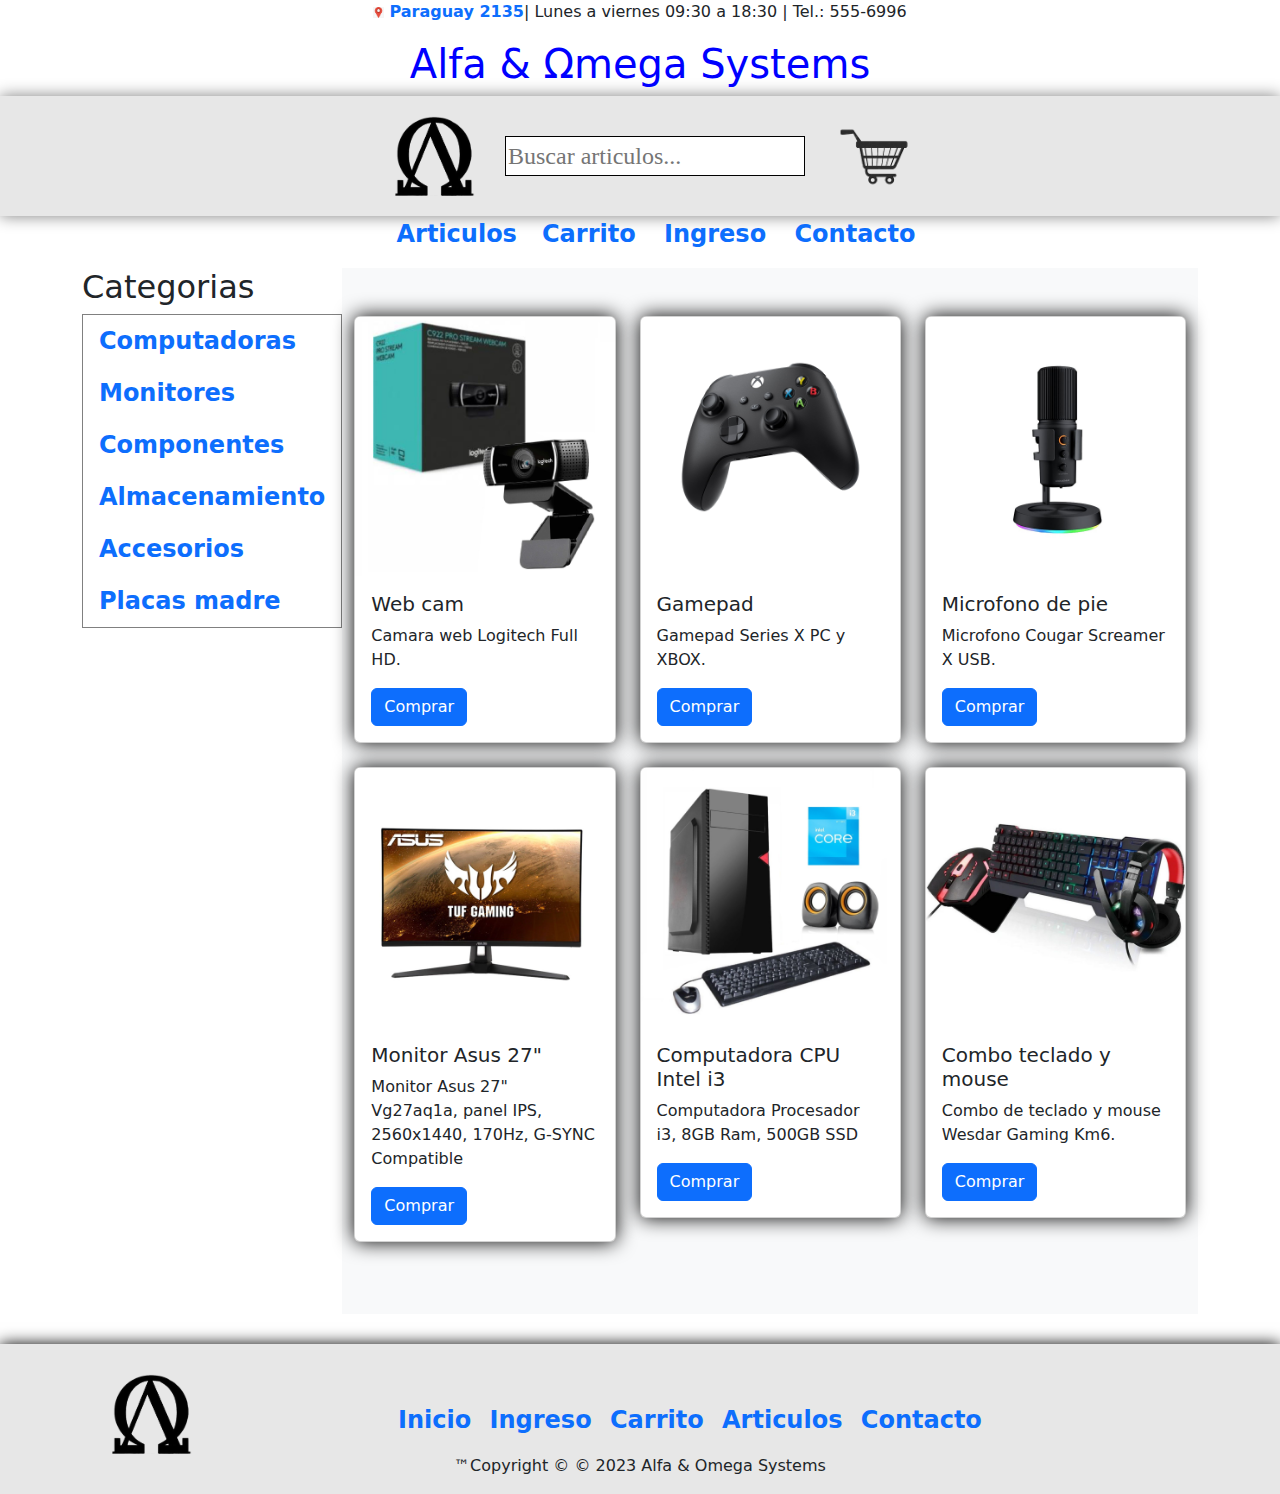
<file: index.html>
<!DOCTYPE html>
<html lang="es">
<head>
    <meta charset="UTF-8">
    <meta http-equiv="X-UA-Compatible" content="IE=edge">
    <meta name="viewport" content="width=device-width, initial-scale=1.0"><meta property="og:site_name" content=">Alfa & Omega Systems">
    <meta name="description" content="La tienda de insumos de computaci�n-hardware-perif�ricos con mayor servicio y variedad en la Aguada">
    <meta name="keywords" content="inform�tica, computadoras, productos inform�ticos, pc, computaci�n, tiendas de computaci�n,casas de computaci�n,casas de inform�tica,equipamiento inform�tico,locales de computaci�n">
    <title>Alfa & Omega Systems</title>
    <link rel="icon" href="./img/logo_trs.png" type="image/png">
    <link rel="stylesheet" href="./css/stiles.css">
    <link rel="stylesheet" href="./css/bootstrap.min.css">
</head>
<body>
    <header> 
        <!-- Ubicacion, direccion, horarios. -->
        <div class="img_map_icon">
            <img src="./img/logo_ubicacion.png" alt="map_icon" height="11"></a> <a href="https://goo.gl/maps/rfStgZWBgiSC1NnH6" target="_blank">Paraguay 2135 </a> 
        </div>
        <div class="p_header">
            <p> | Lunes a viernes 09:30 a 18:30 | Tel.: 555-6996 </p>
        </div>
    </header>
    <div class="Nombre_empresa">
        <h1 class="raimbow_changre_color">Alfa & Ωmega Systems</h1>
    </div>
    <!-- Logo, Busqueda y botones ingreso y registro -->
    <div class="section01">
        
        <nav>
            <a href="./index.html">
            <img src="./img/logo_trs.png" alt="Logo" class="logo_trs ">
            </a>
        </nav>
        <div class="busqueda_art">
            <nav>
            <input type="search" id="busqueda_art" name="busqueda_art" placeholder="Buscar articulos..." autocomplete="off">
            </nav>
        </div>
        <nav>
            <a href="./pages/Carrito.html">
            <img src="./img/carrito.png" alt="carrito" class="logo_carrito">
            </a>
        </nav>
    </div>
    <main>
        <div class="container col-12">
        <!-- Etiquetas de navegacion superior -->
            <nav class="navega_sitio ">
                <ul>
                    <li><a href="./pages/Articulos.html" >Articulos</a></li>
                    <li><a href="./pages/Carrito.html">Carrito </a></li>
                    <li><a href="./pages/Ingreso.html">Ingreso </a></li>
                    <li><a href="./pages/Contacto.html">Contacto</a></li>
                </ul>
            </nav>
            <div class="inbody">
                <!-- Etuiquetas categorias -->
                <aside>
                    <nav>
                        <h2 class="cat_text">Categorias</h2>
                        <ul class="nav flex-column categoria2">
                            <li class="nav-item">
                                <a class="nav-link active" href="./pages/Computadoras.html">Computadoras</a>
                            </li>
                            <li class="nav-item">
                                <a class="nav-link" href="./pages/Monitores.html">Monitores</a>
                            </li>
                            <li class="nav-item">
                                <a class="nav-link" href="./pages/Componentes.html">Componentes</a>
                            </li>
                            <li class="nav-item">
                                <a class="nav-link" href="./pages/Almacenamiento.html">Almacenamiento</a>
                            </li>
                            <li class="nav-item">
                                <a class="nav-link" href="./pages/Accesorios.html">Accesorios</a>
                            </li>
                            <li class="nav-item">
                                <a class="nav-link" href="./pages/placas_madre.html">Placas madre</a>
                            </li>
                        </ul>
                    </nav>
                </aside>
                <!-- Imagenes centro -->
                <div class="album py-5 bg-light">
                    <div class="container">
                        <div class="row">
                            <div class="col-md-4">
                                <div class="img_cent card mb-4 box-shadow">
                                    <img class="card-img-top" src="./img//Accesorios/webcam logitech.jpg" alt="Articulo">
                                    <div class="card-body">
                                    <h5 class="card-title">Web cam</h5>
                                    <p class="card-text">Camara web Logitech Full HD.</p>
                                    <a href="#" class="btn btn-primary">Comprar</a>
                                    </div>
                                </div>
                            </div>
                            <div class="col-md-4" >
                                <div class="img_cent card mb-4">
                                    <img class="card-img-top" src="./img/Accesorios/gamepad.jpg" alt="Articulo" >
                                    <div class="card-body">
                                    <h5 class="card-title">Gamepad</h5>
                                    <p class="card-text">Gamepad Series X PC y XBOX.</p>
                                    <a href="#" class="btn btn-primary">Comprar</a>
                                    </div>
                                </div>
                            </div>
                            <div class="col-md-4">
                                <div class="img_cent card mb-4 box-shadow">
                                    <img class="card-img-top" src="./img/Accesorios/Microfono Cougar Screamer X.JPG" alt="Articulo">
                                    <div class="card-body">
                                    <h5 class="card-title">Microfono de pie</h5>
                                    <p class="card-text">Microfono Cougar Screamer X USB.</p>
                                    <a href="#" class="btn btn-primary">Comprar</a>
                                    </div>
                                </div>
                            </div>
                            <div class="col-md-4">
                                <div class="img_cent card mb-4">
                                    <img class="card-img-top" src="./img/Monitores/Monitor AsusVg27aq1a.JPG" alt="Articulo">
                                    <div class="card-body">
                                    <h5 class="card-title">Monitor Asus 27"</h5>
                                    <p class="card-text">Monitor Asus 27" Vg27aq1a, panel IPS, 2560x1440, 170Hz, G-SYNC Compatible</p>
                                    <a href="#" class="btn btn-primary">Comprar</a>
                                    </div>
                                </div>
                            </div>
                            <div class="col-md-4">
                                <div class="img_cent card mb-4">
                                    <img class="card-img-top" src="./img/PCs/PC_i3.jpg" alt="Articulo">
                                    <div class="card-body">
                                    <h5 class="card-title">Computadora CPU Intel i3</h5>
                                    <p class="card-text">Computadora Procesador i3, 8GB Ram, 500GB SSD</p>
                                    <a href="#" class="btn btn-primary">Comprar</a>
                                    </div>
                                </div>
                            </div>
                            <div class="col-md-4">
                                <div class="img_cent card mb-4">
                                    <img class="card-img-top" src="./img//Accesorios/Combo Wesdar Gaming Km6.JPG" alt="Articulo">
                                    <div class="card-body">
                                    <h5 class="card-title">Combo teclado y mouse</h5>
                                    <p class="card-text">Combo de teclado y mouse Wesdar Gaming Km6.</p>
                                    <a href="#" class="btn btn-primary">Comprar</a>
                                    </div>
                                </div>
                            </div>
                        </div>
                    </div>
                </div>
            </div>
        </div>
    </main>
    <footer>
        <div class="container">
            <div class="d-flex justify-content-center">
                <div class="align-self-start col-3">
                    <a href="./index.html">
                    <img src="./img/logo_trs.png" alt="Logo" class="logo_foot" >
                    </a>
                </div>
                <div class="nav_foot align-self-end col-xs-3 col-lg-9">
                    <nav>
                        <ul>
                            <li>
                                <a class="footer_nav_txt" href="./index.html">Inicio </a>
                                <a class="footer_nav_txt" href="./pages/Ingreso.html">Ingreso </a>
                                <a class="footer_nav_txt" href="./pages/Carrito.html">Carrito </a>
                                <a class="footer_nav_txt" href="./pages/Articulos.html">Articulos </a>
                                <a class="footer_nav_txt" href="./pages/Contacto.html">Contacto </a>
                            </li>
                        </ul>
                    </nav>
                </div>
            </div>
            <div class="row">
                <div class="copyright ">
                    <p class="col-12 d-flex justify-content-center">™Copyright © © 2023 Alfa & Omega Systems</p>
                </div>
            </div>
        </div>
    </footer>
    <script src="./js/bootstrap.min.js"></script>
</body>
</html>
</file>
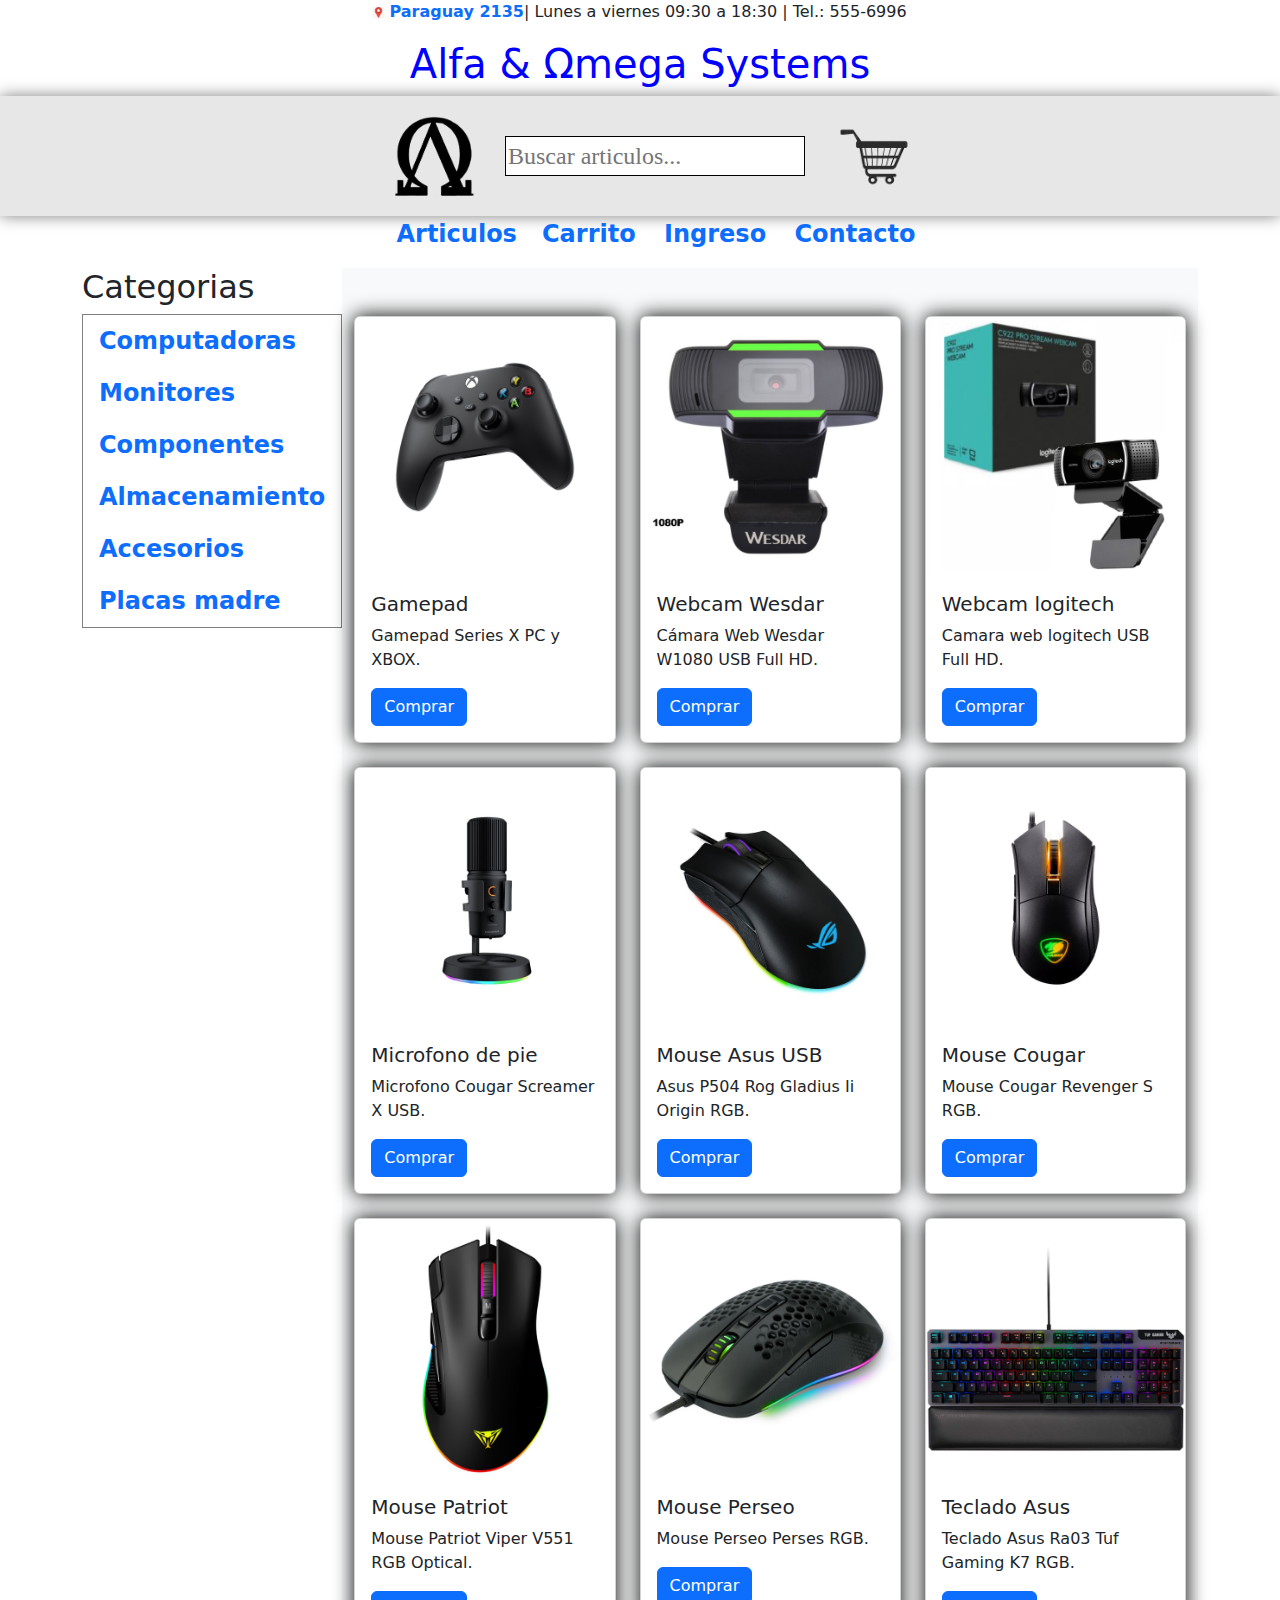
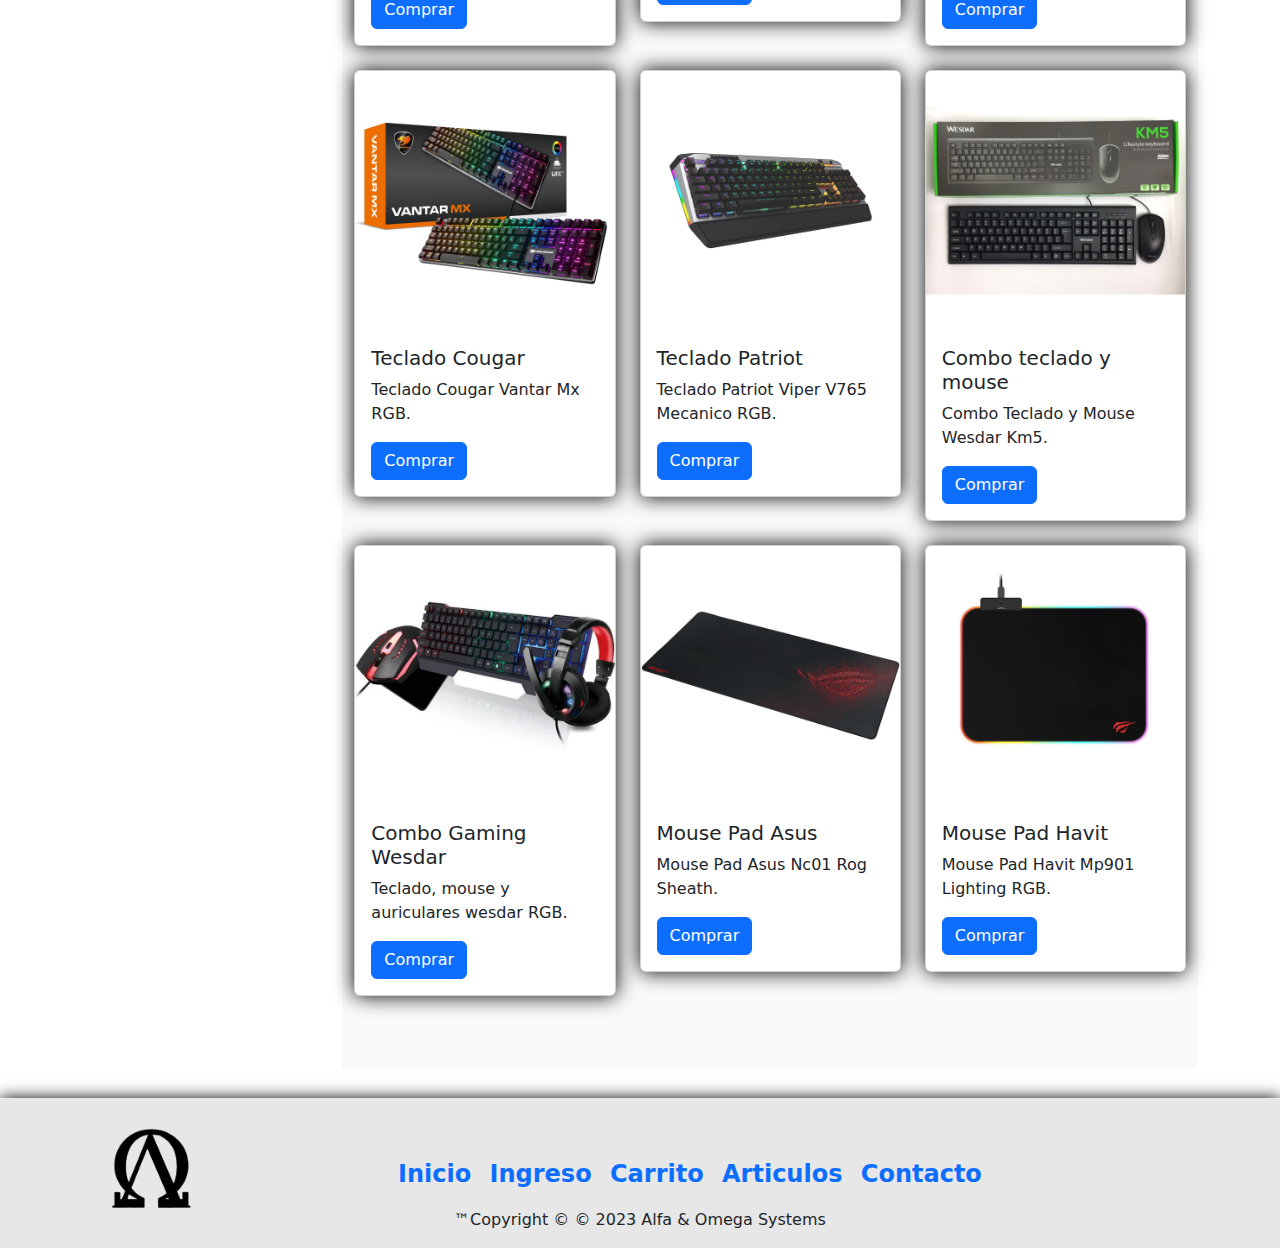
<file: pages/Accesorios.html>
<!DOCTYPE html>
<html lang="es">
<head>
    <meta charset="UTF-8">
    <meta http-equiv="X-UA-Compatible" content="IE=edge">
    <meta name="viewport" content="width=device-width, initial-scale=1.0"><meta property="og:site_name" content=">Alfa & Omega Systems">
    <meta name="description" content="La tienda de insumos de computaci�n-hardware-perif�ricos con mayor servicio y variedad en la Aguada">
    <meta name="keywords" content="inform�tica, computadoras, productos inform�ticos, pc, computaci�n, tiendas de computaci�n,casas de computaci�n,casas de inform�tica,equipamiento inform�tico,locales de computaci�n">
    <title>Alfa & Omega Systems - Accesorios</title>
    <link rel="icon" href="../img/logo_trs.png" type="image/png">
    <link rel="stylesheet" href="../css/stiles.css">
    <link rel="stylesheet" href="../css/bootstrap.min.css">
</head>
<body>
    <header> 
        <!-- Ubicacion, direccion, horarios. -->
        <div class="img_map_icon">
            <img src="../img/logo_ubicacion.png" alt="map_icon" height="11"></a> <a href="https://goo.gl/maps/rfStgZWBgiSC1NnH6" target="_blank">Paraguay 2135 </a> 
        </div>
        <div class="p_header">
            <p> | Lunes a viernes 09:30 a 18:30 | Tel.: 555-6996 </p>
        </div>
    </header>
    <div class="Nombre_empresa">
        <h1 class="raimbow_changre_color">Alfa & Ωmega Systems</h1>
    </div>
    <!-- Logo, Busqueda y botones ingreso y registro -->
    <div class="section01">
        <nav>
            <a href="../index.html">
            <img src="../img/logo_trs.png" alt="Logo" class="logo_trs">
            </a>
        </nav>
        <div class="busqueda_art">
            <nav>
            <input type="search" id="busqueda_art" name="busqueda_art" placeholder="Buscar articulos..." autocomplete="off">
            </nav>
        </div>
        <nav>
            <a href="../pages/Carrito.html">
            <img src="../img/carrito.png" alt="carrito" class="logo_carrito">
            </a>
        </nav>
    </div>
    <main>
        <div class="container col-12">
            <!-- Etiquetas de navegacion superior -->
                <nav class="navega_sitio ">
                    <ul>
                        <li><a href="../pages/Articulos.html" >Articulos</a></li>
                        <li><a href="../pages/Carrito.html">Carrito </a></li>
                        <li><a href="../pages/Ingreso.html">Ingreso </a></li>
                        <li><a href="../pages/Contacto.html">Contacto</a></li>
                    </ul>
                </nav>
                <div class="inbody">
                    <!-- Etuiquetas categorias -->
                    <aside>
                        <nav>
                            <h2 class="cat_text">Categorias</h2>
                            <ul class="nav flex-column categoria2">
                                <li class="nav-item">
                                    <a class="nav-link active" href="./Computadoras.html">Computadoras</a>
                                </li>
                                <li class="nav-item">
                                    <a class="nav-link" href="./Monitores.html">Monitores</a>
                                </li>
                                <li class="nav-item">
                                    <a class="nav-link" href="./Componentes.html">Componentes</a>
                                </li>
                                <li class="nav-item">
                                    <a class="nav-link" href="./Almacenamiento.html">Almacenamiento</a>
                                </li>
                                <li class="nav-item">
                                    <a class="nav-link" href="./Accesorios.html">Accesorios</a>
                                </li>
                                <li class="nav-item">
                                    <a class="nav-link" href="./placas_madre.html">Placas madre</a>
                                </li>
                            </ul>
                        </nav>
                    </aside>
            <!-- Imagenes centro -->
            <div class="album py-5 bg-light">
                <div class="container">
                    <div class="row">
                        <div class="col-md-4">
                            <div class="img_cent card mb-4" >
                                <img class="card-img-top" src="../img/Accesorios/gamepad.jpg" alt="Articulo">
                                <div class="card-body">
                                <h5 class="card-title">Gamepad</h5>
                                <p class="card-text">Gamepad Series X PC y XBOX.</p>
                                <a href="#" class="btn btn-primary">Comprar</a>
                                </div>
                            </div>
                        </div>
                        <div class="col-md-4">
                            <div class="img_cent card mb-4">
                                <img class="card-img-top" src="../img/Accesorios/Cámara Web Wesdar W1080.JPG" alt="Articulo">
                                <div class="card-body">
                                <h5 class="card-title">Webcam Wesdar</h5>
                                <p class="card-text">Cámara Web Wesdar W1080 USB Full HD.</p>
                                <a href="#" class="btn btn-primary">Comprar</a>
                                </div>
                            </div>
                        </div>
                        <div class="col-md-4">
                            <div class="img_cent card mb-4">
                                <img class="card-img-top" src="../img/Accesorios/webcam logitech.jpg" alt="Articulo">
                                <div class="card-body">
                                <h5 class="card-title">Webcam logitech</h5>
                                <p class="card-text">Camara web logitech USB Full HD.</p>
                                <a href="#" class="btn btn-primary">Comprar</a>
                                </div>
                            </div>
                        </div>
                        <div class="col-md-4">
                            <div class="img_cent card mb-4 box-shadow">
                                <img class="card-img-top" src="../img/Accesorios/Microfono Cougar Screamer X.JPG" alt="Articulo">
                                <div class="card-body">
                                <h5 class="card-title">Microfono de pie</h5>
                                <p class="card-text">Microfono Cougar Screamer X USB.</p>
                                <a href="#" class="btn btn-primary">Comprar</a>
                                </div>
                            </div>
                        </div>
                        <div class="col-md-4">
                            <div class="img_cent card mb-4 box-shadow">
                                <img class="card-img-top" src="../img/Accesorios/Mouse Asus P504 Rog Gladius Ii Origin.JPG" alt="Articulo">
                                <div class="card-body">
                                <h5 class="card-title">Mouse Asus USB</h5>
                                <p class="card-text">Asus P504 Rog Gladius Ii Origin RGB.</p>
                                <a href="#" class="btn btn-primary">Comprar</a>
                                </div>
                            </div>
                        </div>
                        <div class="col-md-4">
                            <div class="img_cent card mb-4 box-shadow">
                                <img class="card-img-top" src="../img/Accesorios/Mouse Cougar Revenger S Rgb.JPG" alt="Articulo">
                                <div class="card-body">
                                <h5 class="card-title">Mouse Cougar</h5>
                                <p class="card-text">Mouse Cougar Revenger S RGB.</p>
                                <a href="#" class="btn btn-primary">Comprar</a>
                                </div>
                            </div>
                        </div>
                        <div class="col-md-4">
                            <div class="img_cent card mb-4 box-shadow">
                                <img class="card-img-top" src="../img/Accesorios/Mouse Patriot Viper V551 Rgb Optical.JPG" alt="Articulo">
                                <div class="card-body">
                                <h5 class="card-title">Mouse Patriot</h5>
                                <p class="card-text">Mouse Patriot Viper V551 RGB Optical.</p>
                                <a href="#" class="btn btn-primary">Comprar</a>
                                </div>
                            </div>
                        </div>
                        <div class="col-md-4">
                            <div class="img_cent card mb-4 box-shadow">
                                <img class="card-img-top" src="../img/Accesorios/Mouse Perseo Perses Rgb.JPG" alt="Articulo">
                                <div class="card-body">
                                <h5 class="card-title">Mouse Perseo</h5>
                                <p class="card-text">Mouse Perseo Perses RGB.</p>
                                <a href="#" class="btn btn-primary">Comprar</a>
                                </div>
                            </div>
                        </div>
                        <div class="col-md-4">
                            <div class="img_cent card mb-4 box-shadow">
                                <img class="card-img-top" src="../img/Accesorios/Teclado Asus Ra03 Tuf Gaming K7.JPG" alt="Articulo">
                                <div class="card-body">
                                <h5 class="card-title">Teclado Asus</h5>
                                <p class="card-text">Teclado Asus Ra03 Tuf Gaming K7 RGB.</p>
                                <a href="#" class="btn btn-primary">Comprar</a>
                                </div>
                            </div>
                        </div>
                        <div class="col-md-4">
                            <div class="img_cent card mb-4 box-shadow">
                                <img class="card-img-top" src="../img/Accesorios/Teclado Cougar Vantar Mx.JPG" alt="Articulo">
                                <div class="card-body">
                                <h5 class="card-title">Teclado Cougar</h5>
                                <p class="card-text">Teclado Cougar Vantar Mx RGB.</p>
                                <a href="#" class="btn btn-primary">Comprar</a>
                                </div>
                            </div>
                        </div>
                        <div class="col-md-4">
                            <div class="img_cent card mb-4 box-shadow">
                                <img class="card-img-top" src="../img/Accesorios/Teclado Patriot Viper V765 Led Mec. Rgb.JPG" alt="Articulo">
                                <div class="card-body">
                                <h5 class="card-title">Teclado Patriot</h5>
                                <p class="card-text">Teclado Patriot Viper V765 Mecanico RGB.</p>
                                <a href="#" class="btn btn-primary">Comprar</a>
                                </div>
                            </div>
                        </div>
                        <div class="col-md-4">
                            <div class="img_cent card mb-4 box-shadow">
                                <img class="card-img-top" src="../img/Accesorios/Wesdar Teclado Y Mouse Km5.JPG" alt="Articulo">
                                <div class="card-body">
                                <h5 class="card-title">Combo teclado y mouse</h5>
                                <p class="card-text">Combo Teclado y Mouse Wesdar Km5.</p>
                                <a href="#" class="btn btn-primary">Comprar</a>
                                </div>
                            </div>
                        </div>
                        <div class="col-md-4">
                            <div class="img_cent card mb-4 box-shadow">
                                <img class="card-img-top" src="../img/Accesorios/Combo Wesdar Gaming Km6.JPG" alt="Articulo">
                                <div class="card-body">
                                <h5 class="card-title">Combo Gaming Wesdar</h5>
                                <p class="card-text">Teclado, mouse y auriculares wesdar RGB.</p>
                                <a href="#" class="btn btn-primary">Comprar</a>
                                </div>
                            </div>
                        </div>
                        <div class="col-md-4">
                            <div class="img_cent card mb-4 box-shadow">
                                <img class="card-img-top" src="../img/Accesorios/Mouse Pad Asus Nc01 Rog Sheath.JPG" alt="Articulo">
                                <div class="card-body">
                                <h5 class="card-title">Mouse Pad Asus</h5>
                                <p class="card-text">Mouse Pad Asus Nc01 Rog Sheath.</p>
                                <a href="#" class="btn btn-primary">Comprar</a>
                                </div>
                            </div>
                        </div>
                        <div class="col-md-4">
                            <div class="img_cent card mb-4 box-shadow">
                                <img class="card-img-top" src="../img/Accesorios/Mouse Pad Havit Gaming Mp901 Lighting Rgb.JPG" alt="Articulo">
                                <div class="card-body">
                                <h5 class="card-title">Mouse Pad Havit</h5>
                                <p class="card-text">Mouse Pad Havit Mp901 Lighting RGB.</p>
                                <a href="#" class="btn btn-primary">Comprar</a>
                                </div>
                            </div>
                        </div>
                    </div>
                </div>
            </div>
        </div>
    </div>
    </main>
    <footer>
        <div class="container">
            <div class="d-flex justify-content-center">
                <div class="align-self-start col-3">
                    <a href="../index.html">
                    <img src="../img/logo_trs.png" alt="Logo" class="logo_foot" >
                    </a>
                </div>
                <div class="nav_foot align-self-end col-xs-3 col-lg-9">
                    <nav>
                        <ul>
                            <li>
                                <a class="footer_nav_txt" href="../index.html">Inicio </a>
                                <a class="footer_nav_txt" href="./Ingreso.html">Ingreso </a>
                                <a class="footer_nav_txt" href="./Carrito.html">Carrito </a>
                                <a class="footer_nav_txt" href="./Articulos.html">Articulos </a>
                                <a class="footer_nav_txt" href="./Contacto.html">Contacto </a>
                            </li>
                        </ul>
                    </nav>
                </div>
            </div>
            <div class="row">
                <div class="copyright ">
                    <p class="col-12 d-flex justify-content-center">™Copyright © © 2023 Alfa & Omega Systems</p>
                </div>
            </div>
        </div>
    </footer>
    <script src="../js/bootstrap.min.js"></script>
</body>
</html>
</file>
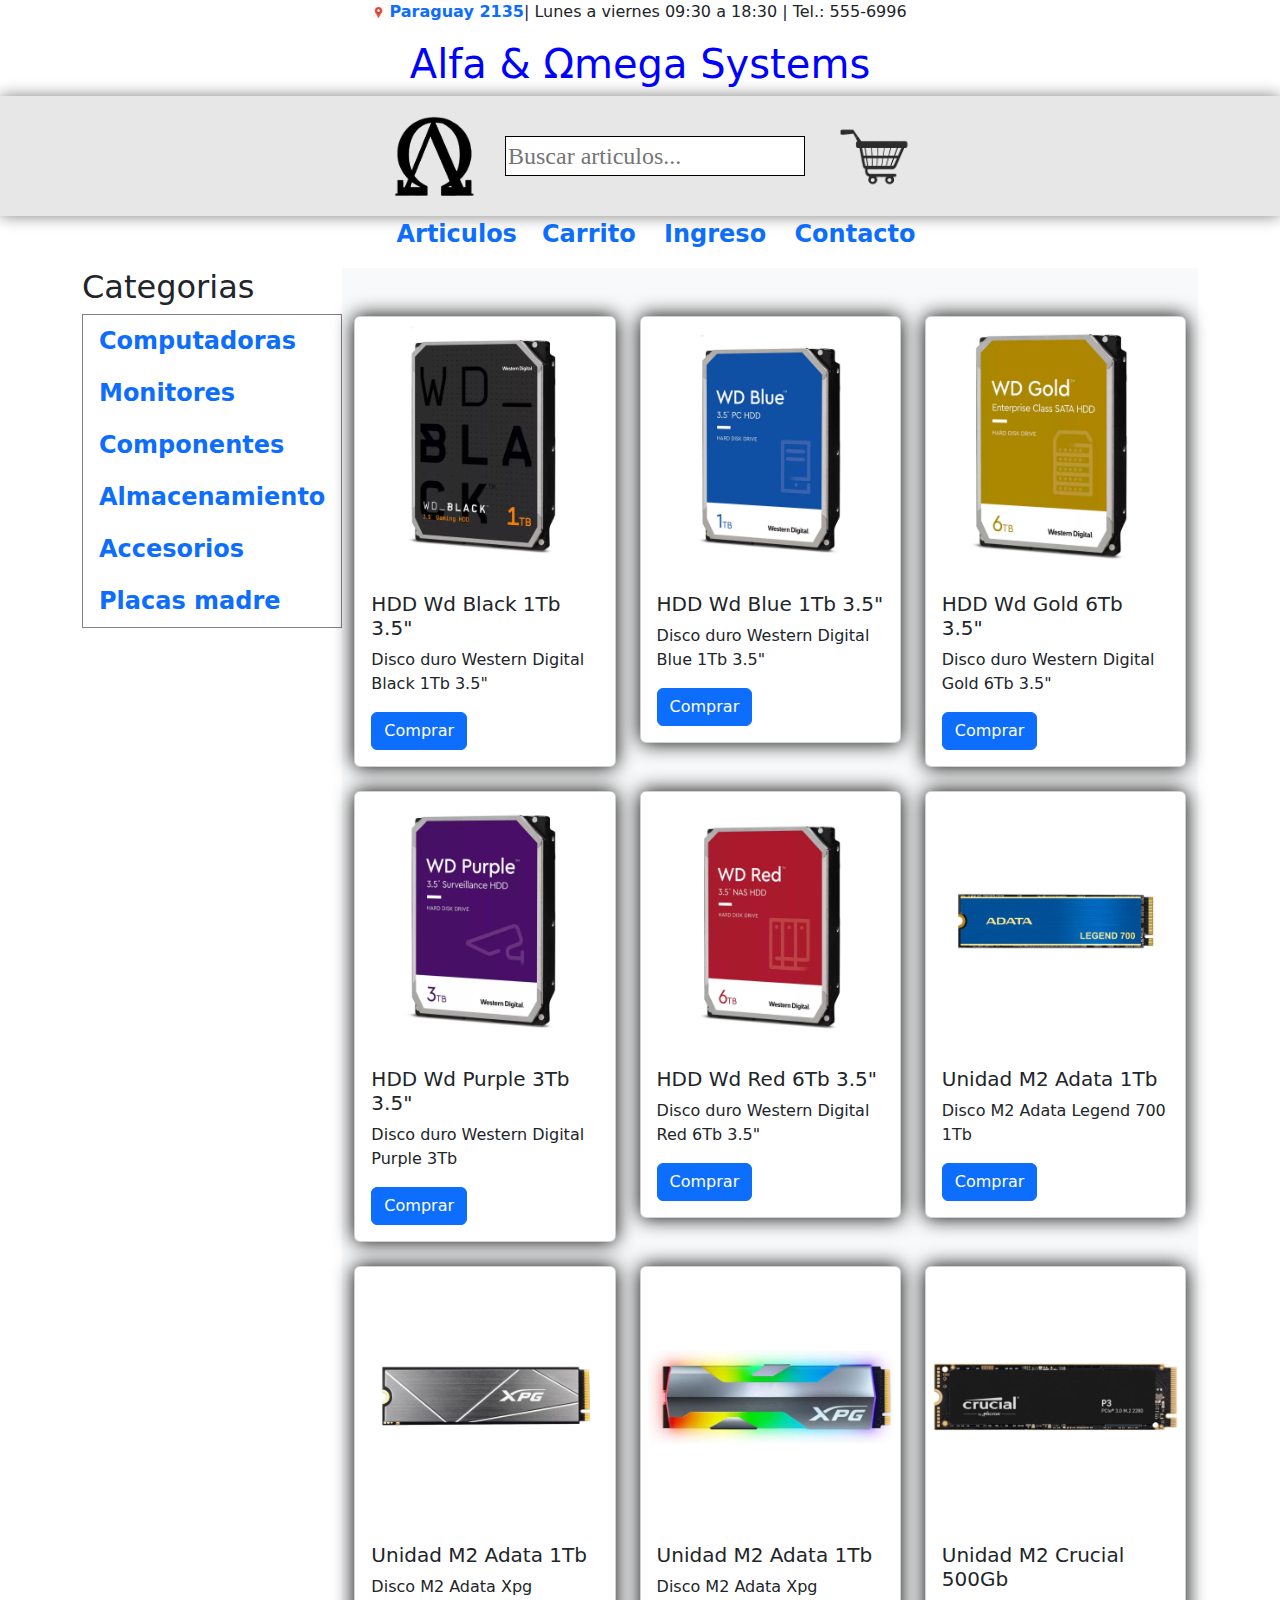
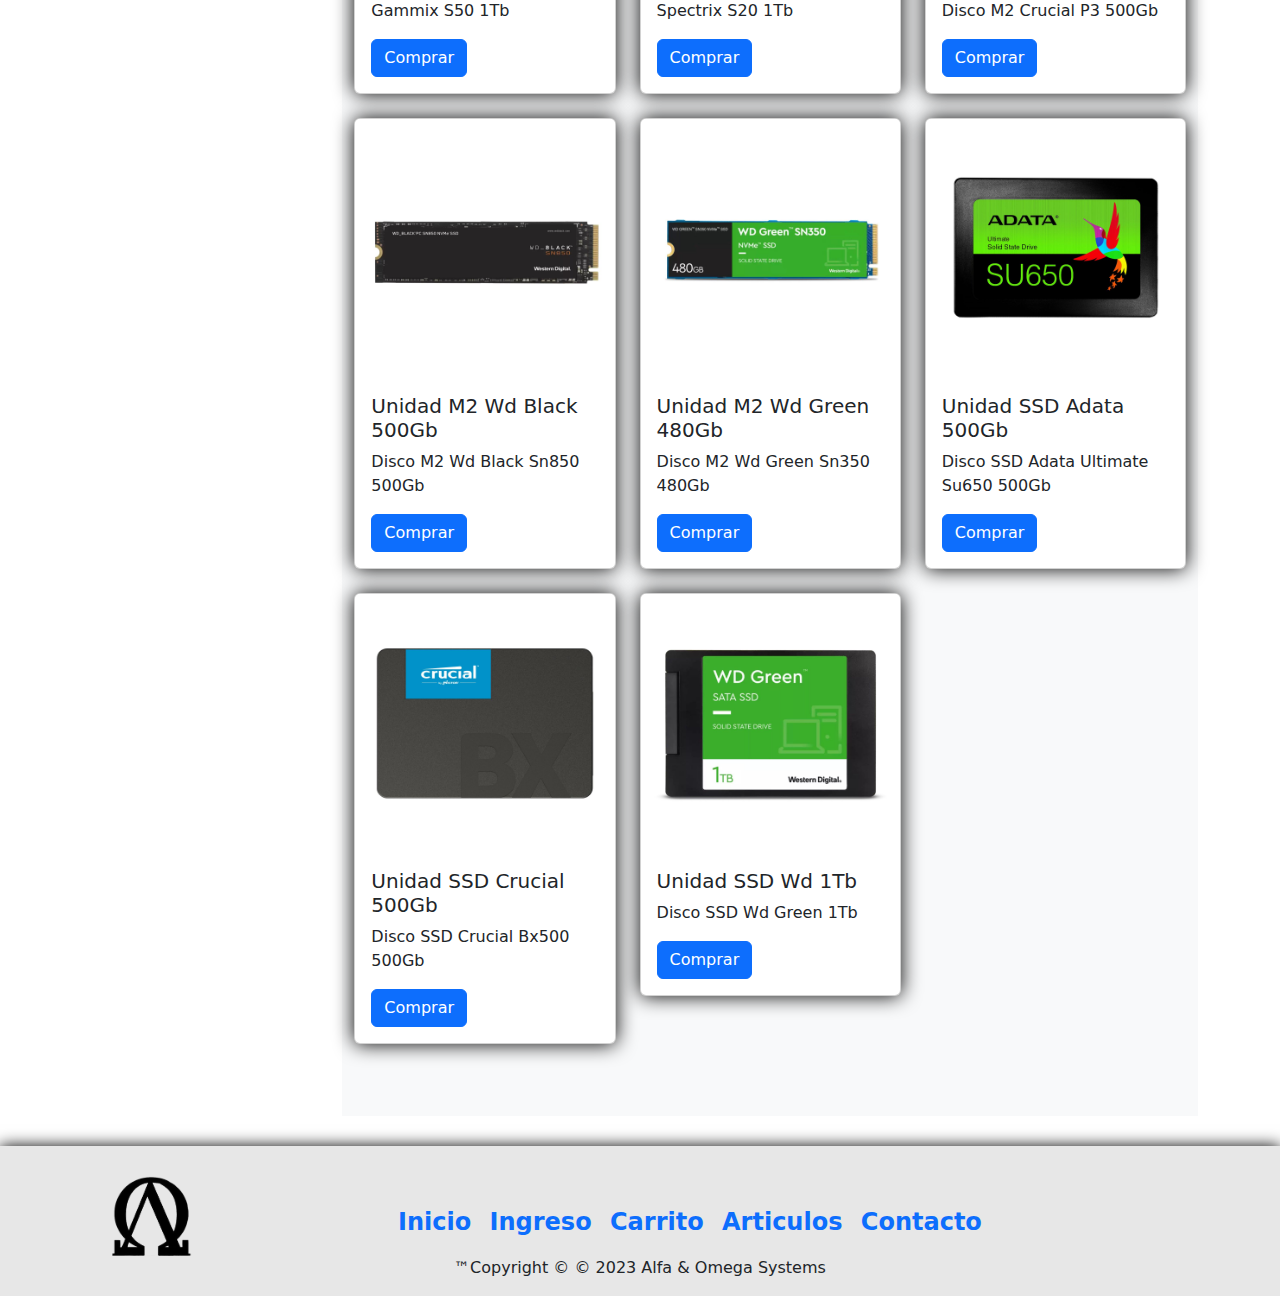
<file: pages/Almacenamiento.html>
<!DOCTYPE html>
<html lang="es">
<head>
    <meta charset="UTF-8">
    <meta http-equiv="X-UA-Compatible" content="IE=edge">
    <meta name="viewport" content="width=device-width, initial-scale=1.0"><meta property="og:site_name" content=">Alfa & Omega Systems">
    <meta name="description" content="La tienda de insumos de computaci�n-hardware-perif�ricos con mayor servicio y variedad en la Aguada">
    <meta name="keywords" content="inform�tica, computadoras, productos inform�ticos, pc, computaci�n, tiendas de computaci�n,casas de computaci�n,casas de inform�tica,equipamiento inform�tico,locales de computaci�n">
    <title>Alfa & Omega Systems - Almacenamiento</title>
    <link rel="icon" href="../img/logo_trs.png" type="image/png">
    <link rel="stylesheet" href="../css/stiles.css">
    <link rel="stylesheet" href="../css/bootstrap.min.css">
</head>
<body>
    <header> 
        <!-- Ubicacion, direccion, horarios. -->
        <div class="img_map_icon">
            <img src="../img/logo_ubicacion.png" alt="map_icon" height="11"></a> <a href="https://goo.gl/maps/rfStgZWBgiSC1NnH6" target="_blank">Paraguay 2135 </a> 
        </div>
        <div class="p_header">
            <p> | Lunes a viernes 09:30 a 18:30 | Tel.: 555-6996 </p>
        </div>
    </header>
    <div class="Nombre_empresa">
        <h1 class="raimbow_changre_color">Alfa & Ωmega Systems</h1>
    </div>
    <!-- Logo, Busqueda y botones ingreso y registro -->
    <div class="section01">
        <nav>
            <a href="../index.html">
            <img src="../img/logo_trs.png" alt="Logo" class="logo_trs">
            </a>
        </nav>
        <div class="busqueda_art">
            <nav>
            <input type="search" id="busqueda_art" name="busqueda_art" placeholder="Buscar articulos..." autocomplete="off">
            </nav>
        </div>
        <nav>
            <a href="../pages/Carrito.html">
            <img src="../img/carrito.png" alt="carrito" class="logo_carrito">
            </a>
        </nav>
    </div>
    <main>
        <div class="container col-12">
        <!-- Etiquetas de navegacion superior -->
            <nav class="navega_sitio ">
                <ul>
                    <li><a href="../pages/Articulos.html" >Articulos</a></li>
                    <li><a href="../pages/Carrito.html">Carrito </a></li>
                    <li><a href="../pages/Ingreso.html">Ingreso </a></li>
                    <li><a href="../pages/Contacto.html">Contacto</a></li>
                </ul>
            </nav>
            <div class="inbody">
                <!-- Etuiquetas categorias -->
                <aside>
                    <nav>
                        <h2 class="cat_text">Categorias</h2>
                        <ul class="nav flex-column categoria2">
                            <li class="nav-item">
                                <a class="nav-link active" href="./Computadoras.html">Computadoras</a>
                            </li>
                            <li class="nav-item">
                                <a class="nav-link" href="./Monitores.html">Monitores</a>
                            </li>
                            <li class="nav-item">
                                <a class="nav-link" href="./Componentes.html">Componentes</a>
                            </li>
                            <li class="nav-item">
                                <a class="nav-link" href="./Almacenamiento.html">Almacenamiento</a>
                            </li>
                            <li class="nav-item">
                                <a class="nav-link" href="./Accesorios.html">Accesorios</a>
                            </li>
                            <li class="nav-item">
                                <a class="nav-link" href="./placas_madre.html">Placas madre</a>
                            </li>
                        </ul>
                    </nav>
                </aside>
            <!-- Imagenes centro -->
            <div class="album py-5 bg-light">
                <div class="container">
                    <div class="row">
                        <div class="col-md-4">
                            <div class="img_cent card mb-4" >
                                <img class="card-img-top" src="../img/Almacenamiento/HDD Wd Black 1tb.JPG" alt="Articulo">
                                <div class="card-body">
                                <h5 class="card-title">HDD Wd Black 1Tb 3.5"</h5>
                                <p class="card-text">Disco duro Western Digital Black 1Tb 3.5"</p>
                                <a href="#" class="btn btn-primary">Comprar</a>
                                </div>
                            </div>
                        </div>
                        <div class="col-md-4">
                            <div class="img_cent card mb-4" >
                                <img class="card-img-top" src="../img/Almacenamiento/HDD Wd Blue 1tb.JPG" alt="Articulo">
                                <div class="card-body">
                                <h5 class="card-title">HDD Wd Blue 1Tb 3.5"</h5>
                                <p class="card-text">Disco duro Western Digital Blue 1Tb 3.5"</p>
                                <a href="#" class="btn btn-primary">Comprar</a>
                                </div>
                            </div>
                        </div>
                        <div class="col-md-4">
                            <div class="img_cent card mb-4" >
                                <img class="card-img-top" src="../img/Almacenamiento/HDD Wd Gold 6tb.JPG" alt="Articulo">
                                <div class="card-body">
                                <h5 class="card-title">HDD Wd Gold 6Tb 3.5"</h5>
                                <p class="card-text">Disco duro Western Digital Gold 6Tb 3.5"</p>
                                <a href="#" class="btn btn-primary">Comprar</a>
                                </div>
                            </div>
                        </div>
                        <div class="col-md-4">
                            <div class="img_cent card mb-4" >
                                <img class="card-img-top" src="../img/Almacenamiento/HDD Wd Purple 3tb.JPG" alt="Articulo">
                                <div class="card-body">
                                <h5 class="card-title">HDD Wd Purple 3Tb 3.5"</h5>
                                <p class="card-text">Disco duro Western Digital Purple 3Tb</p>
                                <a href="#" class="btn btn-primary">Comprar</a>
                                </div>
                            </div>
                        </div>
                        <div class="col-md-4">
                            <div class="img_cent card mb-4" >
                                <img class="card-img-top" src="../img/Almacenamiento/HDD Wd Red 6tb.JPG" alt="Articulo">
                                <div class="card-body">
                                <h5 class="card-title">HDD Wd Red 6Tb 3.5"</h5>
                                <p class="card-text">Disco duro Western Digital Red 6Tb 3.5"</p>
                                <a href="#" class="btn btn-primary">Comprar</a>
                                </div>
                            </div>
                        </div>
                        <div class="col-md-4">
                            <div class="img_cent card mb-4" >
                                <img class="card-img-top" src="../img/Almacenamiento/M2 Adata Legend 700 1tb.JPG" alt="Articulo">
                                <div class="card-body">
                                <h5 class="card-title">Unidad M2 Adata 1Tb</h5>
                                <p class="card-text">Disco M2 Adata Legend 700 1Tb</p>
                                <a href="#" class="btn btn-primary">Comprar</a>
                                </div>
                            </div>
                        </div>
                        <div class="col-md-4">
                            <div class="img_cent card mb-4" >
                                <img class="card-img-top" src="../img/Almacenamiento/M2 Adata Xpg Gammix S50 1TB.JPG" alt="Articulo">
                                <div class="card-body">
                                <h5 class="card-title">Unidad M2 Adata 1Tb</h5>
                                <p class="card-text">Disco M2 Adata Xpg Gammix S50 1Tb</p>
                                <a href="#" class="btn btn-primary">Comprar</a>
                                </div>
                            </div>
                        </div>
                        <div class="col-md-4">
                            <div class="img_cent card mb-4" >
                                <img class="card-img-top" src="../img/Almacenamiento/M2 Adata Xpg Spectrix S20 1TB.JPG" alt="Articulo">
                                <div class="card-body">
                                <h5 class="card-title">Unidad M2 Adata 1Tb</h5>
                                <p class="card-text">Disco M2 Adata Xpg Spectrix S20 1Tb</p>
                                <a href="#" class="btn btn-primary">Comprar</a>
                                </div>
                            </div>
                        </div>
                        <div class="col-md-4">
                            <div class="img_cent card mb-4" >
                                <img class="card-img-top" src="../img/Almacenamiento/M2 Crucial P3 500gb.JPG" alt="Articulo">
                                <div class="card-body">
                                <h5 class="card-title">Unidad M2 Crucial 500Gb</h5>
                                <p class="card-text">Disco M2 Crucial P3 500Gb</p>
                                <a href="#" class="btn btn-primary">Comprar</a>
                                </div>
                            </div>
                        </div>
                        <div class="col-md-4">
                            <div class="img_cent card mb-4" >
                                <img class="card-img-top" src="../img/Almacenamiento/M2 Wd Black Sn850 500gb.JPG" alt="Articulo">
                                <div class="card-body">
                                <h5 class="card-title">Unidad M2 Wd Black 500Gb</h5>
                                <p class="card-text">Disco M2 Wd Black Sn850 500Gb</p>
                                <a href="#" class="btn btn-primary">Comprar</a>
                                </div>
                            </div>
                        </div>
                        <div class="col-md-4">
                            <div class="img_cent card mb-4" >
                                <img class="card-img-top" src="../img/Almacenamiento/M2 Wd Green Sn350 480gb.JPG" alt="Articulo">
                                <div class="card-body">
                                <h5 class="card-title">Unidad M2 Wd Green 480Gb</h5>
                                <p class="card-text">Disco M2 Wd Green Sn350 480Gb</p>
                                <a href="#" class="btn btn-primary">Comprar</a>
                                </div>
                            </div>
                        </div>
                        <div class="col-md-4">
                            <div class="img_cent card mb-4" >
                                <img class="card-img-top" src="../img/Almacenamiento/SSD Adata Ultimate Su650 500gb.JPG" alt="Articulo">
                                <div class="card-body">
                                <h5 class="card-title">Unidad SSD Adata 500Gb</h5>
                                <p class="card-text">Disco SSD Adata Ultimate Su650 500Gb</p>
                                <a href="#" class="btn btn-primary">Comprar</a>
                                </div>
                            </div>
                        </div>
                        <div class="col-md-4">
                            <div class="img_cent card mb-4" >
                                <img class="card-img-top" src="../img/Almacenamiento/SSD Crucial Bx500 500gb.JPG" alt="Articulo">
                                <div class="card-body">
                                <h5 class="card-title">Unidad SSD Crucial 500Gb</h5>
                                <p class="card-text">Disco SSD Crucial Bx500 500Gb</p>
                                <a href="#" class="btn btn-primary">Comprar</a>
                                </div>
                            </div>
                        </div>
                        <div class="col-md-4">
                            <div class="img_cent card mb-4" >
                                <img class="card-img-top" src="../img/Almacenamiento/SSD Wd Green 1tb.JPG" alt="Articulo">
                                <div class="card-body">
                                <h5 class="card-title">Unidad SSD Wd 1Tb</h5>
                                <p class="card-text">Disco SSD Wd Green 1Tb</p>
                                <a href="#" class="btn btn-primary">Comprar</a>
                                </div>
                            </div>
                        </div>
                    </div>
                </div>
            </div>
        </div>
    </div>
</main>
<footer>
    <div class="container">
        <div class="d-flex justify-content-center">
            <div class="align-self-start col-3">
                <a href="../index.html">
                <img src="../img/logo_trs.png" alt="Logo" class="logo_foot" >
                </a>
            </div>
            <div class="nav_foot align-self-end col-xs-3 col-lg-9">
                <nav>
                    <ul>
                        <li>
                            <a class="footer_nav_txt" href="../index.html">Inicio </a>
                            <a class="footer_nav_txt" href="./Ingreso.html">Ingreso </a>
                            <a class="footer_nav_txt" href="./Carrito.html">Carrito </a>
                            <a class="footer_nav_txt" href="./Articulos.html">Articulos </a>
                            <a class="footer_nav_txt" href="./Contacto.html">Contacto </a>
                        </li>
                    </ul>
                </nav>
            </div>
        </div>
        <div class="row">
            <div class="copyright ">
                <p class="col-12 d-flex justify-content-center">™Copyright © © 2023 Alfa & Omega Systems</p>
            </div>
        </div>
    </div>
    </footer>
    <script src="../js/bootstrap.min.js"></script>
</body>
</html>
</file>
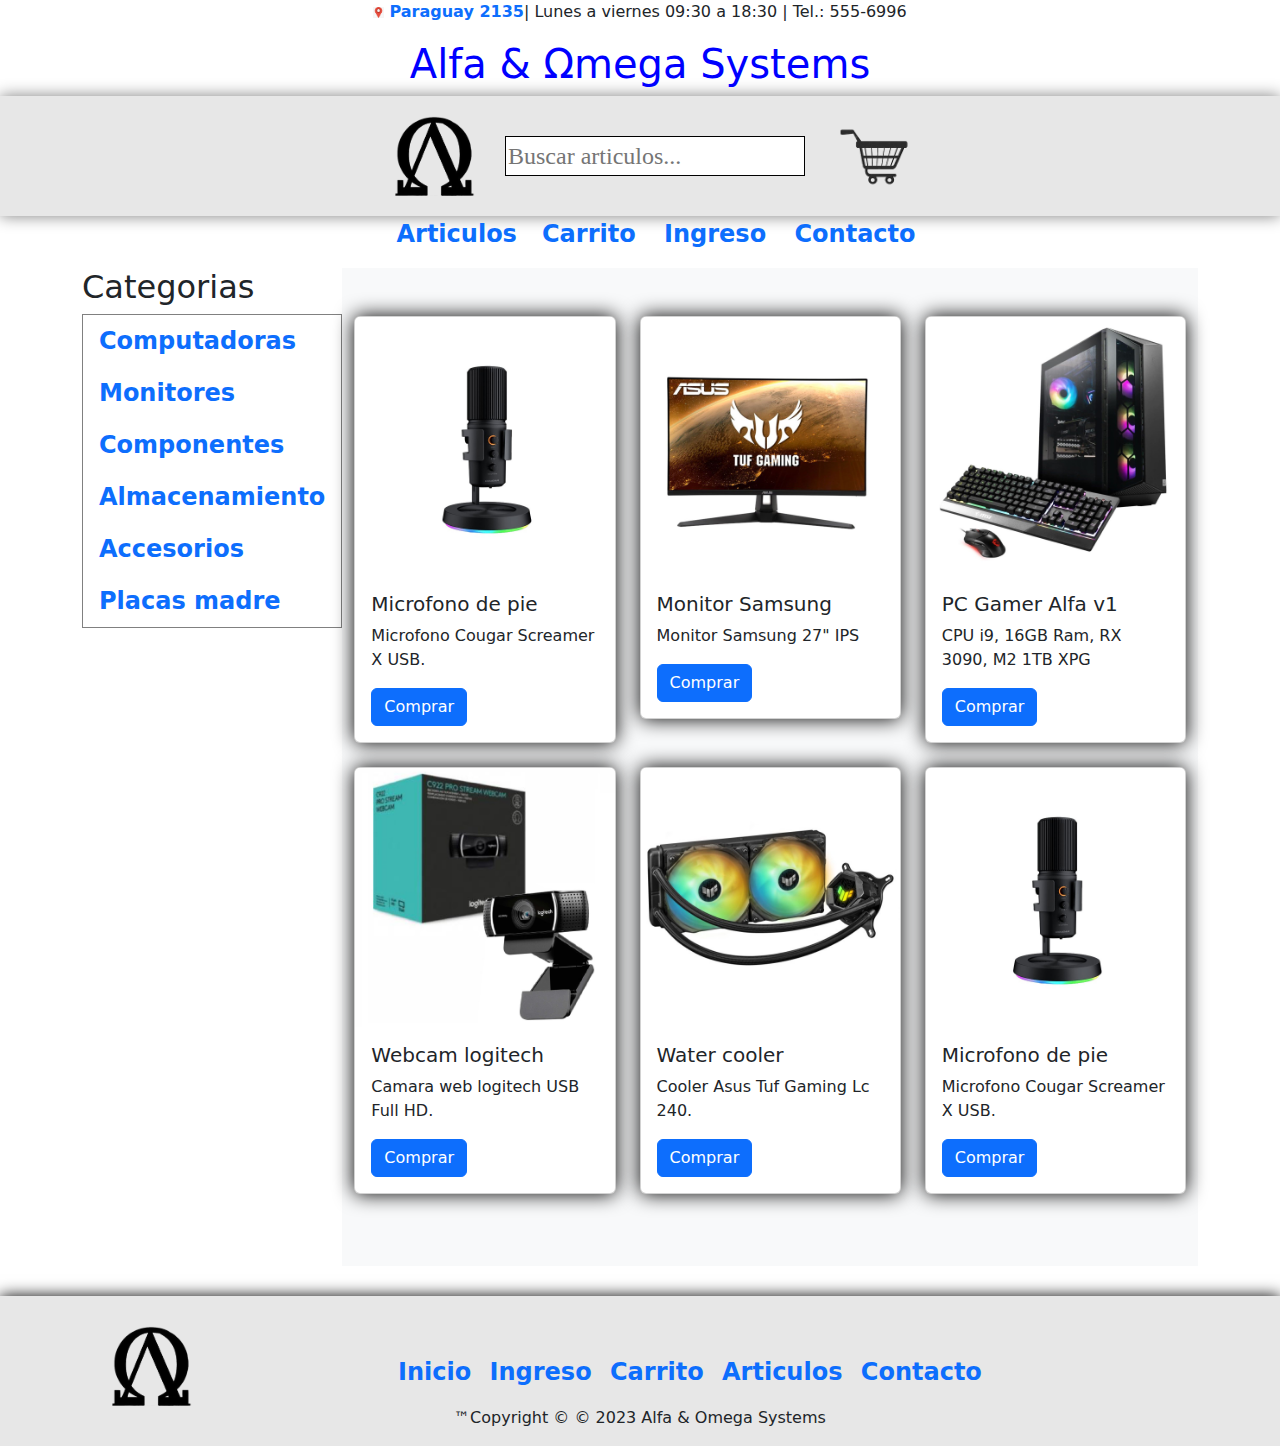
<file: pages/Articulos.html>
<!DOCTYPE html>
<html lang="es">
<head>
    <meta charset="UTF-8">
    <meta http-equiv="X-UA-Compatible" content="IE=edge">
    <meta name="viewport" content="width=device-width, initial-scale=1.0"><meta property="og:site_name" content=">Alfa & Omega Systems">
    <meta name="description" content="La tienda de insumos de computaci�n-hardware-perif�ricos con mayor servicio y variedad en la Aguada">
    <meta name="keywords" content="inform�tica, computadoras, productos inform�ticos, pc, computaci�n, tiendas de computaci�n,casas de computaci�n,casas de inform�tica,equipamiento inform�tico,locales de computaci�n">
    <title>Alfa & Omega Systems - Articulos</title>
    <link rel="icon" href="../img/logo_trs.png" type="image/png">
    <link rel="stylesheet" href="../css/stiles.css">
    <link rel="stylesheet" href="../css/bootstrap.min.css">
</head>
<body>
    <header> 
        <!-- Ubicacion, direccion, horarios. -->
        <div class="img_map_icon">
            <img src="../img/logo_ubicacion.png" alt="map_icon" height="11"></a> <a href="https://goo.gl/maps/rfStgZWBgiSC1NnH6" target="_blank">Paraguay 2135 </a> 
        </div>
        <div class="p_header">
            <p> | Lunes a viernes 09:30 a 18:30 | Tel.: 555-6996 </p>
        </div>
    </header>
    <div class="Nombre_empresa">
        <h1 class="raimbow_changre_color">Alfa & Ωmega Systems</h1>
    </div>
    <!-- Logo, Busqueda y botones ingreso y registro -->
    <div class="section01">
        <nav>
            <a href="../index.html">
            <img src="../img/logo_trs.png" alt="Logo" class="logo_trs">
            </a>
        </nav>
        <div class="busqueda_art">
            <nav>
            <input type="search" id="busqueda_art" name="busqueda_art" placeholder="Buscar articulos..." autocomplete="off">
            </nav>
        </div>
        <nav>
            <a href="../pages/Carrito.html">
            <img src="../img/carrito.png" alt="carrito" class="logo_carrito">
            </a>
        </nav>
    </div>
    <main>
        <div class="container col-12">
        <!-- Etiquetas de navegacion superior -->
            <nav class="navega_sitio ">
                <ul>
                    <li><a href="../pages/Articulos.html" >Articulos</a></li>
                    <li><a href="../pages/Carrito.html">Carrito </a></li>
                    <li><a href="../pages/Ingreso.html">Ingreso </a></li>
                    <li><a href="../pages/Contacto.html">Contacto</a></li>
                </ul>
            </nav>
            <div class="inbody">
                <!-- Etuiquetas categorias -->
                <aside>
                    <nav>
                        <h2 class="cat_text">Categorias</h2>
                        <ul class="nav flex-column categoria2">
                            <li class="nav-item">
                                <a class="nav-link active" href="./Computadoras.html">Computadoras</a>
                            </li>
                            <li class="nav-item">
                                <a class="nav-link" href="./Monitores.html">Monitores</a>
                            </li>
                            <li class="nav-item">
                                <a class="nav-link" href="./Componentes.html">Componentes</a>
                            </li>
                            <li class="nav-item">
                                <a class="nav-link" href="./Almacenamiento.html">Almacenamiento</a>
                            </li>
                            <li class="nav-item">
                                <a class="nav-link" href="./Accesorios.html">Accesorios</a>
                            </li>
                            <li class="nav-item">
                                <a class="nav-link" href="./placas_madre.html">Placas madre</a>
                            </li>
                        </ul>
                    </nav>
                </aside>
                <!-- Imagenes centro -->
                <div class="album py-5 bg-light">
                    <div class="container">
                        <div class="row">
                            <div class="col-md-4">
                                <div class="img_cent card mb-4 box-shadow">
                                    <img class="card-img-top" src="../img/Accesorios/Microfono Cougar Screamer X.JPG" alt="Articulo">
                                    <div class="card-body">
                                    <h5 class="card-title">Microfono de pie</h5>
                                    <p class="card-text">Microfono Cougar Screamer X USB.</p>
                                    <a href="#" class="btn btn-primary">Comprar</a>
                                    </div>
                                </div>
                            </div>
                            <div class="col-md-4">
                                <div class="img_cent card mb-4">
                                    <img class="card-img-top" src="../img/Monitores/Monitor AsusVg27aq1a.JPG" alt="Articulo">
                                    <div class="card-body">
                                    <h5 class="card-title">Monitor Samsung</h5>
                                    <p class="card-text">Monitor Samsung 27" IPS</p>
                                    <a href="#" class="btn btn-primary">Comprar</a>
                                    </div>
                                </div>
                            </div>
                            <div class="col-md-4">
                                <div class="img_cent card mb-4">
                                    <img class="card-img-top" src="../img/PCs/pc_gm.jpg" alt="Articulo">
                                    <div class="card-body">
                                    <h5 class="card-title">PC Gamer Alfa v1</h5>
                                    <p class="card-text">CPU i9, 16GB Ram, RX 3090, M2 1TB XPG</p>
                                    <a href="#" class="btn btn-primary">Comprar</a>
                                    </div>
                                </div>
                            </div>
                            <div class="col-md-4">
                                <div class="img_cent card mb-4">
                                    <img class="card-img-top" src="../img/Accesorios/webcam logitech.jpg" alt="Articulo">
                                    <div class="card-body">
                                    <h5 class="card-title">Webcam logitech</h5>
                                    <p class="card-text">Camara web logitech USB Full HD.</p>
                                    <a href="#" class="btn btn-primary">Comprar</a>
                                    </div>
                                </div>
                            </div>
                            <div class="col-md-4">
                                <div class="img_cent card mb-4 box-shadow">
                                    <img class="card-img-top" src="../img/Componentes/Cooler Asus Tuf Gaming Lc 240.JPG" alt="Articulo">
                                    <div class="card-body">
                                    <h5 class="card-title">Water cooler</h5>
                                    <p class="card-text">Cooler Asus Tuf Gaming Lc 240.</p>
                                    <a href="#" class="btn btn-primary">Comprar</a>
                                    </div>
                                </div>
                            </div>
                            <div class="col-md-4">
                                <div class="img_cent card mb-4 box-shadow">
                                    <img class="card-img-top" src="../img/Accesorios/Microfono Cougar Screamer X.JPG" alt="Articulo">
                                    <div class="card-body">
                                    <h5 class="card-title">Microfono de pie</h5>
                                    <p class="card-text">Microfono Cougar Screamer X USB.</p>
                                    <a href="#" class="btn btn-primary">Comprar</a>
                                    </div>
                                </div>
                            </div>
                        </div>
                    </div>
                </div>
            </div>
        </div>
    </main>
    <footer>
        <div class="container">
            <div class="d-flex justify-content-center">
                <div class="align-self-start col-3">
                    <a href="../index.html">
                    <img src="../img/logo_trs.png" alt="Logo" class="logo_foot" >
                    </a>
                </div>
                <div class="nav_foot align-self-end col-xs-3 col-lg-9">
                    <nav>
                        <ul>
                            <li>
                                <a class="footer_nav_txt" href="../index.html">Inicio </a>
                                <a class="footer_nav_txt" href="./Ingreso.html">Ingreso </a>
                                <a class="footer_nav_txt" href="./Carrito.html">Carrito </a>
                                <a class="footer_nav_txt" href="./Articulos.html">Articulos </a>
                                <a class="footer_nav_txt" href="./Contacto.html">Contacto </a>
                            </li>
                        </ul>
                    </nav>
                </div>
            </div>
            <div class="row">
                <div class="copyright ">
                    <p class="col-12 d-flex justify-content-center">™Copyright © © 2023 Alfa & Omega Systems</p>
                </div>
            </div>
        </div>
    </footer>
    <script src="../js/bootstrap.min.js"></script>
</body>
</html>
</file>
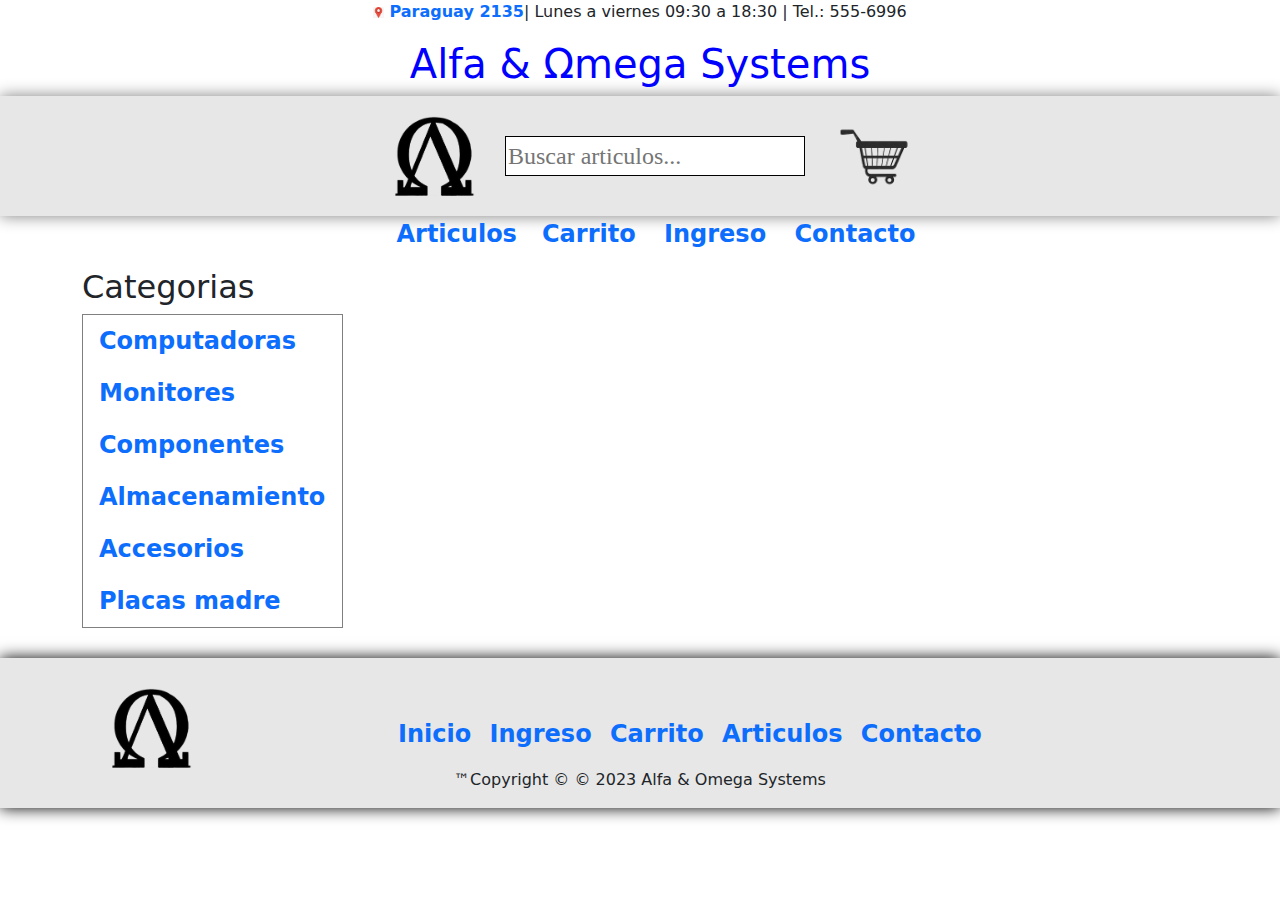
<file: pages/Carrito.html>
<!DOCTYPE html>
<html lang="es">
<head>
    <meta charset="UTF-8">
    <meta http-equiv="X-UA-Compatible" content="IE=edge">
    <meta name="viewport" content="width=device-width, initial-scale=1.0"><meta property="og:site_name" content=">Alfa & Omega Systems">
    <meta name="description" content="La tienda de insumos de computaci�n-hardware-perif�ricos con mayor servicio y variedad en la Aguada">
    <meta name="keywords" content="inform�tica, computadoras, productos inform�ticos, pc, computaci�n, tiendas de computaci�n,casas de computaci�n,casas de inform�tica,equipamiento inform�tico,locales de computaci�n">
    <title>Alfa & Omega Systems - Carrito de compra</title>
    <link rel="icon" href="../img/logo_trs.png" type="image/png">
    <link rel="stylesheet" href="../css/stiles.css">
    <link rel="stylesheet" href="../css/bootstrap.min.css">
</head>
<body>
    <header> 
        <!-- Ubicacion, direccion, horarios. -->
        <div class="img_map_icon">
            <img src="../img/logo_ubicacion.png" alt="map_icon" height="11"></a> <a href="https://goo.gl/maps/rfStgZWBgiSC1NnH6" target="_blank">Paraguay 2135 </a> 
        </div>
        <div class="p_header">
            <p> | Lunes a viernes 09:30 a 18:30 | Tel.: 555-6996 </p>
        </div>
    </header>
    <div class="Nombre_empresa">
        <h1 class="raimbow_changre_color">Alfa & Ωmega Systems</h1>
    </div>
    <!-- Logo, Busqueda y botones ingreso y registro -->
    <div class="section01">
        <nav>
            <a href="../index.html">
            <img src="../img/logo_trs.png" alt="Logo" class="logo_trs">
            </a>
        </nav>
        <div class="busqueda_art">
            <nav>
            <input type="search" id="busqueda_art" name="busqueda_art" placeholder="Buscar articulos..." autocomplete="off">
            </nav>
        </div>
        <nav>
            <a href="../pages/Carrito.html">
            <img src="../img/carrito.png" alt="carrito" class="logo_carrito">
            </a>
        </nav>
    </div>
    <main>
        <div class="container col-12">
        <!-- Etiquetas de navegacion superior -->
            <nav class="navega_sitio ">
                <ul>
                    <li><a href="../pages/Articulos.html" >Articulos</a></li>
                    <li><a href="../pages/Carrito.html">Carrito </a></li>
                    <li><a href="../pages/Ingreso.html">Ingreso </a></li>
                    <li><a href="../pages/Contacto.html">Contacto</a></li>
                </ul>
            </nav>
            <div class="inbody row">
                <!-- Etuiquetas categorias -->
                <aside class="col-md-3">
                    <nav>
                        <h2 class="cat_text">Categorias</h2>
                        <ul class="nav flex-column categoria2">
                            <li class="nav-item">
                                <a class="nav-link active" href="./Computadoras.html">Computadoras</a>
                            </li>
                            <li class="nav-item">
                                <a class="nav-link" href="./Monitores.html">Monitores</a>
                            </li>
                            <li class="nav-item">
                                <a class="nav-link" href="./Componentes.html">Componentes</a>
                            </li>
                            <li class="nav-item">
                                <a class="nav-link" href="./Almacenamiento.html">Almacenamiento</a>
                            </li>
                            <li class="nav-item">
                                <a class="nav-link" href="./Accesorios.html">Accesorios</a>
                            </li>
                            <li class="nav-item">
                                <a class="nav-link" href="./placas_madre.html">Placas madre</a>
                            </li>
                        </ul>
                    </nav>
                </aside>
            </div>
        </div>
    </main>
    <footer>
        <div class="container">
            <div class="d-flex justify-content-center">
                <div class="align-self-start col-3">
                    <a href="../index.html">
                    <img src="../img/logo_trs.png" alt="Logo" class="logo_foot" >
                    </a>
                </div>
                <div class="nav_foot align-self-end col-xs-3 col-lg-9">
                    <nav>
                        <ul>
                            <li>
                                <a class="footer_nav_txt" href="../index.html">Inicio </a>
                                <a class="footer_nav_txt" href="./Ingreso.html">Ingreso </a>
                                <a class="footer_nav_txt" href="./Carrito.html">Carrito </a>
                                <a class="footer_nav_txt" href="./Articulos.html">Articulos </a>
                                <a class="footer_nav_txt" href="./Contacto.html">Contacto </a>
                            </li>
                        </ul>
                    </nav>
                </div>
            </div>
            <div class="row">
                <div class="copyright ">
                    <p class="col-12 d-flex justify-content-center">™Copyright © © 2023 Alfa & Omega Systems</p>
                </div>
            </div>
        </div>
    </footer>
    <script src="../js/bootstrap.min.js"></script>
</body>
</html>
</file>
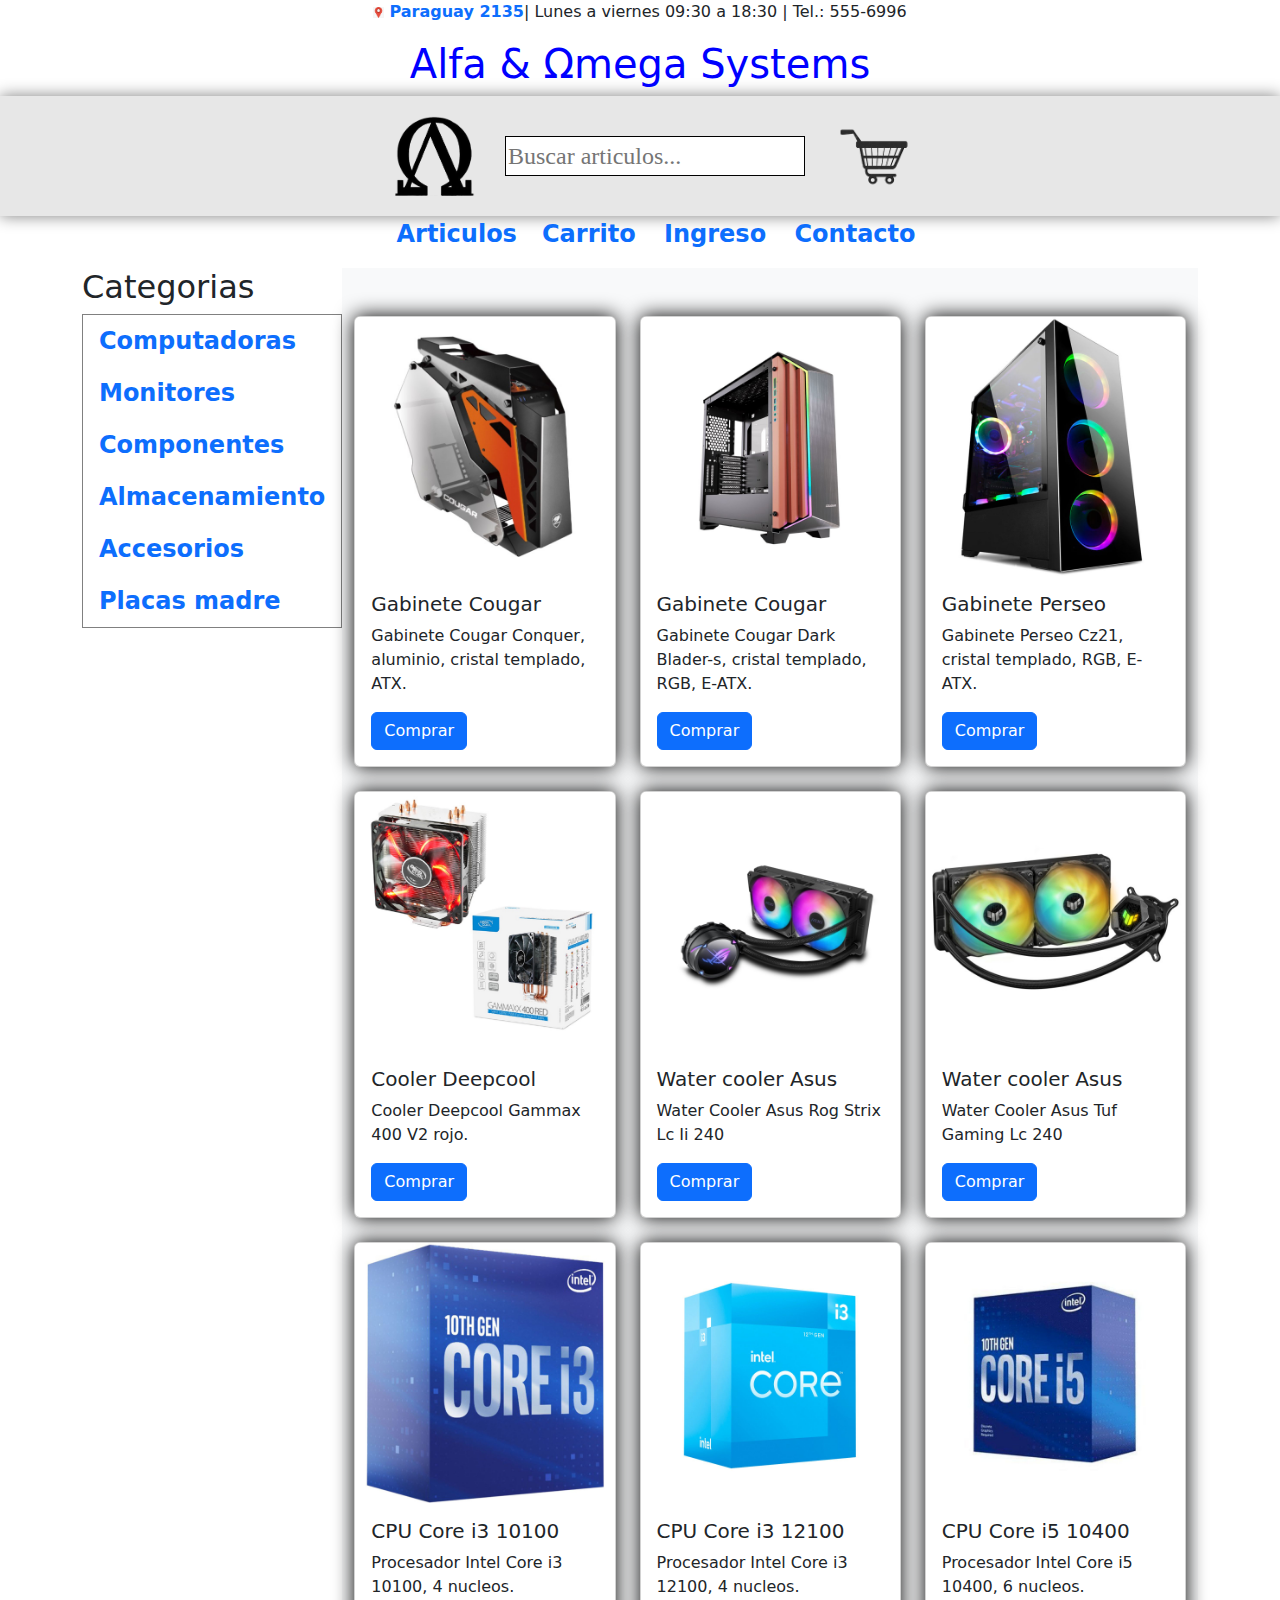
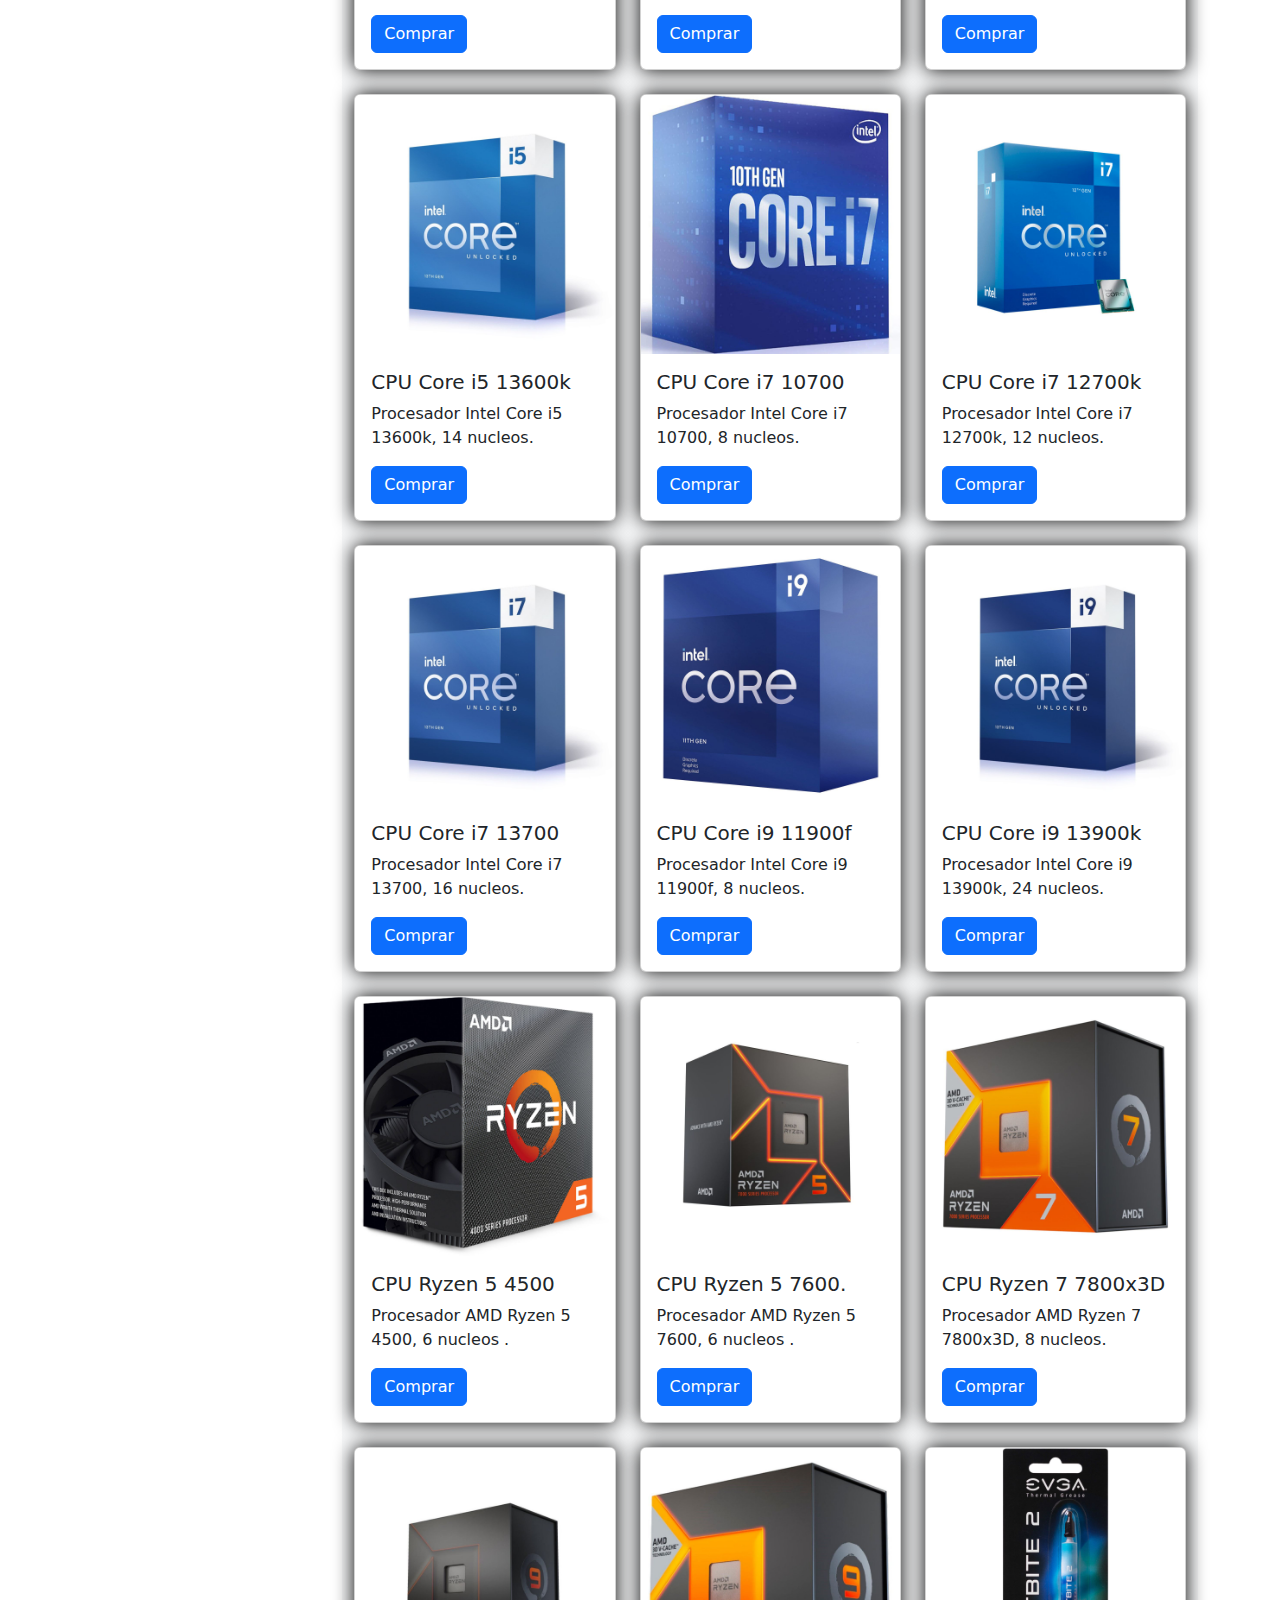
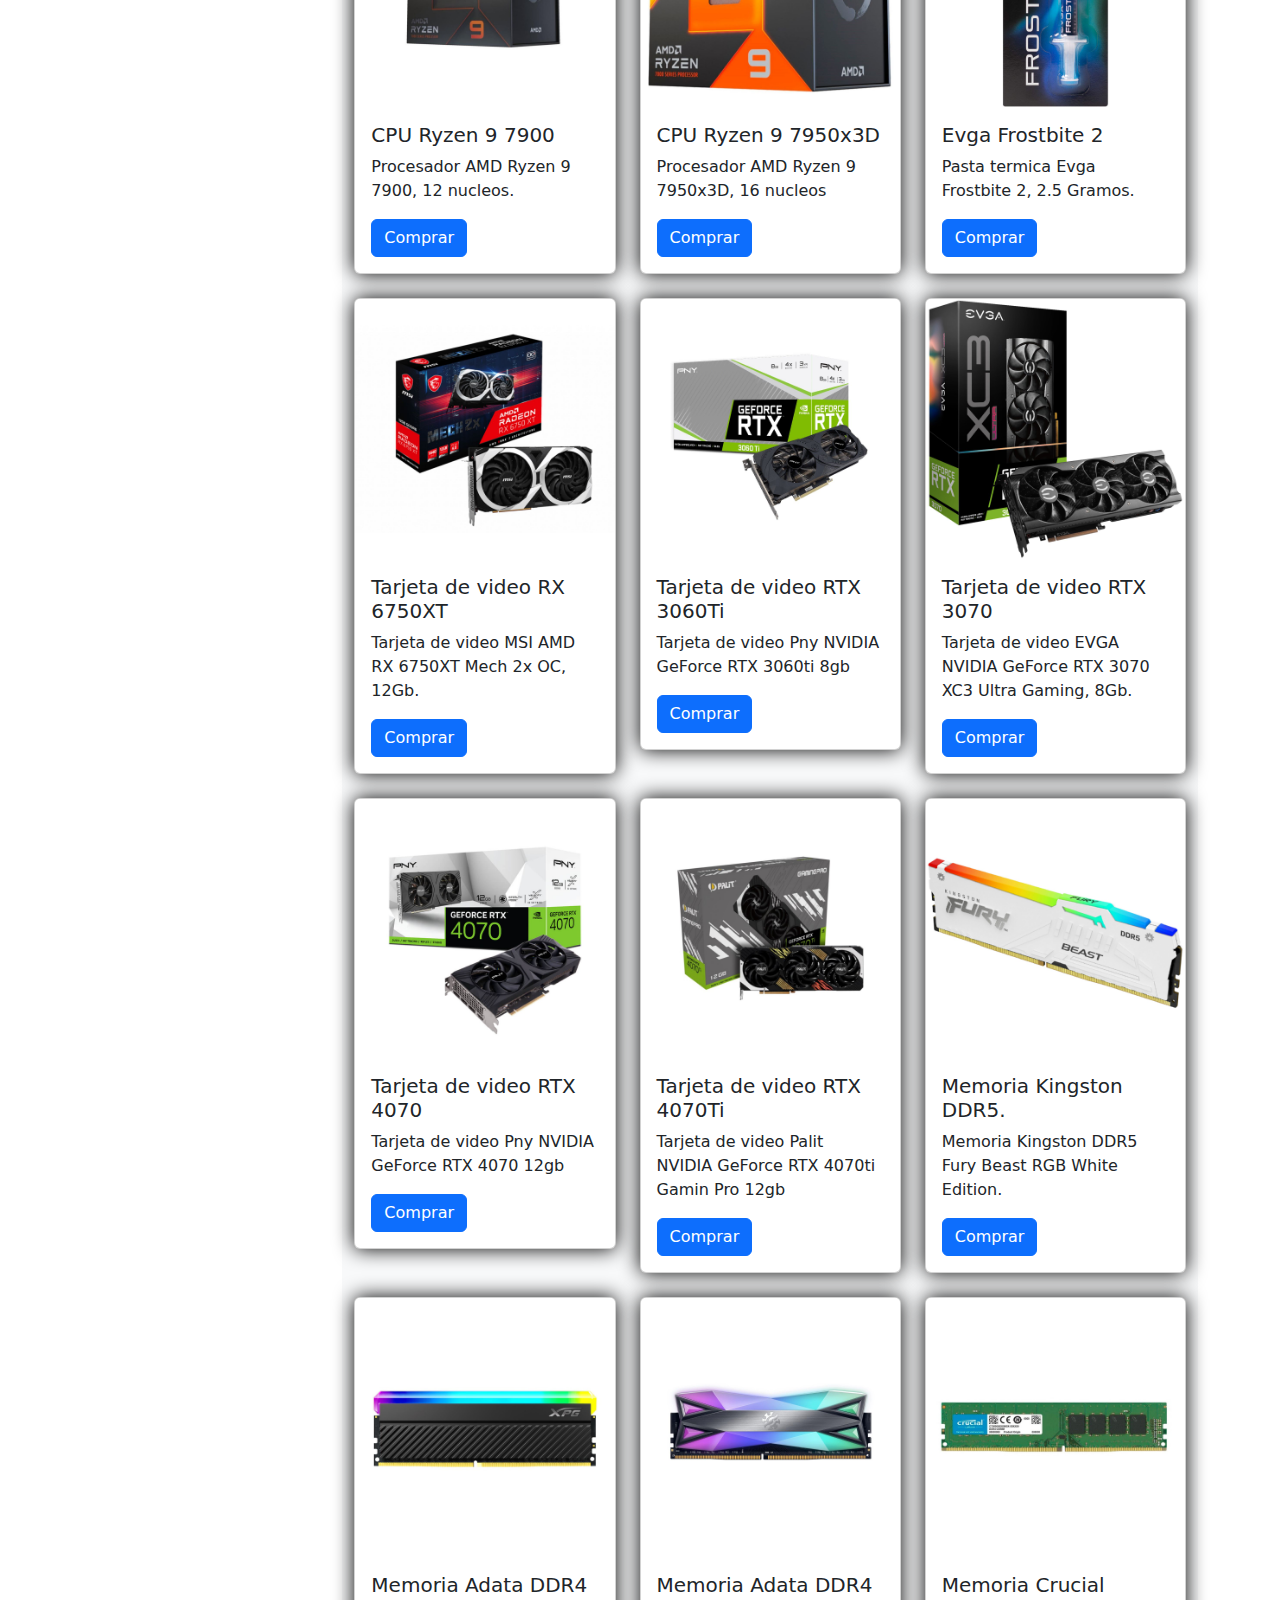
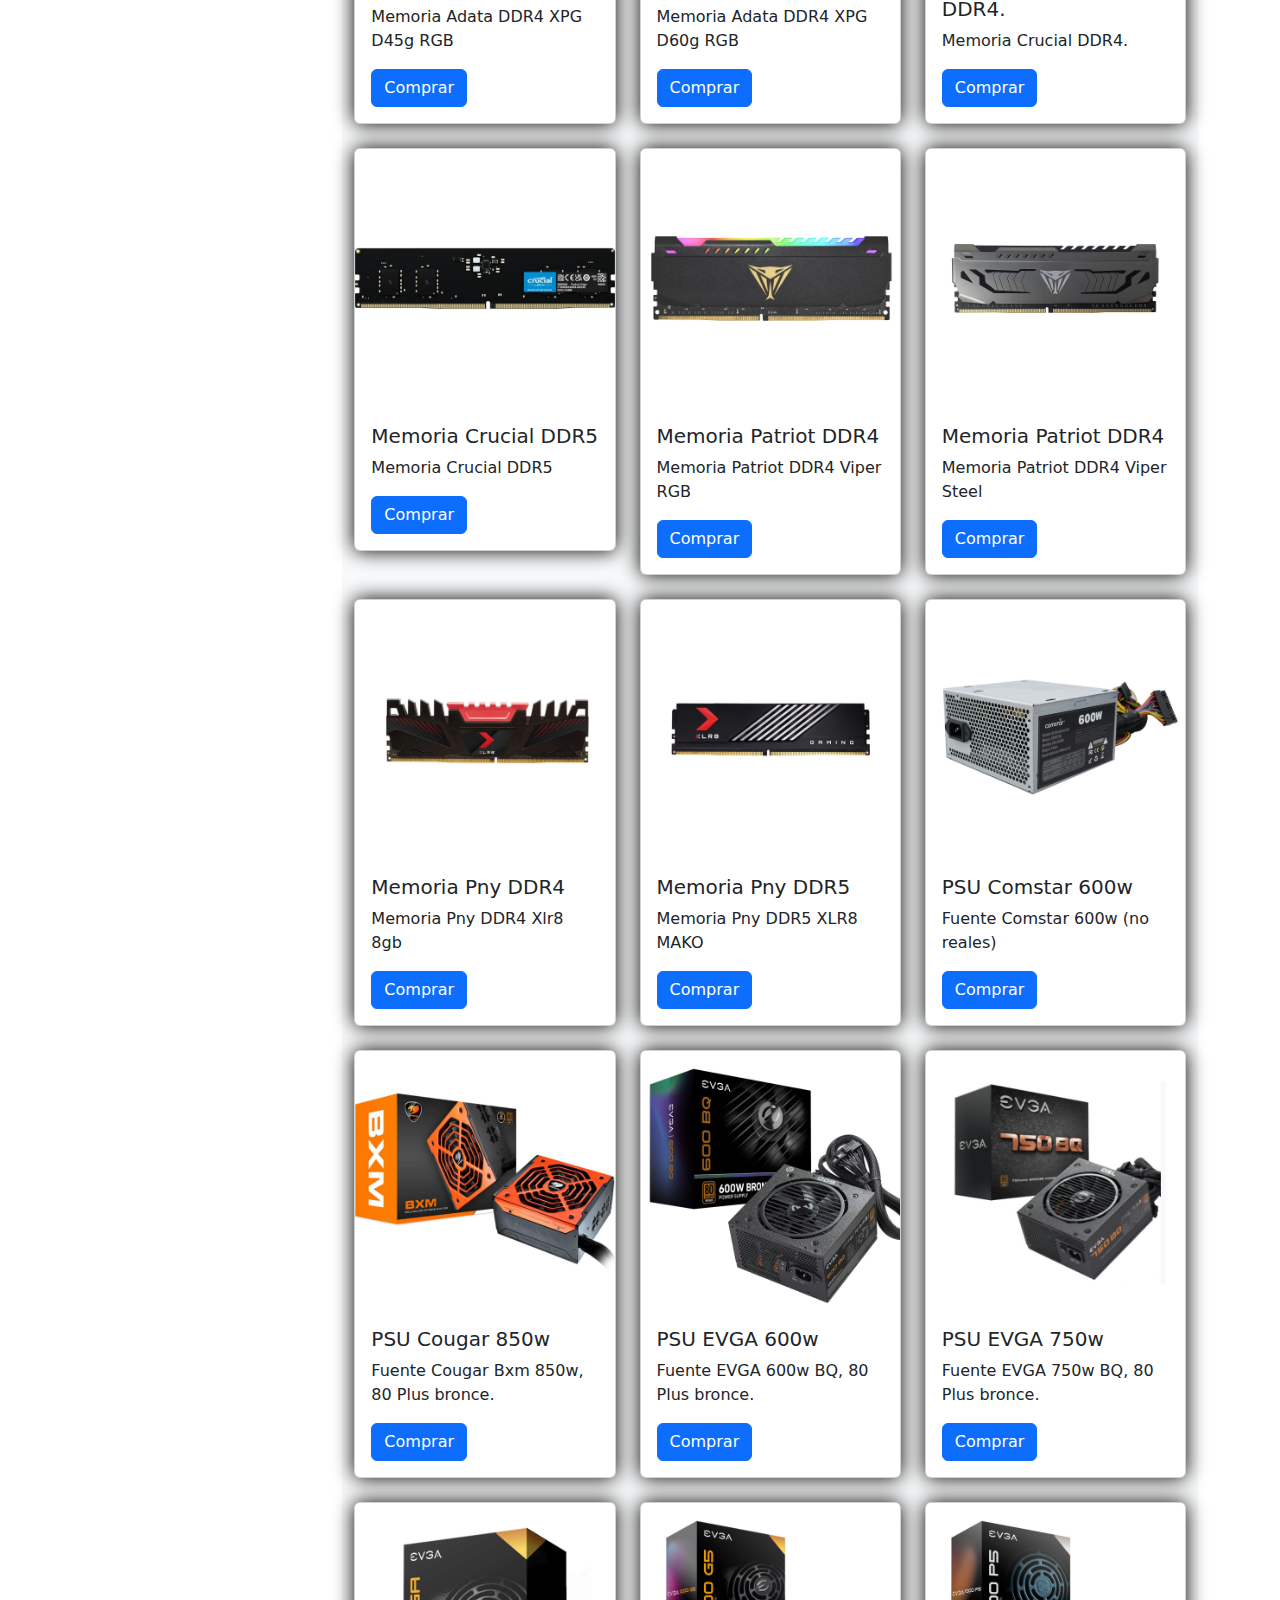
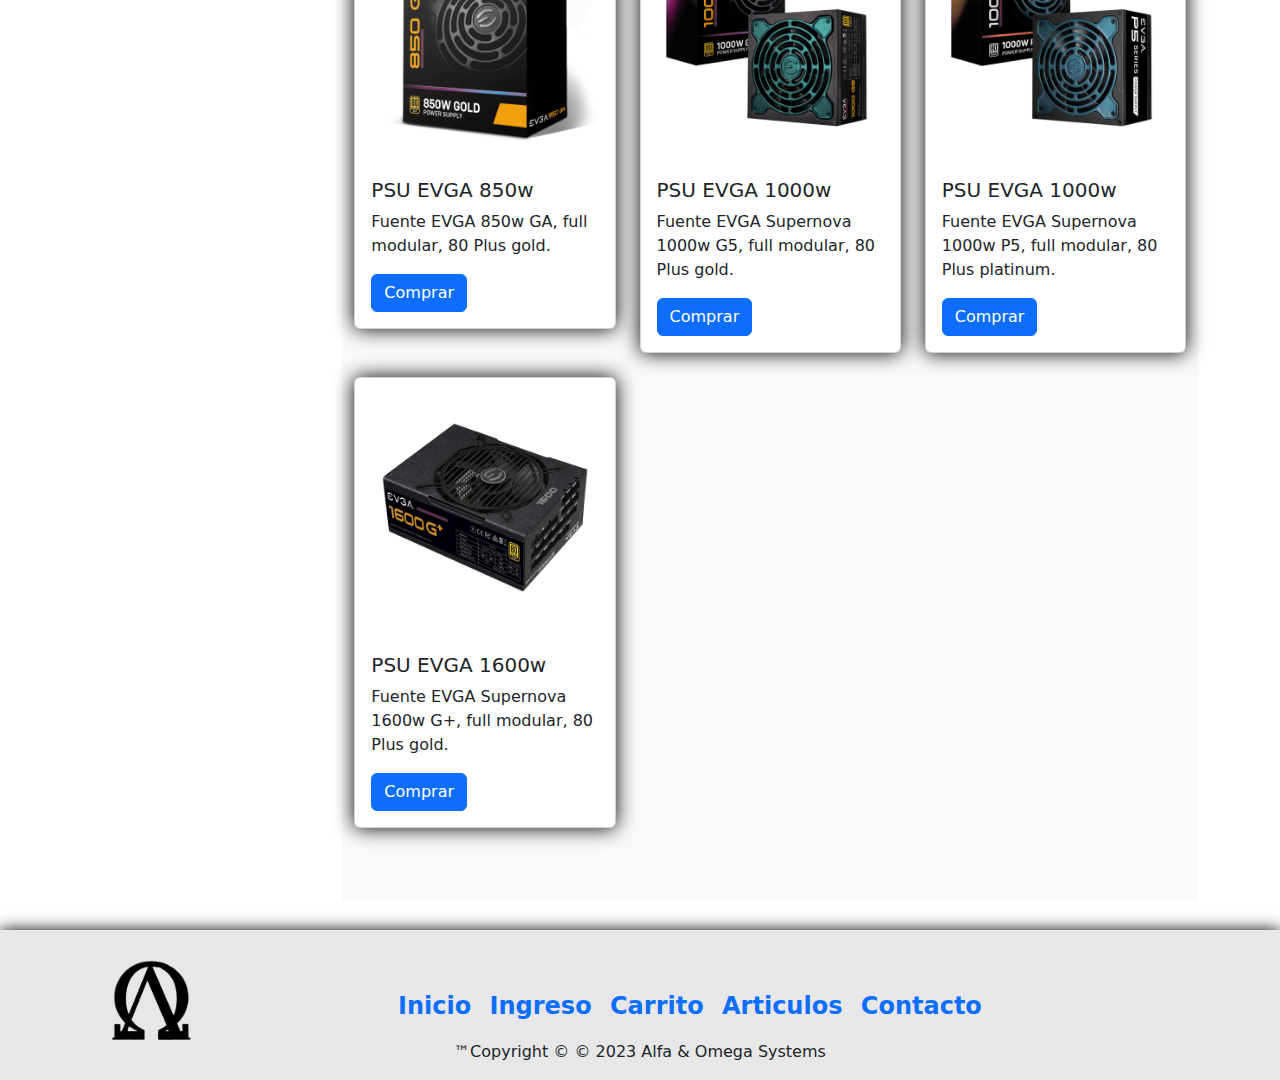
<file: pages/Componentes.html>
<!DOCTYPE html>
<html lang="es">
<head>
    <meta charset="UTF-8">
    <meta http-equiv="X-UA-Compatible" content="IE=edge">
    <meta name="viewport" content="width=device-width, initial-scale=1.0"><meta property="og:site_name" content=">Alfa & Omega Systems">
    <meta name="description" content="La tienda de insumos de computaci�n-hardware-perif�ricos con mayor servicio y variedad en la Aguada">
    <meta name="keywords" content="inform�tica, computadoras, productos inform�ticos, pc, computaci�n, tiendas de computaci�n,casas de computaci�n,casas de inform�tica,equipamiento inform�tico,locales de computaci�n">
    <title>Alfa & Omega Systems - Componentes</title>
    <link rel="icon" href="../img/logo_trs.png" type="image/png">
    <link rel="stylesheet" href="../css/stiles.css">
    <link rel="stylesheet" href="../css/bootstrap.min.css">
</head>
<body>
    <header> 
        <!-- Ubicacion, direccion, horarios. -->
        <div class="img_map_icon">
            <img src="../img/logo_ubicacion.png" alt="map_icon" height="11"></a> <a href="https://goo.gl/maps/rfStgZWBgiSC1NnH6" target="_blank">Paraguay 2135 </a> 
        </div>
        <div class="p_header">
            <p> | Lunes a viernes 09:30 a 18:30 | Tel.: 555-6996 </p>
        </div>
    </header>
    <div class="Nombre_empresa">
        <h1 class="raimbow_changre_color">Alfa & Ωmega Systems</h1>
    </div>
    <!-- Logo, Busqueda y botones ingreso y registro -->
    <div class="section01">
        <nav>
            <a href="../index.html">
            <img src="../img/logo_trs.png" alt="Logo" class="logo_trs">
            </a>
        </nav>
        <div class="busqueda_art">
            <nav>
            <input type="search" id="busqueda_art" name="busqueda_art" placeholder="Buscar articulos..." autocomplete="off">
            </nav>
        </div>
        <nav>
            <a href="../pages/Carrito.html">
            <img src="../img/carrito.png" alt="carrito" class="logo_carrito">
            </a>
        </nav>
    </div>
    <main>
        <div class="container col-12">
        <!-- Etiquetas de navegacion superior -->
            <nav class="navega_sitio ">
                <ul>
                    <li><a href="../pages/Articulos.html" >Articulos</a></li>
                    <li><a href="../pages/Carrito.html">Carrito </a></li>
                    <li><a href="../pages/Ingreso.html">Ingreso </a></li>
                    <li><a href="../pages/Contacto.html">Contacto</a></li>
                </ul>
            </nav>
            <div class="inbody">
                <!-- Etuiquetas categorias -->
                <aside>
                    <nav>
                        <h2 class="cat_text">Categorias</h2>
                        <ul class="nav flex-column categoria2">
                            <li class="nav-item">
                                <a class="nav-link active" href="./Computadoras.html">Computadoras</a>
                            </li>
                            <li class="nav-item">
                                <a class="nav-link" href="./Monitores.html">Monitores</a>
                            </li>
                            <li class="nav-item">
                                <a class="nav-link" href="./Componentes.html">Componentes</a>
                            </li>
                            <li class="nav-item">
                                <a class="nav-link" href="./Almacenamiento.html">Almacenamiento</a>
                            </li>
                            <li class="nav-item">
                                <a class="nav-link" href="./Accesorios.html">Accesorios</a>
                            </li>
                            <li class="nav-item">
                                <a class="nav-link" href="./placas_madre.html">Placas madre</a>
                            </li>
                        </ul>
                    </nav>
                </aside>
            <!-- Imagenes centro -->
            <div class="album py-5 bg-light">
                <div class="container">
                    <div class="row">
                        <div class="col-md-4">
                            <div class="img_cent card mb-4" >
                                <img class="card-img-top" src="../img/Componentes/Case Cougar Conquer.JPG" alt="Articulo">
                                <div class="card-body">
                                <h5 class="card-title">Gabinete Cougar</h5>
                                <p class="card-text">Gabinete Cougar Conquer, aluminio, cristal templado, ATX.</p>
                                <a href="#" class="btn btn-primary">Comprar</a>
                                </div>
                            </div>
                        </div>
                        <div class="col-md-4">
                            <div class="img_cent card mb-4" >
                                <img class="card-img-top" src="../img/Componentes/Case Cougar Dark Blader-s.JPG" alt="Articulo">
                                <div class="card-body">
                                <h5 class="card-title">Gabinete Cougar</h5>
                                <p class="card-text">Gabinete Cougar Dark Blader-s, cristal templado, RGB, E-ATX.</p>
                                <a href="#" class="btn btn-primary">Comprar</a>
                                </div>
                            </div>
                        </div>
                        <div class="col-md-4">
                            <div class="img_cent card mb-4" >
                                <img class="card-img-top" src="../img/Componentes/Case Perseo Cz21.JPG" alt="Articulo">
                                <div class="card-body">
                                <h5 class="card-title">Gabinete Perseo</h5>
                                <p class="card-text">Gabinete Perseo Cz21, cristal templado, RGB, E-ATX.</p>
                                <a href="#" class="btn btn-primary">Comprar</a>
                                </div>
                            </div>
                        </div>
                        <div class="col-md-4">
                            <div class="img_cent card mb-4" >
                                <img class="card-img-top" src="../img/Componentes/Cooler Deepcool Gammax 400 V2 rojo.jpg" alt="Articulo">
                                <div class="card-body">
                                <h5 class="card-title">Cooler Deepcool</h5>
                                <p class="card-text">Cooler Deepcool Gammax 400 V2 rojo.</p>
                                <a href="#" class="btn btn-primary">Comprar</a>
                                </div>
                            </div>
                        </div>
                        <div class="col-md-4">
                            <div class="img_cent card mb-4" >
                                <img class="card-img-top" src="../img/Componentes/Cooler Asus Rog Strix Lc Ii 240.JPG" alt="Articulo">
                                <div class="card-body">
                                <h5 class="card-title">Water cooler Asus</h5>
                                <p class="card-text">Water Cooler Asus Rog Strix Lc Ii 240</p>
                                <a href="#" class="btn btn-primary">Comprar</a>
                                </div>
                            </div>
                        </div>
                        <div class="col-md-4">
                            <div class="img_cent card mb-4" >
                                <img class="card-img-top" src="../img/Componentes/Cooler Asus Tuf Gaming Lc 240.JPG" alt="Articulo">
                                <div class="card-body">
                                <h5 class="card-title">Water cooler Asus</h5>
                                <p class="card-text">Water Cooler Asus Tuf Gaming Lc 240</p>
                                <a href="#" class="btn btn-primary">Comprar</a>
                                </div>
                            </div>
                        </div>
                        <div class="col-md-4">
                            <div class="img_cent card mb-4" >
                                <img class="card-img-top" src="../img/Componentes/CPU Core I3 10100.JPG" alt="Articulo">
                                <div class="card-body">
                                <h5 class="card-title">CPU Core i3 10100</h5>
                                <p class="card-text">Procesador Intel Core i3 10100, 4 nucleos.</p>
                                <a href="#" class="btn btn-primary">Comprar</a>
                                </div>
                            </div>
                        </div>
                        <div class="col-md-4">
                            <div class="img_cent card mb-4" >
                                <img class="card-img-top" src="../img/Componentes/CPU Core I3 12100.JPG" alt="Articulo">
                                <div class="card-body">
                                <h5 class="card-title">CPU Core i3 12100</h5>
                                <p class="card-text">Procesador Intel Core i3 12100, 4 nucleos.</p>
                                <a href="#" class="btn btn-primary">Comprar</a>
                                </div>
                            </div>
                        </div>
                        <div class="col-md-4">
                            <div class="img_cent card mb-4" >
                                <img class="card-img-top" src="../img/Componentes/CPU Core I5 10400.JPG" alt="Articulo">
                                <div class="card-body">
                                <h5 class="card-title">CPU Core i5 10400</h5>
                                <p class="card-text">Procesador Intel Core i5 10400, 6 nucleos.</p>
                                <a href="#" class="btn btn-primary">Comprar</a>
                                </div>
                            </div>
                        </div>
                        <div class="col-md-4">
                            <div class="img_cent card mb-4" >
                                <img class="card-img-top" src="../img/Componentes/CPU Core I5 13600k.JPG" alt="Articulo">
                                <div class="card-body">
                                <h5 class="card-title">CPU Core i5 13600k</h5>
                                <p class="card-text">Procesador Intel Core i5 13600k, 14 nucleos.</p>
                                <a href="#" class="btn btn-primary">Comprar</a>
                                </div>
                            </div>
                        </div>
                        <div class="col-md-4">
                            <div class="img_cent card mb-4" >
                                <img class="card-img-top" src="../img/Componentes/CPU Core I7 10700.JPG" alt="Articulo">
                                <div class="card-body">
                                <h5 class="card-title">CPU Core i7 10700</h5>
                                <p class="card-text">Procesador Intel Core i7 10700, 8 nucleos.</p>
                                <a href="#" class="btn btn-primary">Comprar</a>
                                </div>
                            </div>
                        </div>
                        <div class="col-md-4">
                            <div class="img_cent card mb-4" >
                                <img class="card-img-top" src="../img/Componentes/CPU Core I7 12700k.JPG" alt="Articulo">
                                <div class="card-body">
                                <h5 class="card-title">CPU Core i7 12700k</h5>
                                <p class="card-text">Procesador Intel Core i7 12700k, 12 nucleos.</p>
                                <a href="#" class="btn btn-primary">Comprar</a>
                                </div>
                            </div>
                        </div>
                        <div class="col-md-4">
                            <div class="img_cent card mb-4" >
                                <img class="card-img-top" src="../img/Componentes/CPU Core I7 13700.JPG" alt="Articulo">
                                <div class="card-body">
                                <h5 class="card-title">CPU Core i7 13700</h5>
                                <p class="card-text">Procesador Intel Core i7 13700, 16 nucleos.</p>
                                <a href="#" class="btn btn-primary">Comprar</a>
                                </div>
                            </div>
                        </div>
                        <div class="col-md-4">
                            <div class="img_cent card mb-4" >
                                <img class="card-img-top" src="../img/Componentes/CPU Core I9 11900f.JPG" alt="Articulo">
                                <div class="card-body">
                                <h5 class="card-title">CPU Core i9 11900f</h5>
                                <p class="card-text">Procesador Intel Core i9 11900f, 8 nucleos.</p>
                                <a href="#" class="btn btn-primary">Comprar</a>
                                </div>
                            </div>
                        </div>
                        <div class="col-md-4">
                            <div class="img_cent card mb-4" >
                                <img class="card-img-top" src="../img/Componentes/CPU Core I9-13900k.JPG" alt="Articulo">
                                <div class="card-body">
                                <h5 class="card-title">CPU Core i9 13900k</h5>
                                <p class="card-text">Procesador Intel Core i9 13900k, 24 nucleos.</p>
                                <a href="#" class="btn btn-primary">Comprar</a>
                                </div>
                            </div>
                        </div>
                        <div class="col-md-4">
                            <div class="img_cent card mb-4" >
                                <img class="card-img-top" src="../img/Componentes/CPU Ryzen 5 4500.JPG" alt="Articulo">
                                <div class="card-body">
                                <h5 class="card-title">CPU Ryzen 5 4500</h5>
                                <p class="card-text">Procesador AMD Ryzen 5 4500, 6 nucleos .</p>
                                <a href="#" class="btn btn-primary">Comprar</a>
                                </div>
                            </div>
                        </div>
                        <div class="col-md-4">
                            <div class="img_cent card mb-4" >
                                <img class="card-img-top" src="../img/Componentes/CPU Ryzen 5 7600.JPG" alt="Articulo">
                                <div class="card-body">
                                <h5 class="card-title">CPU Ryzen 5 7600.</h5>
                                <p class="card-text">Procesador AMD Ryzen 5 7600, 6 nucleos .</p>
                                <a href="#" class="btn btn-primary">Comprar</a>
                                </div>
                            </div>
                        </div>
                        <div class="col-md-4">
                            <div class="img_cent card mb-4" >
                                <img class="card-img-top" src="../img/Componentes/CPU Ryzen 7 7800x3d.JPG" alt="Articulo">
                                <div class="card-body">
                                <h5 class="card-title">CPU Ryzen 7 7800x3D</h5>
                                <p class="card-text">Procesador AMD Ryzen 7 7800x3D, 8 nucleos.</p>
                                <a href="#" class="btn btn-primary">Comprar</a>
                                </div>
                            </div>
                        </div>
                        <div class="col-md-4">
                            <div class="img_cent card mb-4" >
                                <img class="card-img-top" src="../img/Componentes/CPU Ryzen 9 7900.JPG" alt="Articulo">
                                <div class="card-body">
                                <h5 class="card-title">CPU Ryzen 9 7900</h5>
                                <p class="card-text">Procesador AMD Ryzen 9 7900, 12 nucleos.</p>
                                <a href="#" class="btn btn-primary">Comprar</a>
                                </div>
                            </div>
                        </div>
                        <div class="col-md-4">
                            <div class="img_cent card mb-4" >
                                <img class="card-img-top" src="../img/Componentes/CPU Ryzen 9 7950x3d.JPG" alt="Articulo">
                                <div class="card-body">
                                <h5 class="card-title">CPU Ryzen 9 7950x3D</h5>
                                <p class="card-text">Procesador AMD Ryzen 9 7950x3D, 16 nucleos</p>
                                <a href="#" class="btn btn-primary">Comprar</a>
                                </div>
                            </div>
                        </div>
                        <div class="col-md-4">
                            <div class="img_cent card mb-4" >
                                <img class="card-img-top" src="../img/Componentes/Evga Frostbite 2.JPG" alt="Articulo">
                                <div class="card-body">
                                <h5 class="card-title">Evga Frostbite 2</h5>
                                <p class="card-text">Pasta termica Evga Frostbite 2, 2.5 Gramos.</p>
                                <a href="#" class="btn btn-primary">Comprar</a>
                                </div>
                            </div>
                        </div>
                        <div class="col-md-4">
                            <div class="img_cent card mb-4" >
                                <img class="card-img-top" src="../img/Componentes/GPU Amd Rx 6750 Xt Mech 2x Oc 12gb.JPG" alt="Articulo">
                                <div class="card-body">
                                <h5 class="card-title">Tarjeta de video RX 6750XT</h5>
                                <p class="card-text">Tarjeta de video MSI AMD RX 6750XT Mech 2x OC, 12Gb.</p>
                                <a href="#" class="btn btn-primary">Comprar</a>
                                </div>
                            </div>
                        </div>
                        <div class="col-md-4">
                            <div class="img_cent card mb-4" >
                                <img class="card-img-top" src="../img/Componentes/GPU Pny Geforce Rtx 3060ti 8gb.JPG" alt="Articulo">
                                <div class="card-body">
                                <h5 class="card-title">Tarjeta de video RTX 3060Ti</h5>
                                <p class="card-text">Tarjeta de video Pny NVIDIA GeForce RTX 3060ti 8gb</p>
                                <a href="#" class="btn btn-primary">Comprar</a>
                                </div>
                            </div>
                        </div>
                        <div class="col-md-4">
                            <div class="img_cent card mb-4" >
                                <img class="card-img-top" src="../img/Componentes/GPU Evga Rtx 3070 Xc3 Ultra Lhr.JPG" alt="Articulo">
                                <div class="card-body">
                                <h5 class="card-title">Tarjeta de video RTX 3070</h5>
                                <p class="card-text">Tarjeta de video EVGA NVIDIA GeForce RTX 3070 XC3 Ultra Gaming, 8Gb.</p>
                                <a href="#" class="btn btn-primary">Comprar</a>
                                </div>
                            </div>
                        </div>
                        <div class="col-md-4">
                            <div class="img_cent card mb-4" >
                                <img class="card-img-top" src="../img/Componentes/GPU Pny Geforce Rtx 4070 12gb.JPG" alt="Articulo">
                                <div class="card-body">
                                <h5 class="card-title">Tarjeta de video RTX 4070</h5>
                                <p class="card-text">Tarjeta de video Pny NVIDIA GeForce RTX 4070 12gb</p>
                                <a href="#" class="btn btn-primary">Comprar</a>
                                </div>
                            </div>
                        </div>
                        <div class="col-md-4">
                            <div class="img_cent card mb-4" >
                                <img class="card-img-top" src="../img/Componentes/GPU Palit Geforce Rtx 4070ti Gamin Pro 12gb.JPG" alt="Articulo">
                                <div class="card-body">
                                <h5 class="card-title">Tarjeta de video RTX 4070Ti</h5>
                                <p class="card-text">Tarjeta de video Palit NVIDIA GeForce RTX  4070ti Gamin Pro 12gb</p>
                                <a href="#" class="btn btn-primary">Comprar</a>
                                </div>
                            </div>
                        </div>
                        <div class="col-md-4">
                            <div class="img_cent card mb-4" >
                                <img class="card-img-top" src="../img/Componentes/Memoria Kingston Fury Beast RGB DDR5 White Edition.jpg" alt="Articulo">
                                <div class="card-body">
                                <h5 class="card-title">Memoria Kingston DDR5.</h5>
                                <p class="card-text">Memoria Kingston DDR5 Fury Beast RGB White Edition.</p>
                                <a href="#" class="btn btn-primary">Comprar</a>
                                </div>
                            </div>
                        </div>
                        <div class="col-md-4">
                            <div class="img_cent card mb-4" >
                                <img class="card-img-top" src="../img/Componentes/Memoria Adata Xpg D45g Rgb Ddr4.JPG" alt="Articulo">
                                <div class="card-body">
                                <h5 class="card-title">Memoria Adata DDR4</h5>
                                <p class="card-text">Memoria Adata DDR4 XPG D45g RGB </p>
                                <a href="#" class="btn btn-primary">Comprar</a>
                                </div>
                            </div>
                        </div>
                        <div class="col-md-4">
                            <div class="img_cent card mb-4" >
                                <img class="card-img-top" src="../img/Componentes/Memoria Adata Xpg D60g Rgb Ddr4.JPG" alt="Articulo">
                                <div class="card-body">
                                <h5 class="card-title">Memoria Adata DDR4</h5>
                                <p class="card-text">Memoria Adata DDR4 XPG D60g RGB</p>
                                <a href="#" class="btn btn-primary">Comprar</a>
                                </div>
                            </div>
                        </div>
                        <div class="col-md-4">
                            <div class="img_cent card mb-4" >
                                <img class="card-img-top" src="../img/Componentes/Memoria Crucial Ddr4.JPG" alt="Articulo">
                                <div class="card-body">
                                <h5 class="card-title">Memoria Crucial DDR4.</h5>
                                <p class="card-text">Memoria Crucial DDR4.</p>
                                <a href="#" class="btn btn-primary">Comprar</a>
                                </div>
                            </div>
                        </div>
                        <div class="col-md-4">
                            <div class="img_cent card mb-4" >
                                <img class="card-img-top" src="../img/Componentes/Memoria Crucial DDR5.JPG" alt="Articulo">
                                <div class="card-body">
                                <h5 class="card-title">Memoria Crucial DDR5</h5>
                                <p class="card-text">Memoria Crucial DDR5</p>
                                <a href="#" class="btn btn-primary">Comprar</a>
                                </div>
                            </div>
                        </div>
                        <div class="col-md-4">
                            <div class="img_cent card mb-4" >
                                <img class="card-img-top" src="../img/Componentes/Memoria Patriot Viper Rgb Ddr4.JPG" alt="Articulo">
                                <div class="card-body">
                                <h5 class="card-title">Memoria Patriot DDR4</h5>
                                <p class="card-text">Memoria Patriot DDR4 Viper RGB</p>
                                <a href="#" class="btn btn-primary">Comprar</a>
                                </div>
                            </div>
                        </div>
                        <div class="col-md-4">
                            <div class="img_cent card mb-4" >
                                <img class="card-img-top" src="../img/Componentes/Memoria Patriot Viper Steel Ddr4.JPG" alt="Articulo">
                                <div class="card-body">
                                <h5 class="card-title">Memoria Patriot DDR4</h5>
                                <p class="card-text">Memoria Patriot DDR4 Viper Steel</p>
                                <a href="#" class="btn btn-primary">Comprar</a>
                                </div>
                            </div>
                        </div>
                        <div class="col-md-4">
                            <div class="img_cent card mb-4" >
                                <img class="card-img-top" src="../img/Componentes/Memoria Pny Xlr8 Ddr4 8gb.JPG" alt="Articulo">
                                <div class="card-body">
                                <h5 class="card-title">Memoria Pny DDR4</h5>
                                <p class="card-text">Memoria Pny DDR4 Xlr8 8gb</p>
                                <a href="#" class="btn btn-primary">Comprar</a>
                                </div>
                            </div>
                        </div>
                        <div class="col-md-4">
                            <div class="img_cent card mb-4" >
                                <img class="card-img-top" src="../img/Componentes/Memoria Pny XLR8 MAKO Ddr5.JPG" alt="Articulo">
                                <div class="card-body">
                                <h5 class="card-title">Memoria Pny DDR5</h5>
                                <p class="card-text">Memoria Pny DDR5 XLR8 MAKO</p>
                                <a href="#" class="btn btn-primary">Comprar</a>
                                </div>
                            </div>
                        </div>
                        <div class="col-md-4">
                            <div class="img_cent card mb-4" >
                                <img class="card-img-top" src="../img/Componentes/PSU Comstar 600w.JPG" alt="Articulo">
                                <div class="card-body">
                                <h5 class="card-title">PSU Comstar 600w</h5>
                                <p class="card-text">Fuente Comstar 600w (no reales)</p>
                                <a href="#" class="btn btn-primary">Comprar</a>
                                </div>
                            </div>
                        </div>
                        <div class="col-md-4">
                            <div class="img_cent card mb-4" >
                                <img class="card-img-top" src="../img/Componentes/PSU Cougar Bxm 850w.JPG" alt="Articulo">
                                <div class="card-body">
                                <h5 class="card-title">PSU Cougar 850w</h5>
                                <p class="card-text">Fuente Cougar Bxm 850w, 80 Plus bronce.</p>
                                <a href="#" class="btn btn-primary">Comprar</a>
                                </div>
                            </div>
                        </div>
                        <div class="col-md-4">
                            <div class="img_cent card mb-4" >
                                <img class="card-img-top" src="../img/Componentes/PSU Evga 600w Bq.JPG" alt="Articulo">
                                <div class="card-body">
                                <h5 class="card-title">PSU EVGA 600w</h5>
                                <p class="card-text">Fuente EVGA 600w BQ, 80 Plus bronce.</p>
                                <a href="#" class="btn btn-primary">Comprar</a>
                                </div>
                            </div>
                        </div>
                        <div class="col-md-4">
                            <div class="img_cent card mb-4" >
                                <img class="card-img-top" src="../img/Componentes/PSU Evga 750w Bq.JPG" alt="Articulo">
                                <div class="card-body">
                                <h5 class="card-title">PSU EVGA 750w</h5>
                                <p class="card-text">Fuente EVGA 750w BQ, 80 Plus bronce.</p>
                                <a href="#" class="btn btn-primary">Comprar</a>
                                </div>
                            </div>
                        </div>
                        <div class="col-md-4">
                            <div class="img_cent card mb-4" >
                                <img class="card-img-top" src="../img/Componentes/PSU Evga 850w 80 Plus Gold.JPG" alt="Articulo">
                                <div class="card-body">
                                <h5 class="card-title">PSU EVGA 850w</h5>
                                <p class="card-text">Fuente EVGA 850w GA, full modular, 80 Plus gold.</p>
                                <a href="#" class="btn btn-primary">Comprar</a>
                                </div>
                            </div>
                        </div>
                        <div class="col-md-4">
                            <div class="img_cent card mb-4" >
                                <img class="card-img-top" src="../img/Componentes/PSU Evga Supernova 1000w G5.JPG" alt="Articulo">
                                <div class="card-body">
                                <h5 class="card-title">PSU EVGA 1000w</h5>
                                <p class="card-text">Fuente EVGA Supernova 1000w G5, full modular, 80 Plus gold.</p>
                                <a href="#" class="btn btn-primary">Comprar</a>
                                </div>
                            </div>
                        </div>
                        <div class="col-md-4">
                            <div class="img_cent card mb-4" >
                                <img class="card-img-top" src="../img/Componentes/PSU Evga Supernova 1000w P5.JPG" alt="Articulo">
                                <div class="card-body">
                                <h5 class="card-title">PSU EVGA 1000w</h5>
                                <p class="card-text">Fuente EVGA Supernova 1000w P5, full modular, 80 Plus platinum.</p>
                                <a href="#" class="btn btn-primary">Comprar</a>
                                </div>
                            </div>
                        </div>
                        <div class="col-md-4">
                            <div class="img_cent card mb-4" >
                                <img class="card-img-top" src="../img/Componentes/PSU Evga Supernova 1600w G.JPG" alt="Articulo">
                                <div class="card-body">
                                <h5 class="card-title">PSU EVGA 1600w</h5>
                                <p class="card-text">Fuente EVGA Supernova 1600w G+, full modular, 80 Plus gold.</p>
                                <a href="#" class="btn btn-primary">Comprar</a>
                                </div>
                            </div>
                        </div>
                    </div>
                </div>
            </div>
        </div>
    </div>
</main>
<footer>
    <div class="container">
        <div class="d-flex justify-content-center">
            <div class="align-self-start col-3">
                <a href="../index.html">
                <img src="../img/logo_trs.png" alt="Logo" class="logo_foot" >
                </a>
            </div>
            <div class="nav_foot align-self-end col-xs-3 col-lg-9">
                <nav>
                    <ul>
                        <li>
                            <a class="footer_nav_txt" href="../index.html">Inicio </a>
                            <a class="footer_nav_txt" href="./Ingreso.html">Ingreso </a>
                            <a class="footer_nav_txt" href="./Carrito.html">Carrito </a>
                            <a class="footer_nav_txt" href="./Articulos.html">Articulos </a>
                            <a class="footer_nav_txt" href="./Contacto.html">Contacto </a>
                        </li>
                    </ul>
                </nav>
            </div>
        </div>
        <div class="row">
            <div class="copyright ">
                <p class="col-12 d-flex justify-content-center">™Copyright © © 2023 Alfa & Omega Systems</p>
            </div>
        </div>
    </div>
    </footer>
    <script src="../js/bootstrap.min.js"></script>
</body>
</html>
</file>
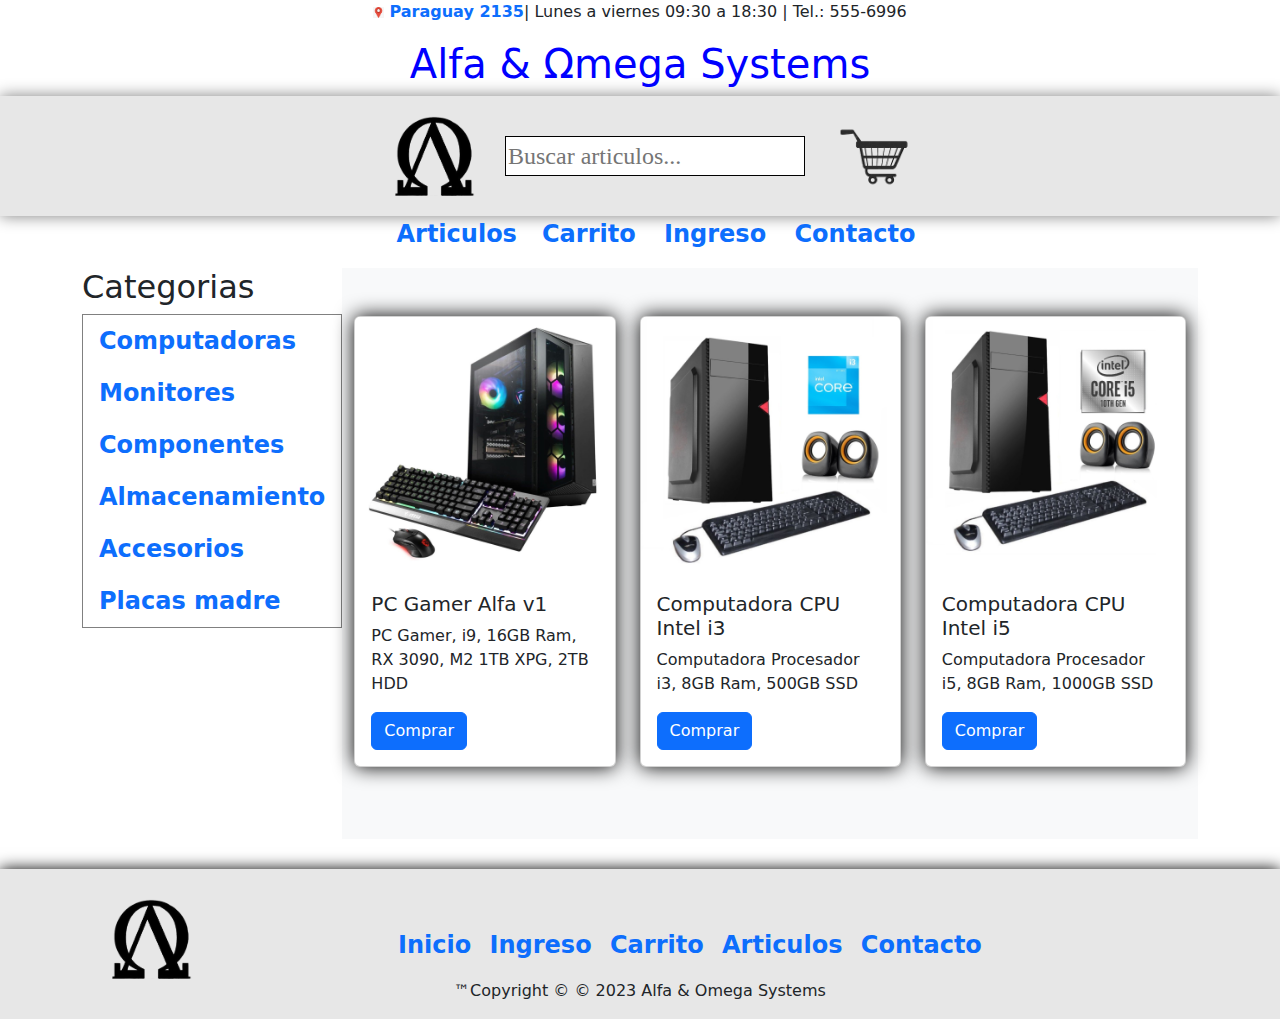
<file: pages/Computadoras.html>
<!DOCTYPE html>
<html lang="es">
<head>
    <meta charset="UTF-8">
    <meta http-equiv="X-UA-Compatible" content="IE=edge">
    <meta name="viewport" content="width=device-width, initial-scale=1.0"><meta property="og:site_name" content=">Alfa & Omega Systems">
    <meta name="description" content="La tienda de insumos de computaci�n-hardware-perif�ricos con mayor servicio y variedad en la Aguada">
    <meta name="keywords" content="inform�tica, computadoras, productos inform�ticos, pc, computaci�n, tiendas de computaci�n,casas de computaci�n,casas de inform�tica,equipamiento inform�tico,locales de computaci�n">
    <title>Alfa & Omega Systems - Computadoras</title>
    <link rel="icon" href="../img/logo_trs.png" type="image/png">
    <link rel="stylesheet" href="../css/stiles.css">
    <link rel="stylesheet" href="../css/bootstrap.min.css">
</head>
<body>
    <header> 
        <!-- Ubicacion, direccion, horarios. -->
        <div class="img_map_icon">
            <img src="../img/logo_ubicacion.png" alt="map_icon" height="11"></a> <a href="https://goo.gl/maps/rfStgZWBgiSC1NnH6" target="_blank">Paraguay 2135 </a> 
        </div>
        <div class="p_header">
            <p> | Lunes a viernes 09:30 a 18:30 | Tel.: 555-6996 </p>
        </div>
    </header>
    <div class="Nombre_empresa">
        <h1 class="raimbow_changre_color">Alfa & Ωmega Systems</h1>
    </div>
    <!-- Logo, Busqueda y botones ingreso y registro -->
    <div class="section01">
        <nav>
            <a href="../index.html">
            <img src="../img/logo_trs.png" alt="Logo" class="logo_trs">
            </a>
        </nav>
        <div class="busqueda_art">
            <nav>
            <input type="search" id="busqueda_art" name="busqueda_art" placeholder="Buscar articulos..." autocomplete="off">
            </nav>
        </div>
        <nav>
            <a href="../pages/Carrito.html">
            <img src="../img/carrito.png" alt="carrito" class="logo_carrito">
            </a>
        </nav>
    </div>
    <main>
        <div class="container col-12">
        <!-- Etiquetas de navegacion superior -->
            <nav class="navega_sitio ">
                <ul>
                    <li><a href="../pages/Articulos.html" >Articulos</a></li>
                    <li><a href="../pages/Carrito.html">Carrito </a></li>
                    <li><a href="../pages/Ingreso.html">Ingreso </a></li>
                    <li><a href="../pages/Contacto.html">Contacto</a></li>
                </ul>
            </nav>
            <div class="inbody">
                <!-- Etuiquetas categorias -->
                <aside>
                    <nav>
                        <h2 class="cat_text">Categorias</h2>
                        <ul class="nav flex-column categoria2">
                            <li class="nav-item">
                                <a class="nav-link active" href="./Computadoras.html">Computadoras</a>
                            </li>
                            <li class="nav-item">
                                <a class="nav-link" href="./Monitores.html">Monitores</a>
                            </li>
                            <li class="nav-item">
                                <a class="nav-link" href="./Componentes.html">Componentes</a>
                            </li>
                            <li class="nav-item">
                                <a class="nav-link" href="./Almacenamiento.html">Almacenamiento</a>
                            </li>
                            <li class="nav-item">
                                <a class="nav-link" href="./Accesorios.html">Accesorios</a>
                            </li>
                            <li class="nav-item">
                                <a class="nav-link" href="./placas_madre.html">Placas madre</a>
                            </li>
                        </ul>
                    </nav>
                </aside>
            <!-- Imagenes centro -->
            <div class="album py-5 bg-light">
                <div class="container">
                    <div class="row">
                        <div class="col-md-4">
                            <div class="img_cent card mb-4" >
                                <img class="card-img-top" src="../img/PCs/pc_gm.jpg" alt="Articulo">
                                <div class="card-body">
                                <h5 class="card-title">PC Gamer Alfa v1</h5>
                                <p class="card-text">PC Gamer, i9, 16GB Ram, RX 3090, M2 1TB XPG, 2TB HDD</p>
                                <a href="#" class="btn btn-primary">Comprar</a>
                                </div>
                            </div>
                        </div>
                        <div class="col-md-4">
                            <div class="img_cent card mb-4">
                                <img class="card-img-top" src="../img/PCs/PC_i3.jpg" alt="Articulo">
                                <div class="card-body">
                                <h5 class="card-title">Computadora CPU Intel i3</h5>
                                <p class="card-text">Computadora Procesador i3, 8GB Ram, 500GB SSD</p>
                                <a href="#" class="btn btn-primary">Comprar</a>
                                </div>
                            </div>
                        </div>
                        <div class="col-md-4">
                            <div class="img_cent card mb-4">
                                <img class="card-img-top" src="../img/PCs/pc_i5.jpg" alt="Articulo">
                                <div class="card-body">
                                <h5 class="card-title">Computadora CPU Intel i5</h5>
                                <p class="card-text">Computadora Procesador i5, 8GB Ram, 1000GB SSD</p>
                                <a href="#" class="btn btn-primary">Comprar</a>
                                </div>
                            </div>
                        </div>
                    </div>
                </div>
            </div>
        </div>
    </div>
    </main>
    <footer>
        <div class="container">
            <div class="d-flex justify-content-center">
                <div class="align-self-start col-3">
                    <a href="../index.html">
                    <img src="../img/logo_trs.png" alt="Logo" class="logo_foot" >
                    </a>
                </div>
                <div class="nav_foot align-self-end col-xs-3 col-lg-9">
                    <nav>
                        <ul>
                            <li>
                                <a class="footer_nav_txt" href="../index.html">Inicio </a>
                                <a class="footer_nav_txt" href="./Ingreso.html">Ingreso </a>
                                <a class="footer_nav_txt" href="./Carrito.html">Carrito </a>
                                <a class="footer_nav_txt" href="./Articulos.html">Articulos </a>
                                <a class="footer_nav_txt" href="./Contacto.html">Contacto </a>
                            </li>
                        </ul>
                    </nav>
                </div>
            </div>
            <div class="row">
                <div class="copyright ">
                    <p class="col-12 d-flex justify-content-center">™Copyright © © 2023 Alfa & Omega Systems</p>
                </div>
            </div>
        </div>
    </footer>
    <script src="../js/bootstrap.min.js"></script>
</body>
</html>
</file>
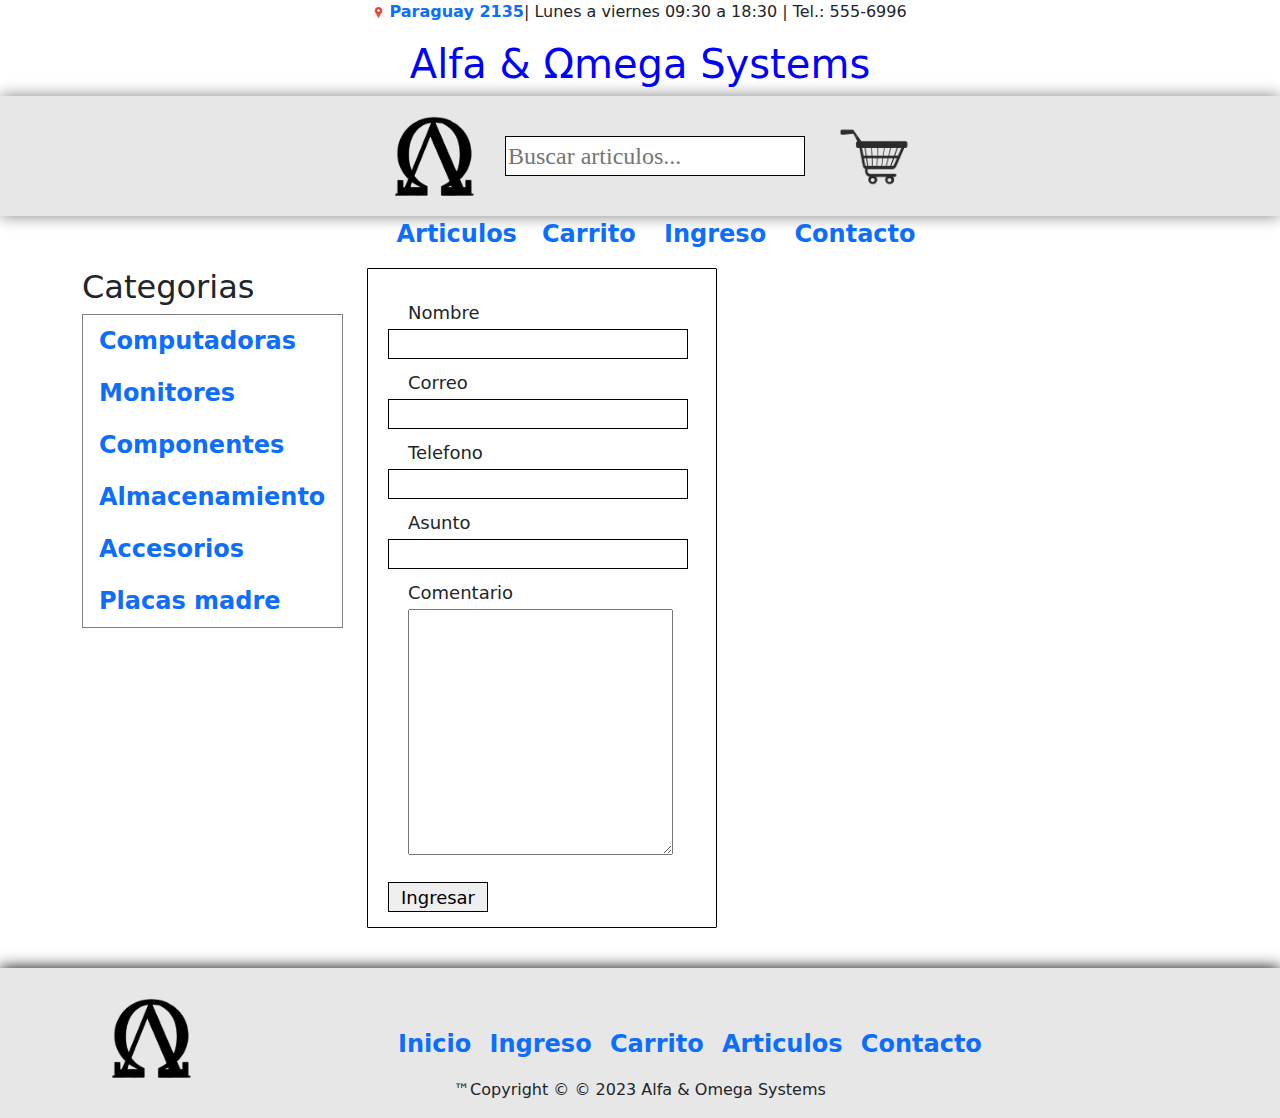
<file: pages/Contacto.html>
<!DOCTYPE html>
<html lang="es">
<head>
    <meta charset="UTF-8">
    <meta http-equiv="X-UA-Compatible" content="IE=edge">
    <meta name="viewport" content="width=device-width, initial-scale=1.0"><meta property="og:site_name" content=">Alfa & Omega Systems">
    <meta name="description" content="La tienda de insumos de computaci�n-hardware-perif�ricos con mayor servicio y variedad en la Aguada">
    <meta name="keywords" content="inform�tica, computadoras, productos inform�ticos, pc, computaci�n, tiendas de computaci�n,casas de computaci�n,casas de inform�tica,equipamiento inform�tico,locales de computaci�n">
    <title>Alfa & Omega Systems - Contacto</title>
    <link rel="icon" href="../img/logo_trs.png" type="image/png">
    <link rel="stylesheet" href="../css/stiles.css">
    <link rel="stylesheet" href="../css/bootstrap.min.css">
</head>
<body>
    <header> 
        <!-- Ubicacion, direccion, horarios. -->
        <div class="img_map_icon">
            <img src="../img/logo_ubicacion.png" alt="map_icon" height="11"></a> <a href="https://goo.gl/maps/rfStgZWBgiSC1NnH6" target="_blank">Paraguay 2135 </a> 
        </div>
        <div class="p_header">
            <p> | Lunes a viernes 09:30 a 18:30 | Tel.: 555-6996 </p>
        </div>
    </header>
    <div class="Nombre_empresa">
        <h1 class="raimbow_changre_color">Alfa & Ωmega Systems</h1>
    </div>
    <!-- Logo, Busqueda y botones ingreso y registro -->
    <div class="section01">
        <nav>
            <a href="../index.html">
            <img src="../img/logo_trs.png" alt="Logo" class="logo_trs">
            </a>
        </nav>
        <div class="busqueda_art">
            <nav>
            <input type="search" id="busqueda_art" name="busqueda_art" placeholder="Buscar articulos..." autocomplete="off">
            </nav>
        </div>
        <nav>
            <a href="../pages/Carrito.html">
            <img src="../img/carrito.png" alt="carrito" class="logo_carrito">
            </a>
        </nav>
    </div>
    <main>
        <div class="container col-12">
        <!-- Etiquetas de navegacion superior -->
            <nav class="navega_sitio ">
                <ul>
                    <li><a href="../pages/Articulos.html" >Articulos</a></li>
                    <li><a href="../pages/Carrito.html">Carrito </a></li>
                    <li><a href="../pages/Ingreso.html">Ingreso </a></li>
                    <li><a href="../pages/Contacto.html">Contacto</a></li>
                </ul>
            </nav>
            <div class="inbody row">
                <!-- Etuiquetas categorias -->
                <aside class="col-md-3">
                    <nav>
                        <h2 class="cat_text">Categorias</h2>
                        <ul class="nav flex-column categoria2">
                            <li class="nav-item">
                                <a class="nav-link active" href="./Computadoras.html">Computadoras</a>
                            </li>
                            <li class="nav-item">
                                <a class="nav-link" href="./Monitores.html">Monitores</a>
                            </li>
                            <li class="nav-item">
                                <a class="nav-link" href="./Componentes.html">Componentes</a>
                            </li>
                            <li class="nav-item">
                                <a class="nav-link" href="./Almacenamiento.html">Almacenamiento</a>
                            </li>
                            <li class="nav-item">
                                <a class="nav-link" href="./Accesorios.html">Accesorios</a>
                            </li>
                            <li class="nav-item">
                                <a class="nav-link" href="./placas_madre.html">Placas madre</a>
                            </li>
                        </ul>
                    </nav>
                </aside>
                <div class="col-md-9">
                    <div>
                        <div>
                            <!-- Contacto -->
                            <div class="contacto_form">
                                <form action="" method="get" enctype="application/x-www-form-urlencoded">
                                    <fieldset>
                                        <div>
                                            <label for="Nombre">Nombre</label>
                                            <input type="text" name="Nombre">
                                        </div>
                                        <div>
                                            <label for="Correo">Correo</label>
                                            <input type="email" name="Correo">
                                        </div>
                                        <div>
                                            <label for="Telefono">Telefono</label>
                                            <input type="number" name="Telefono">
                                        </div>
                                        <div>
                                            <label for="Asunto">Asunto</label>
                                            <input type="text" name="Asunto">
                                        </div>
                                        <div>
                                            <label for="Comentario">Comentario</label>
                                            <textarea name="Comentario" id="comentario01" cols="30" rows="10"></textarea>
                                        </div>
                                        <div>
                                            <button class="boton-gris" type="submit">Ingresar</button>
                                        </div>
                                    </fieldset>
                                </form>
                            </div>
                        </div>
                    </div>
                </div>
            </div>
        </div>
    </main>
    <footer>
        <div class="container">
            <div class="d-flex justify-content-center">
                <div class="align-self-start col-3">
                    <a href="../index.html">
                    <img src="../img/logo_trs.png" alt="Logo" class="logo_foot" >
                    </a>
                </div>
                <div class="nav_foot align-self-end col-xs-3 col-lg-9">
                    <nav>
                        <ul>
                            <li>
                                <a class="footer_nav_txt" href="../index.html">Inicio </a>
                                <a class="footer_nav_txt" href="./Ingreso.html">Ingreso </a>
                                <a class="footer_nav_txt" href="./Carrito.html">Carrito </a>
                                <a class="footer_nav_txt" href="./Articulos.html">Articulos </a>
                                <a class="footer_nav_txt" href="./Contacto.html">Contacto </a>
                            </li>
                        </ul>
                    </nav>
                </div>
            </div>
            <div class="row">
                <div class="copyright ">
                    <p class="col-12 d-flex justify-content-center">™Copyright © © 2023 Alfa & Omega Systems</p>
                </div>
            </div>
        </div>
    </footer>
    <script src="../js/bootstrap.min.js"></script>
</body>
</html>
</file>
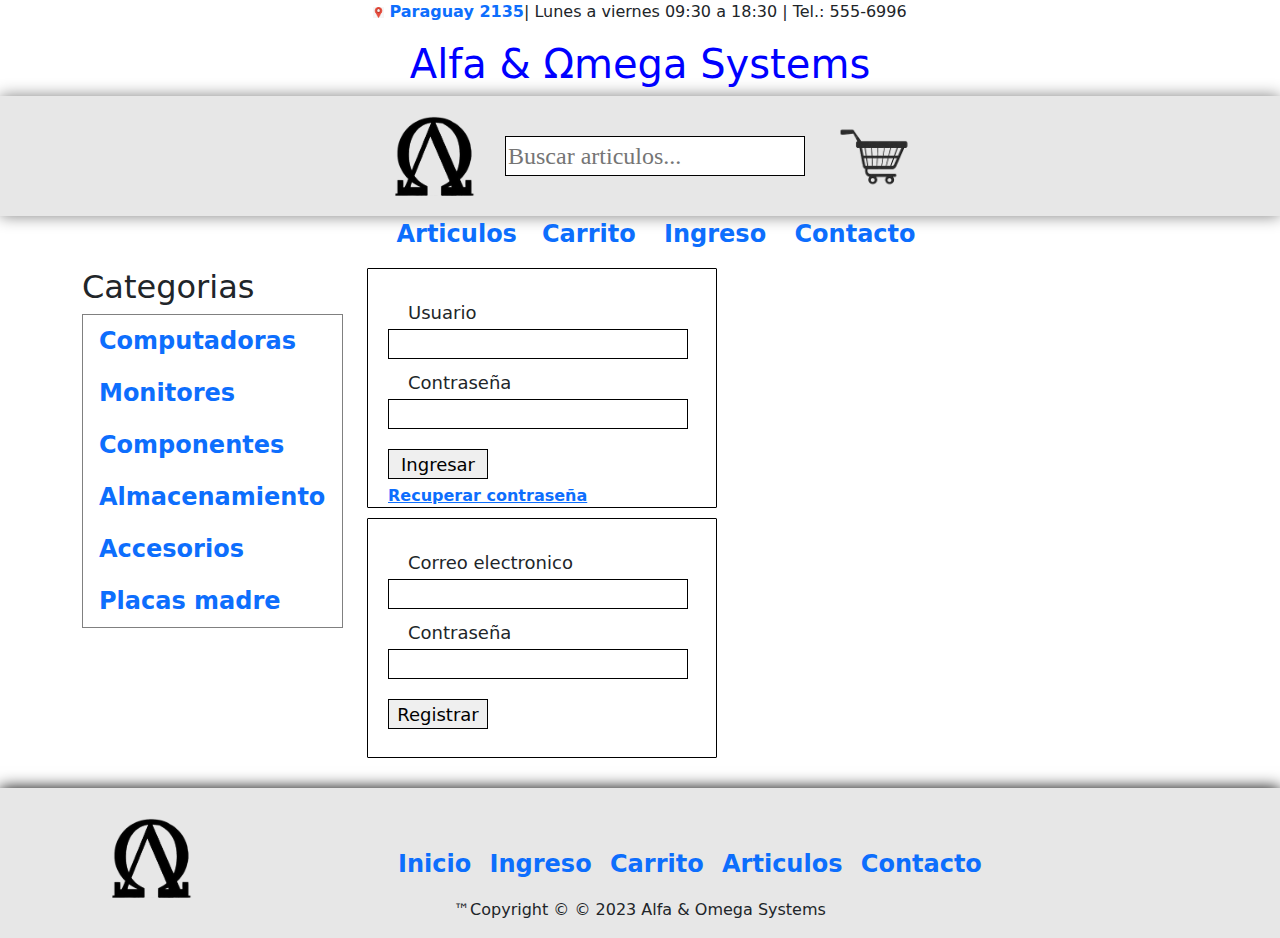
<file: pages/Ingreso.html>
<!DOCTYPE html>
<html lang="es">
<head>
    <meta charset="UTF-8">
    <meta http-equiv="X-UA-Compatible" content="IE=edge">
    <meta name="viewport" content="width=device-width, initial-scale=1.0"><meta property="og:site_name" content=">Alfa & Omega Systems">
    <meta name="description" content="La tienda de insumos de computaci�n-hardware-perif�ricos con mayor servicio y variedad en la Aguada">
    <meta name="keywords" content="inform�tica, computadoras, productos inform�ticos, pc, computaci�n, tiendas de computaci�n,casas de computaci�n,casas de inform�tica,equipamiento inform�tico,locales de computaci�n">
    <title>Alfa & Omega Systems - Ingreso y registro de usuario</title>
    <link rel="icon" href="../img/logo_trs.png" type="image/png">
    <link rel="stylesheet" href="../css/stiles.css">
    <link rel="stylesheet" href="../css/bootstrap.min.css">
</head>
<body>
    <header> 
        <!-- Ubicacion, direccion, horarios. -->
        <div class="img_map_icon">
            <img src="../img/logo_ubicacion.png" alt="map_icon" height="11"></a> <a href="https://goo.gl/maps/rfStgZWBgiSC1NnH6" target="_blank">Paraguay 2135 </a> 
        </div>
        <div class="p_header">
            <p> | Lunes a viernes 09:30 a 18:30 | Tel.: 555-6996 </p>
        </div>
    </header>
    <div class="Nombre_empresa">
        <h1 class="raimbow_changre_color">Alfa & Ωmega Systems</h1>
    </div>
    <!-- Logo, Busqueda y botones ingreso y registro -->
    <div class="section01">
        <nav>
            <a href="../index.html">
            <img src="../img/logo_trs.png" alt="Logo" class="logo_trs">
            </a>
        </nav>
        <div class="busqueda_art">
            <nav>
            <input type="search" id="busqueda_art" name="busqueda_art" placeholder="Buscar articulos..." autocomplete="off">
            </nav>
        </div>
        <nav>
            <a href="../pages/Carrito.html">
            <img src="../img/carrito.png" alt="carrito" class="logo_carrito">
            </a>
        </nav>
    </div>
    <main>
        <div class="container col-12">
        <!-- Etiquetas de navegacion superior -->
            <nav class="navega_sitio ">
                <ul>
                    <li><a href="../pages/Articulos.html" >Articulos</a></li>
                    <li><a href="../pages/Carrito.html">Carrito </a></li>
                    <li><a href="../pages/Ingreso.html">Ingreso </a></li>
                    <li><a href="../pages/Contacto.html">Contacto</a></li>
                </ul>
            </nav>
            <div class="inbody row">
                <!-- Etuiquetas categorias -->
                <aside class="col-md-3">
                    <nav>
                        <h2 class="cat_text">Categorias</h2>
                        <ul class="nav flex-column categoria2">
                            <li class="nav-item">
                                <a class="nav-link active" href="./Computadoras.html">Computadoras</a>
                            </li>
                            <li class="nav-item">
                                <a class="nav-link" href="./Monitores.html">Monitores</a>
                            </li>
                            <li class="nav-item">
                                <a class="nav-link" href="./Componentes.html">Componentes</a>
                            </li>
                            <li class="nav-item">
                                <a class="nav-link" href="./Almacenamiento.html">Almacenamiento</a>
                            </li>
                            <li class="nav-item">
                                <a class="nav-link" href="./Accesorios.html">Accesorios</a>
                            </li>
                            <li class="nav-item">
                                <a class="nav-link" href="./placas_madre.html">Placas madre</a>
                            </li>
                        </ul>
                    </nav>
                </aside>
                <!-- Cuadros de ingreso y registro -->
                <div class="col-md-9">
                    <!-- Ingreso de usuario -->
                    <div class="ingreso_usuario01">
                        <form action="" method="get" enctype="application/x-www-form-urlencoded">
                            <fieldset>
                                <div>
                                    <label for="usuario1"> Usuario</label>
                                    <input type="email" id="usuario1" name="usuario1">
                                </div>
                                <div>
                                    <label for="password1">Contraseña</label>
                                    <input type="password" name="password1">
                                </div>
                                <div>
                                    <button class="boton-gris" type="submit">Ingresar</button>
                                </div>
                                <a href="./Recu.html" id="recu">Recuperar contraseña </a>
                            </fieldset>
                        </form>
                    </div>
                    <!-- Registro de usuario -->
                    <div class="registro_usuario01">
                        <form action="" method="get" enctype="application/x-www-form-urlencoded">
                        <fieldset>
                            <div>
                                <label for="usuario2"> Correo electronico</label>
                                <input type="email" name="usuario2">
                            </div>
                            <div>
                                <label for="password2">Contraseña</label>
                                <input type="password" name="password2">
                            </div>
                            <div>
                                <button class="boton-gris" type="submit">Registrar</button>
                            </div>
                        </fieldset>
                        </form>
                    </div>
                </div>
            </div>
        </div>
    </main>
    <footer>
        <div class="container">
            <div class="d-flex justify-content-center">
                <div class="align-self-start col-3">
                    <a href="../index.html">
                    <img src="../img/logo_trs.png" alt="Logo" class="logo_foot" >
                    </a>
                </div>
                <div class="nav_foot align-self-end col-xs-3 col-lg-9">
                    <nav>
                        <ul>
                            <li>
                                <a class="footer_nav_txt" href="../index.html">Inicio </a>
                                <a class="footer_nav_txt" href="./Ingreso.html">Ingreso </a>
                                <a class="footer_nav_txt" href="./Carrito.html">Carrito </a>
                                <a class="footer_nav_txt" href="./Articulos.html">Articulos </a>
                                <a class="footer_nav_txt" href="./Contacto.html">Contacto </a>
                            </li>
                        </ul>
                    </nav>
                </div>
            </div>
            <div class="row">
                <div class="copyright ">
                    <p class="col-12 d-flex justify-content-center">™Copyright © © 2023 Alfa & Omega Systems</p>
                </div>
            </div>
        </div>
    </footer>
    <script src="../js/bootstrap.min.js"></script>
</body>
</html>
</file>
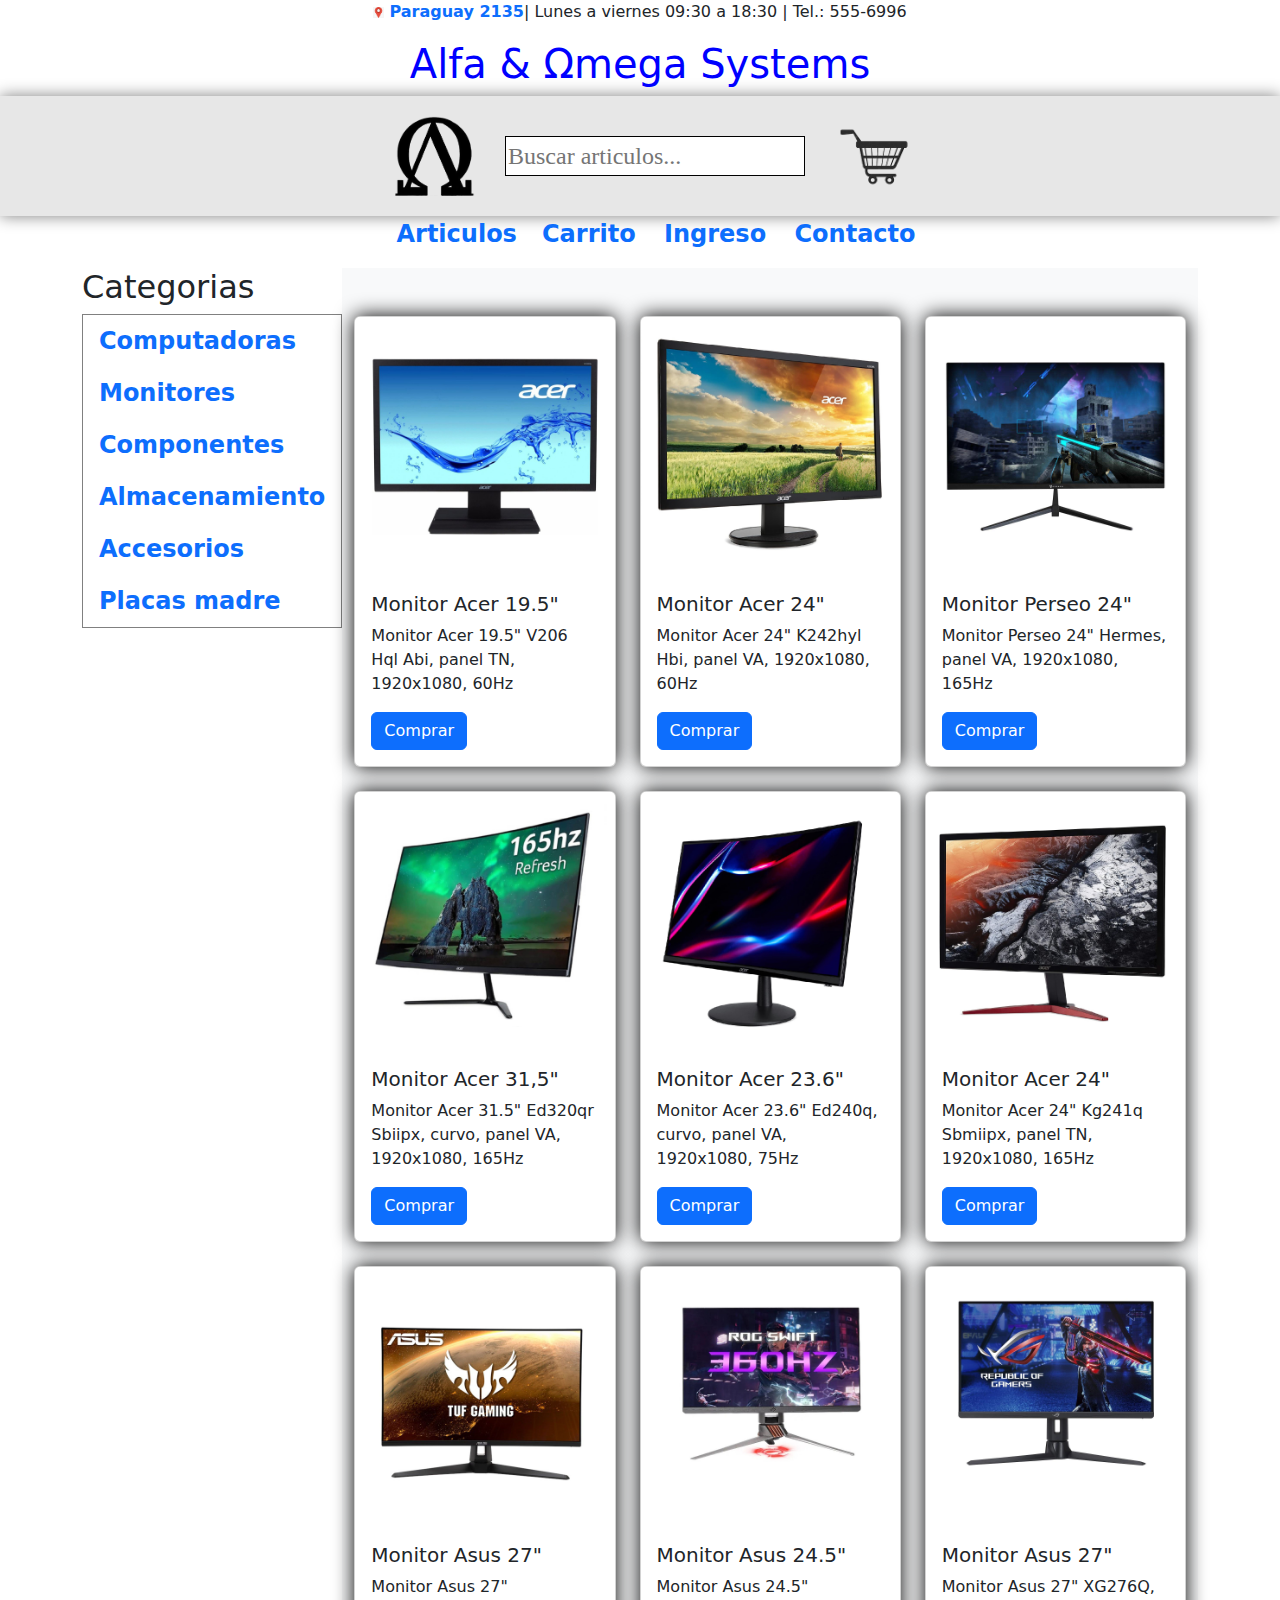
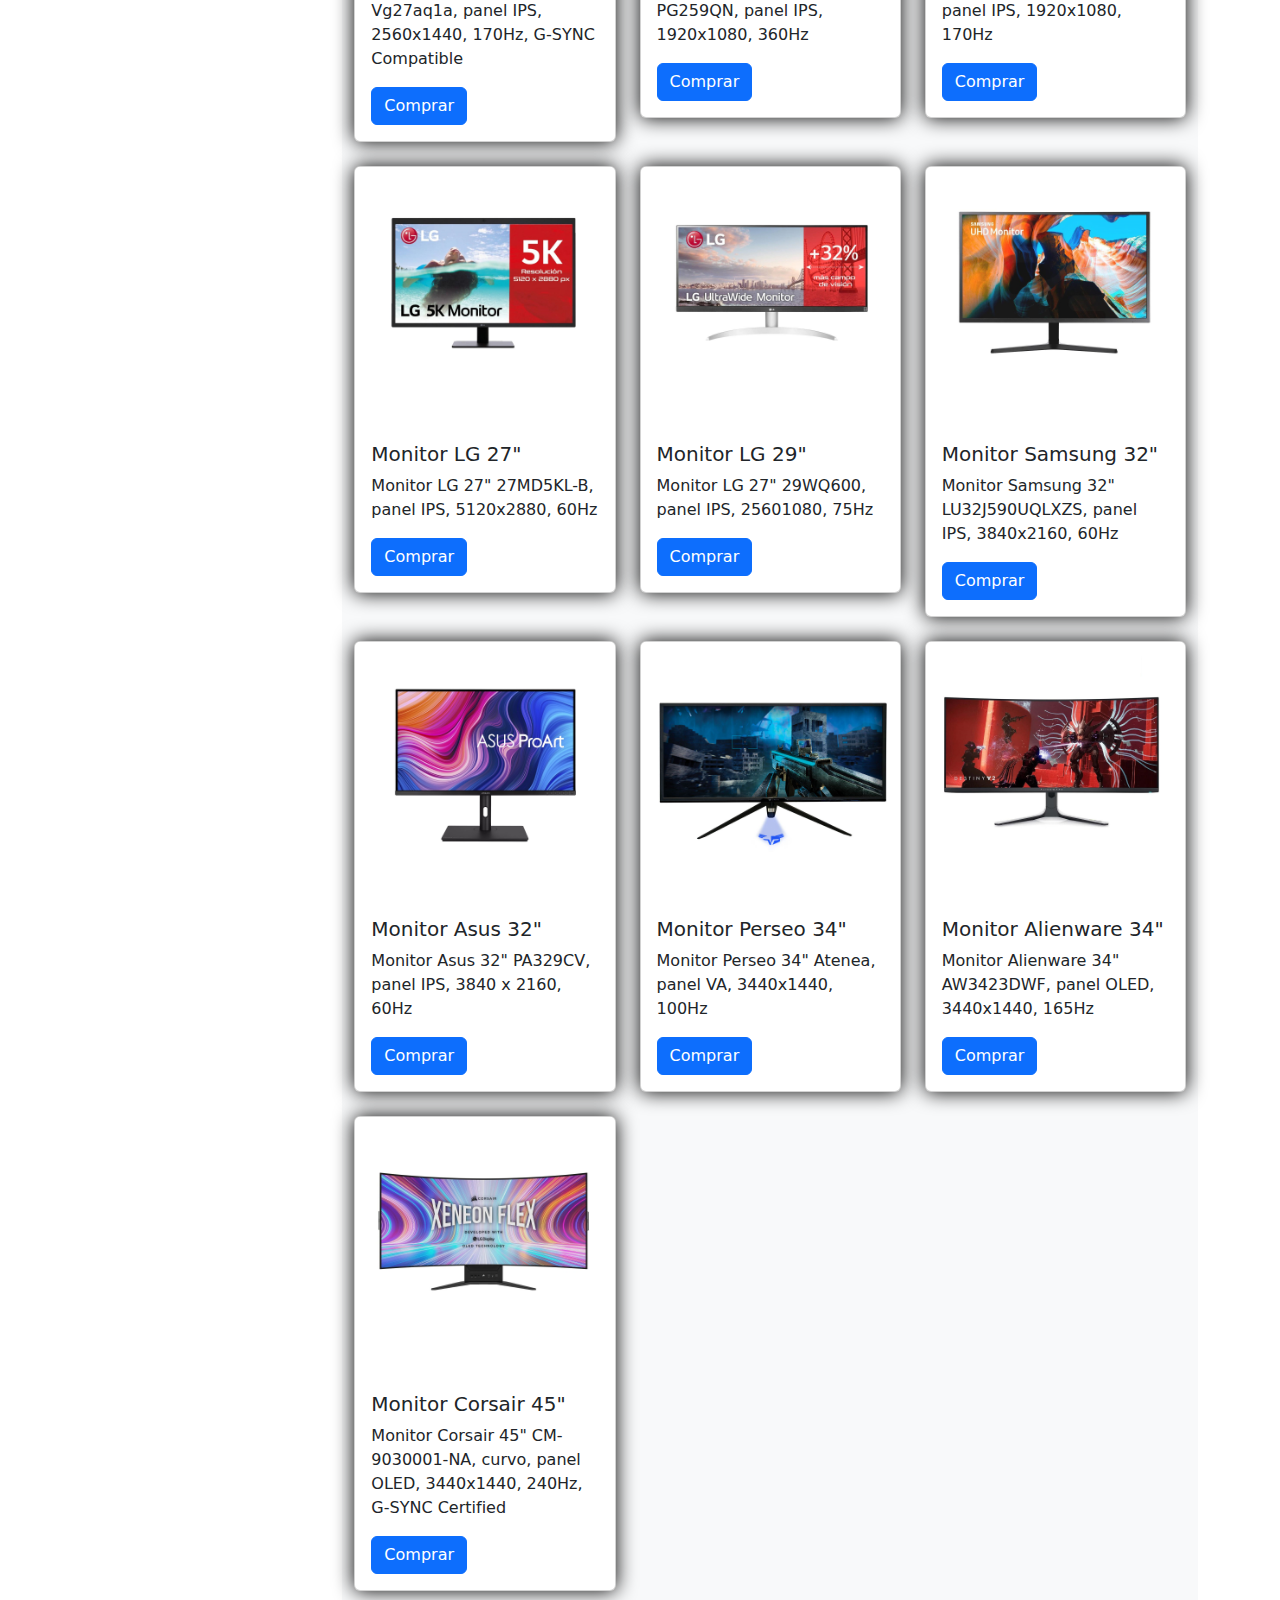
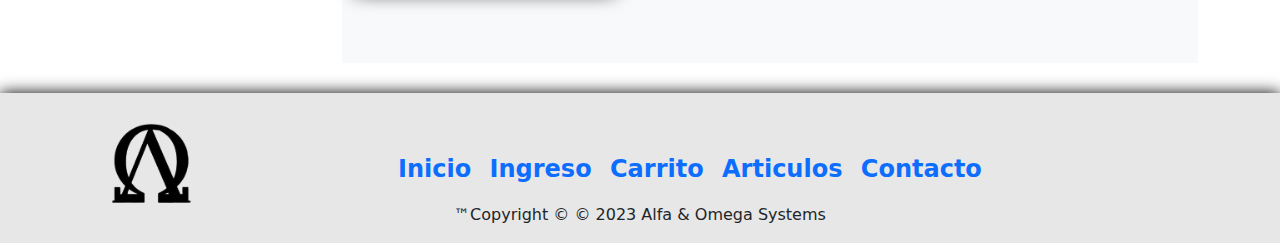
<file: pages/Monitores.html>
<!DOCTYPE html>
<html lang="es">
<head>
    <meta charset="UTF-8">
    <meta http-equiv="X-UA-Compatible" content="IE=edge">
    <meta name="viewport" content="width=device-width, initial-scale=1.0"><meta property="og:site_name" content=">Alfa & Omega Systems">
    <meta name="description" content="La tienda de insumos de computaci�n-hardware-perif�ricos con mayor servicio y variedad en la Aguada">
    <meta name="keywords" content="inform�tica, computadoras, productos inform�ticos, pc, computaci�n, tiendas de computaci�n,casas de computaci�n,casas de inform�tica,equipamiento inform�tico,locales de computaci�n">
    <title>Alfa & Omega Systems - Monitores</title>
    <link rel="icon" href="../img/logo_trs.png" type="image/png">
    <link rel="stylesheet" href="../css/stiles.css">
    <link rel="stylesheet" href="../css/bootstrap.min.css">
</head>
<body>
    <header> 
        <!-- Ubicacion, direccion, horarios. -->
        <div class="img_map_icon">
            <img src="../img/logo_ubicacion.png" alt="map_icon" height="11"></a> <a href="https://goo.gl/maps/rfStgZWBgiSC1NnH6" target="_blank">Paraguay 2135 </a> 
        </div>
        <div class="p_header">
            <p> | Lunes a viernes 09:30 a 18:30 | Tel.: 555-6996 </p>
        </div>
    </header>
    <div class="Nombre_empresa">
        <h1 class="raimbow_changre_color">Alfa & Ωmega Systems</h1>
    </div>
    <!-- Logo, Busqueda y botones ingreso y registro -->
    <div class="section01">
        <nav>
            <a href="../index.html">
            <img src="../img/logo_trs.png" alt="Logo" class="logo_trs">
            </a>
        </nav>
        <div class="busqueda_art">
            <nav>
            <input type="search" id="busqueda_art" name="busqueda_art" placeholder="Buscar articulos..." autocomplete="off">
            </nav>
        </div>
        <nav>
            <a href="../pages/Carrito.html">
            <img src="../img/carrito.png" alt="carrito" class="logo_carrito">
            </a>
        </nav>
    </div>
    <main>
        <div class="container col-12">
        <!-- Etiquetas de navegacion superior -->
            <nav class="navega_sitio ">
                <ul>
                    <li><a href="../pages/Articulos.html" >Articulos</a></li>
                    <li><a href="../pages/Carrito.html">Carrito </a></li>
                    <li><a href="../pages/Ingreso.html">Ingreso </a></li>
                    <li><a href="../pages/Contacto.html">Contacto</a></li>
                </ul>
            </nav>
            <div class="inbody">
                <!-- Etuiquetas categorias -->
                <aside>
                    <nav>
                        <h2 class="cat_text">Categorias</h2>
                        <ul class="nav flex-column categoria2">
                            <li class="nav-item">
                                <a class="nav-link active" href="./Computadoras.html">Computadoras</a>
                            </li>
                            <li class="nav-item">
                                <a class="nav-link" href="./Monitores.html">Monitores</a>
                            </li>
                            <li class="nav-item">
                                <a class="nav-link" href="./Componentes.html">Componentes</a>
                            </li>
                            <li class="nav-item">
                                <a class="nav-link" href="./Almacenamiento.html">Almacenamiento</a>
                            </li>
                            <li class="nav-item">
                                <a class="nav-link" href="./Accesorios.html">Accesorios</a>
                            </li>
                            <li class="nav-item">
                                <a class="nav-link" href="./placas_madre.html">Placas madre</a>
                            </li>
                        </ul>
                    </nav>
                </aside>
                <!-- Imagenes centro -->
                <div class="album py-5 bg-light">
                    <div class="container">
                        <div class="row">
                            <div class="col-md-4">
                                <div class="img_cent card mb-4" >
                                    <img class="card-img-top" src="../img/Monitores/Monitor Acer V206 Hql Abi 19,5.JPG" alt="Articulo">
                                    <div class="card-body">
                                    <h5 class="card-title">Monitor Acer 19.5"</h5>
                                    <p class="card-text">Monitor Acer 19.5" V206 Hql Abi, panel TN, 1920x1080, 60Hz</p>
                                    <a href="#" class="btn btn-primary">Comprar</a>
                                    </div>
                                </div>
                            </div>
                            <div class="col-md-4">
                                <div class="img_cent card mb-4" >
                                    <img class="card-img-top" src="../img/Monitores/Monitor Acer K242hyl Hbi 24.JPG" alt="Articulo">
                                    <div class="card-body">
                                    <h5 class="card-title">Monitor Acer 24"</h5>
                                    <p class="card-text">Monitor Acer 24" K242hyl Hbi, panel VA, 1920x1080, 60Hz</p>
                                    <a href="#" class="btn btn-primary">Comprar</a>
                                    </div>
                                </div>
                            </div>
                            <div class="col-md-4">
                                <div class="img_cent card mb-4" >
                                    <img class="card-img-top" src="../img/Monitores/Monitor Perseo Hermes 24.JPG" alt="Articulo">
                                    <div class="card-body">
                                    <h5 class="card-title">Monitor Perseo 24"</h5>
                                    <p class="card-text">Monitor Perseo 24" Hermes, panel VA, 1920x1080, 165Hz</p>
                                    <a href="#" class="btn btn-primary">Comprar</a>
                                    </div>
                                </div>
                            </div>
                            <div class="col-md-4">
                                <div class="img_cent card mb-4" >
                                    <img class="card-img-top" src="../img/Monitores/Monitor  Acer Ed320qr Sbiipx 32.JPG" alt="Articulo">
                                    <div class="card-body">
                                    <h5 class="card-title">Monitor Acer 31,5"</h5>
                                    <p class="card-text">Monitor Acer 31.5" Ed320qr Sbiipx, curvo, panel VA, 1920x1080, 165Hz</p>
                                    <a href="#" class="btn btn-primary">Comprar</a>
                                    </div>
                                </div>
                            </div>
                            <div class="col-md-4">
                                <div class="img_cent card mb-4" >
                                    <img class="card-img-top" src="../img/Monitores/Monitor Acer Ed240q Bi 23.6.JPG" alt="Articulo">
                                    <div class="card-body">
                                    <h5 class="card-title">Monitor Acer 23.6"</h5>
                                    <p class="card-text">Monitor Acer 23.6" Ed240q, curvo, panel VA, 1920x1080, 75Hz</p>
                                    <a href="#" class="btn btn-primary">Comprar</a>
                                    </div>
                                </div>
                            </div>
                            <div class="col-md-4">
                                <div class="img_cent card mb-4" >
                                    <img class="card-img-top" src="../img/Monitores/Monitor Acer Kg241q Sbmiipx 24.JPG" alt="Articulo">
                                    <div class="card-body">
                                    <h5 class="card-title">Monitor Acer 24"</h5>
                                    <p class="card-text">Monitor Acer 24" Kg241q Sbmiipx, panel TN, 1920x1080, 165Hz </p>
                                    <a href="#" class="btn btn-primary">Comprar</a>
                                    </div>
                                </div>
                            </div>
                            <div class="col-md-4">
                                <div class="img_cent card mb-4" >
                                    <img class="card-img-top" src="../img/Monitores/Monitor AsusVg27aq1a.JPG" alt="Articulo">
                                    <div class="card-body">
                                    <h5 class="card-title">Monitor Asus 27"</h5>
                                    <p class="card-text">Monitor Asus 27" Vg27aq1a, panel IPS, 2560x1440, 170Hz, G-SYNC Compatible</p>
                                    <a href="#" class="btn btn-primary">Comprar</a>
                                    </div>
                                </div>
                            </div>
                            
                            
                            <div class="col-md-4">
                                <div class="img_cent card mb-4" >
                                    <img class="card-img-top" src="../img/Monitores/Monitor asus PG259QN.jpg" alt="Articulo">
                                    <div class="card-body">
                                    <h5 class="card-title">Monitor Asus 24.5"</h5>
                                    <p class="card-text">Monitor Asus 24.5" PG259QN, panel IPS, 1920x1080, 360Hz </p>
                                    <a href="#" class="btn btn-primary">Comprar</a>
                                    </div>
                                </div>
                            </div>
                            
                            <div class="col-md-4">
                                <div class="img_cent card mb-4" >
                                    <img class="card-img-top" src="../img/Monitores/Monitor Asus XG276Q.jpg" alt="Articulo">
                                    <div class="card-body">
                                    <h5 class="card-title">Monitor Asus 27"</h5>
                                    <p class="card-text">Monitor Asus 27" XG276Q, panel IPS, 1920x1080, 170Hz</p>
                                    <a href="#" class="btn btn-primary">Comprar</a>
                                    </div>
                                </div>
                            </div>
                            <div class="col-md-4">
                                <div class="img_cent card mb-4" >
                                    <img class="card-img-top" src="../img/Monitores/Monitor LG 27 27MD5KL-B.jpg" alt="Articulo">
                                    <div class="card-body">
                                    <h5 class="card-title">Monitor LG 27"</h5>
                                    <p class="card-text">Monitor LG 27" 27MD5KL-B, panel IPS, 5120x2880, 60Hz</p>
                                    <a href="#" class="btn btn-primary">Comprar</a>
                                    </div>
                                </div>
                            </div>
                            <div class="col-md-4">
                                <div class="img_cent card mb-4" >
                                    <img class="card-img-top" src="../img/Monitores/Monitor LG 29WQ600.jpg" alt="Articulo">
                                    <div class="card-body">
                                    <h5 class="card-title">Monitor LG 29"</h5>
                                    <p class="card-text">Monitor LG 27" 29WQ600, panel IPS, 25601080, 75Hz</p>
                                    <a href="#" class="btn btn-primary">Comprar</a>
                                    </div>
                                </div>
                            </div>
                            <div class="col-md-4">
                                <div class="img_cent card mb-4" >
                                    <img class="card-img-top" src="../img/Monitores/Monitor SAMSUNG 32 LU32J590UQLXZS.jpg" alt="Articulo">
                                    <div class="card-body">
                                    <h5 class="card-title">Monitor Samsung 32"</h5>
                                    <p class="card-text">Monitor Samsung 32" LU32J590UQLXZS, panel IPS, 3840x2160, 60Hz</p>
                                    <a href="#" class="btn btn-primary">Comprar</a>
                                    </div>
                                </div>
                            </div>
                            <div class="col-md-4">
                                <div class="img_cent card mb-4" >
                                    <img class="card-img-top" src="../img/Monitores/Monitor Asus PA329CV.jpg" alt="Articulo">
                                    <div class="card-body">
                                    <h5 class="card-title">Monitor Asus 32"</h5>
                                    <p class="card-text">Monitor Asus 32" PA329CV, panel IPS, 3840 x 2160, 60Hz</p>
                                    <a href="#" class="btn btn-primary">Comprar</a>
                                    </div>
                                </div>
                            </div>
                            <div class="col-md-4">
                                <div class="img_cent card mb-4" >
                                    <img class="card-img-top" src="../img/Monitores/Monitor Perseo Atenea 34.JPG" alt="Articulo">
                                    <div class="card-body">
                                    <h5 class="card-title">Monitor Perseo 34"</h5>
                                    <p class="card-text">Monitor Perseo 34" Atenea, panel VA, 3440x1440, 100Hz</p>
                                    <a href="#" class="btn btn-primary">Comprar</a>
                                    </div>
                                </div>
                            </div>
                            <div class="col-md-4">
                                <div class="img_cent card mb-4" >
                                    <img class="card-img-top" src="../img/Monitores/Monitor Alienware AW3423DWF.jpg" alt="Articulo">
                                    <div class="card-body">
                                    <h5 class="card-title">Monitor Alienware 34"</h5>
                                    <p class="card-text">Monitor Alienware 34" AW3423DWF, panel OLED, 3440x1440, 165Hz</p>
                                    <a href="#" class="btn btn-primary">Comprar</a>
                                    </div>
                                </div>
                            </div>
                            <div class="col-md-4">
                                <div class="img_cent card mb-4" >
                                    <img class="card-img-top" src="../img/Monitores/Monitor CORSAIR CM-9030001-NA.jpg" alt="Articulo">
                                    <div class="card-body">
                                    <h5 class="card-title">Monitor Corsair 45"</h5>
                                    <p class="card-text">Monitor Corsair 45" CM-9030001-NA, curvo, panel OLED, 3440x1440, 240Hz, G-SYNC Certified</p>
                                    <a href="#" class="btn btn-primary">Comprar</a>
                                    </div>
                                </div>
                            </div>
                        </div>
                    </div>
                </div>
            </div>
        </div>
    </main>
    <footer>
        <div class="container">
            <div class="d-flex justify-content-center">
                <div class="align-self-start col-3">
                    <a href="../index.html">
                    <img src="../img/logo_trs.png" alt="Logo" class="logo_foot" >
                    </a>
                </div>
                <div class="nav_foot align-self-end col-xs-3 col-lg-9">
                    <nav>
                        <ul>
                            <li>
                                <a class="footer_nav_txt" href="../index.html">Inicio </a>
                                <a class="footer_nav_txt" href="./Ingreso.html">Ingreso </a>
                                <a class="footer_nav_txt" href="./Carrito.html">Carrito </a>
                                <a class="footer_nav_txt" href="./Articulos.html">Articulos </a>
                                <a class="footer_nav_txt" href="./Contacto.html">Contacto </a>
                            </li>
                        </ul>
                    </nav>
                </div>
            </div>
            <div class="row">
                <div class="copyright ">
                    <p class="col-12 d-flex justify-content-center">™Copyright © © 2023 Alfa & Omega Systems</p>
                </div>
            </div>
        </div>
    </footer>
    <script src="../js/bootstrap.min.js"></script>
</body>
</html>
</file>
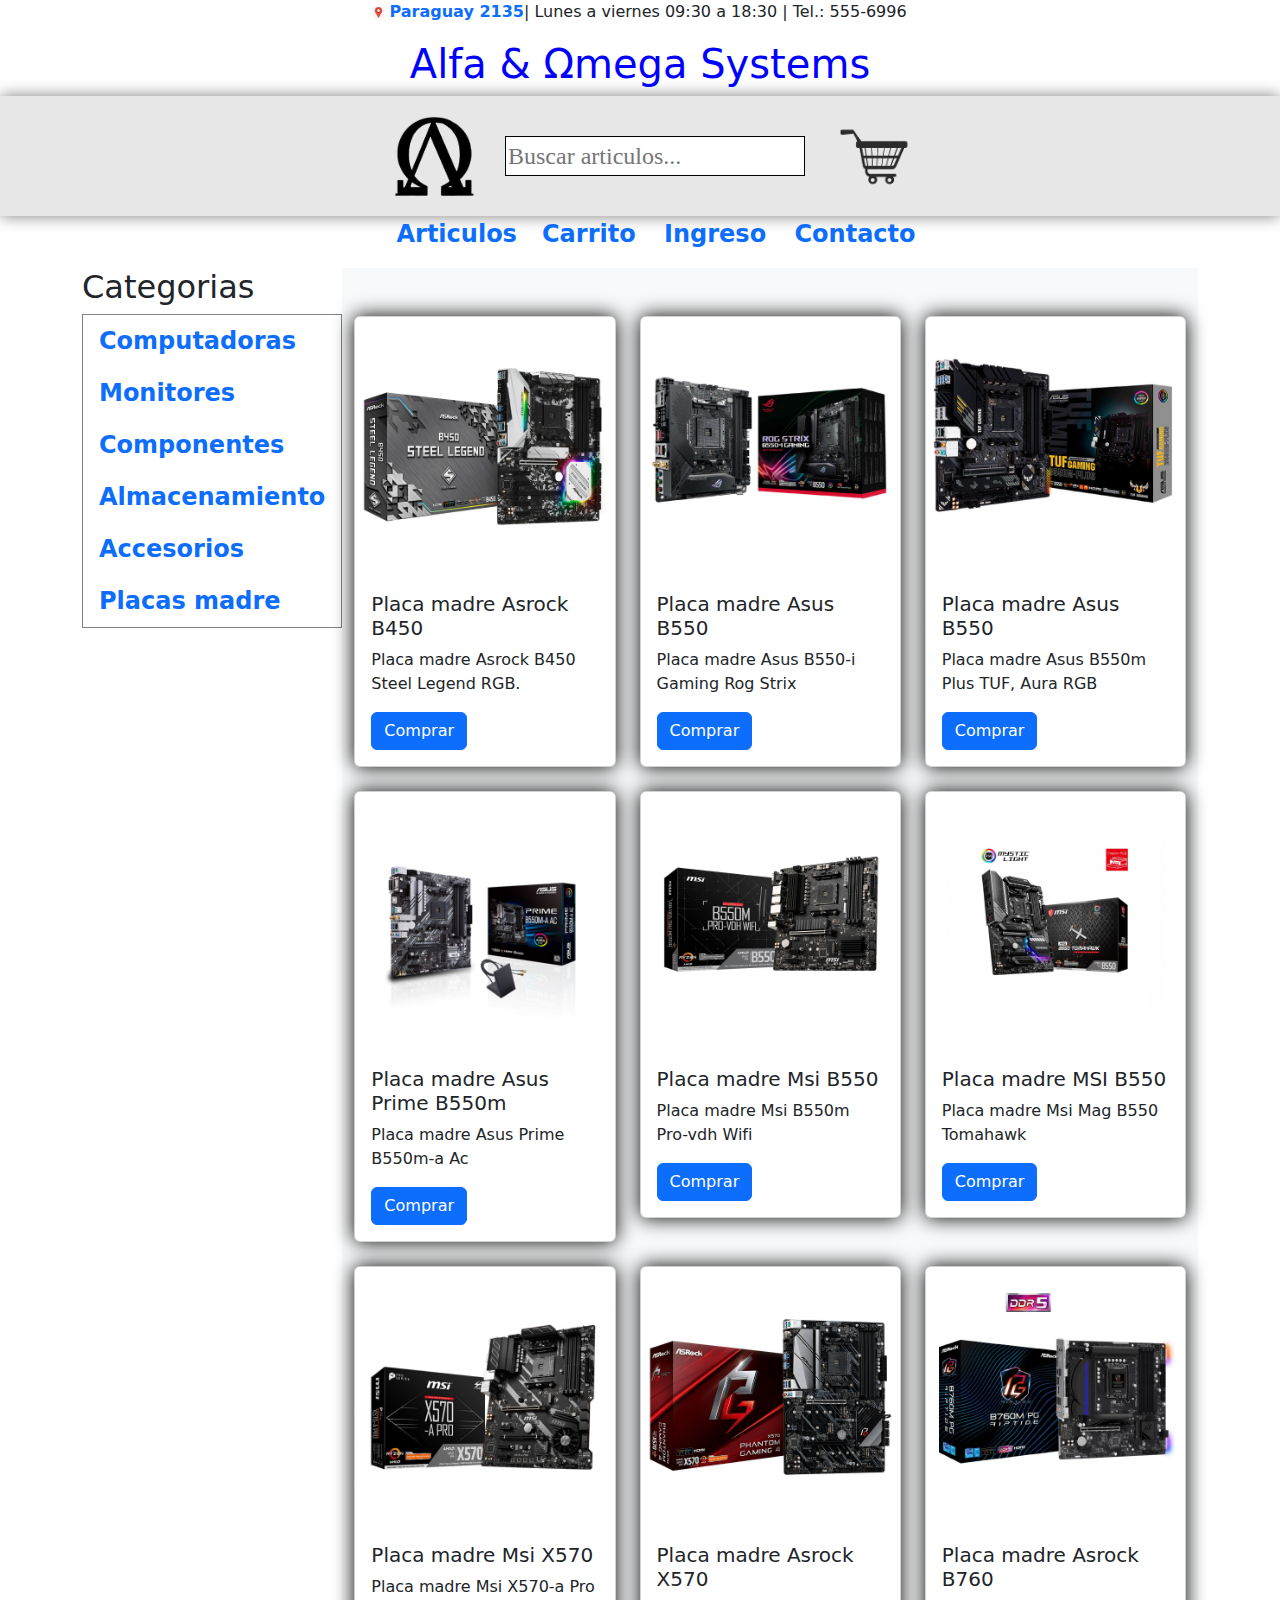
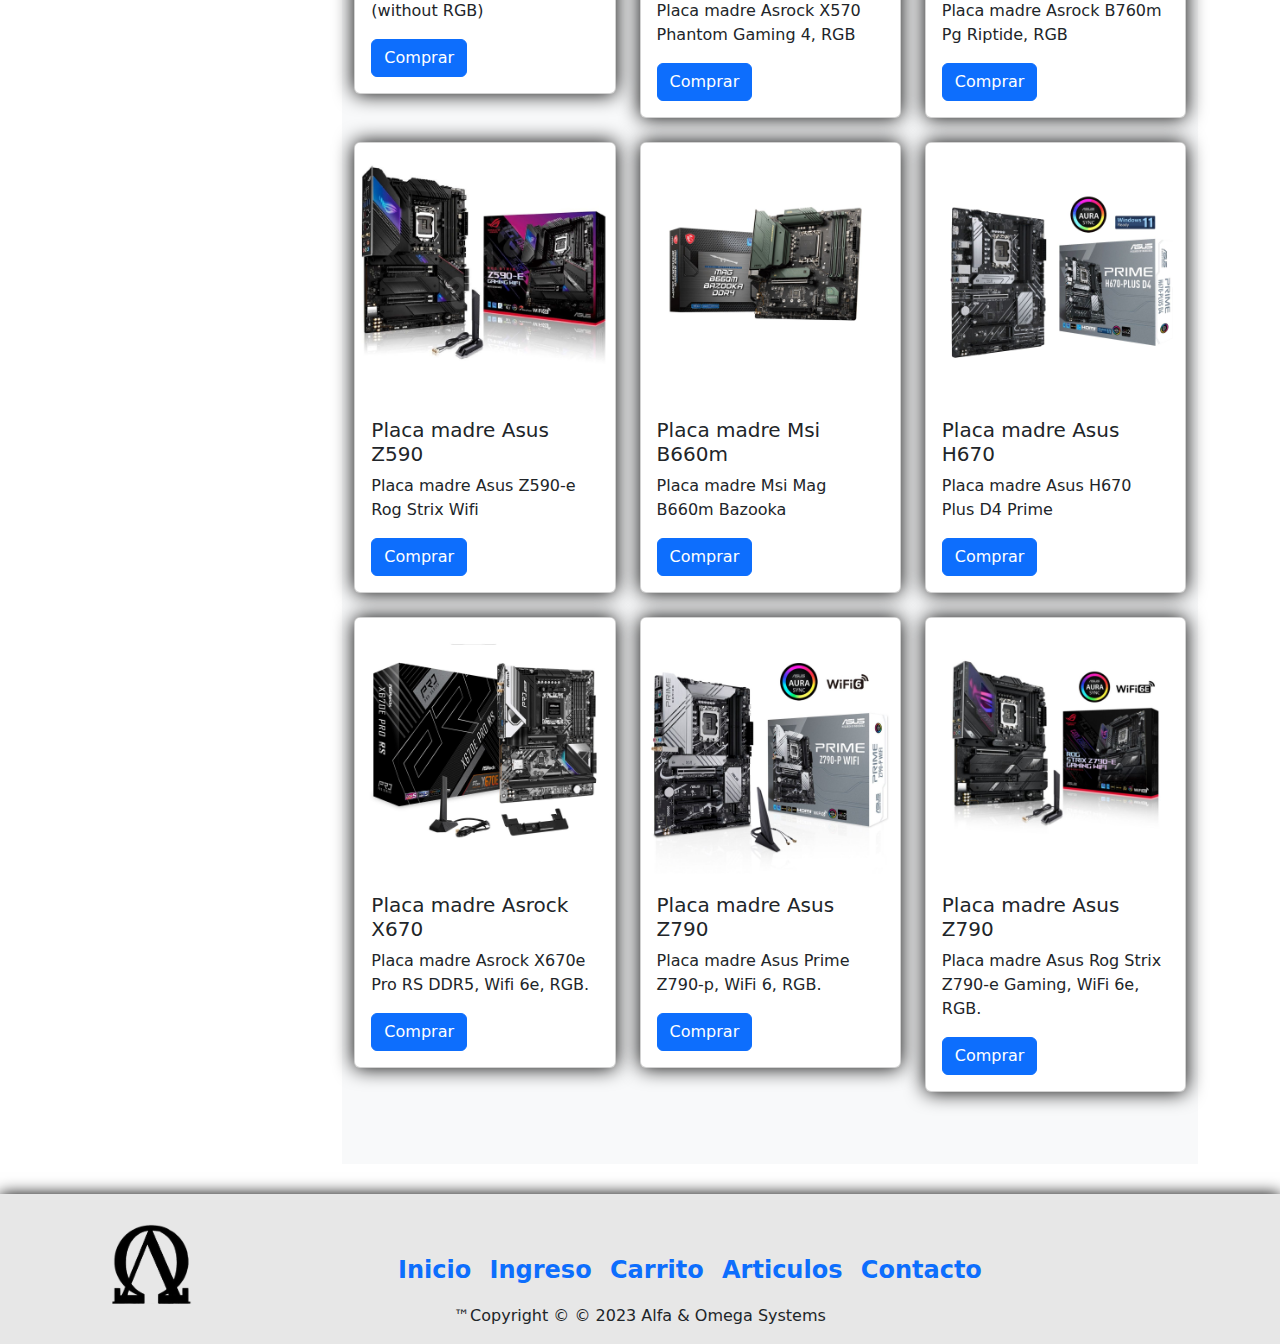
<file: pages/placas_madre.html>
<!DOCTYPE html>
<html lang="es">
<head>
    <meta charset="UTF-8">
    <meta http-equiv="X-UA-Compatible" content="IE=edge">
    <meta name="viewport" content="width=device-width, initial-scale=1.0"><meta property="og:site_name" content=">Alfa & Omega Systems">
    <meta name="description" content="La tienda de insumos de computaci�n-hardware-perif�ricos con mayor servicio y variedad en la Aguada">
    <meta name="keywords" content="inform�tica, computadoras, productos inform�ticos, pc, computaci�n, tiendas de computaci�n,casas de computaci�n,casas de inform�tica,equipamiento inform�tico,locales de computaci�n">
    <title>Alfa & Omega Systems - Placas madre</title>
    <link rel="icon" href="../img/logo_trs.png" type="image/png">
    <link rel="stylesheet" href="../css/stiles.css">
    <link rel="stylesheet" href="../css/bootstrap.min.css">
</head>
<body>
    <header> 
        <!-- Ubicacion, direccion, horarios. -->
        <div class="img_map_icon">
            <img src="../img/logo_ubicacion.png" alt="map_icon" height="11"></a> <a href="https://goo.gl/maps/rfStgZWBgiSC1NnH6" target="_blank">Paraguay 2135 </a> 
        </div>
        <div class="p_header">
            <p> | Lunes a viernes 09:30 a 18:30 | Tel.: 555-6996 </p>
        </div>
    </header>
    <div class="Nombre_empresa">
        <h1 class="raimbow_changre_color">Alfa & Ωmega Systems</h1>
    </div>
    <!-- Logo, Busqueda y botones ingreso y registro -->
    <div class="section01">
        <nav>
            <a href="../index.html">
            <img src="../img/logo_trs.png" alt="Logo" class="logo_trs">
            </a>
        </nav>
        <div class="busqueda_art">
            <nav>
            <input type="search" id="busqueda_art" name="busqueda_art" placeholder="Buscar articulos..." autocomplete="off">
            </nav>
        </div>
        <nav>
            <a href="../pages/Carrito.html">
            <img src="../img/carrito.png" alt="carrito" class="logo_carrito">
            </a>
        </nav>
    </div>
    <main>
        <div class="container col-12">
        <!-- Etiquetas de navegacion superior -->
            <nav class="navega_sitio ">
                <ul>
                    <li><a href="../pages/Articulos.html" >Articulos</a></li>
                    <li><a href="../pages/Carrito.html">Carrito </a></li>
                    <li><a href="../pages/Ingreso.html">Ingreso </a></li>
                    <li><a href="../pages/Contacto.html">Contacto</a></li>
                </ul>
            </nav>
            <div class="inbody">
                <!-- Etuiquetas categorias -->
                <aside>
                    <nav>
                        <h2 class="cat_text">Categorias</h2>
                        <ul class="nav flex-column categoria2">
                            <li class="nav-item">
                                <a class="nav-link active" href="./Computadoras.html">Computadoras</a>
                            </li>
                            <li class="nav-item">
                                <a class="nav-link" href="./Monitores.html">Monitores</a>
                            </li>
                            <li class="nav-item">
                                <a class="nav-link" href="./Componentes.html">Componentes</a>
                            </li>
                            <li class="nav-item">
                                <a class="nav-link" href="./Almacenamiento.html">Almacenamiento</a>
                            </li>
                            <li class="nav-item">
                                <a class="nav-link" href="./Accesorios.html">Accesorios</a>
                            </li>
                            <li class="nav-item">
                                <a class="nav-link" href="./placas_madre.html">Placas madre</a>
                            </li>
                        </ul>
                    </nav>
                </aside>
                <!-- Imagenes centro -->
                <div class="album py-5 bg-light">
                    <div class="container">
                        <div class="row">
                            <div class="col-md-4">
                                <div class="img_cent card mb-4" >
                                    <img class="card-img-top" src="../img/Mother/AMD Asrock B450 Steel Legend.JPG" alt="Articulo">
                                    <div class="card-body">
                                    <h5 class="card-title">Placa madre Asrock B450</h5>
                                    <p class="card-text">Placa madre Asrock B450 Steel Legend RGB.</p>
                                    <a href="#" class="btn btn-primary">Comprar</a>
                                    </div>
                                </div>
                            </div>
                            <div class="col-md-4">
                                <div class="img_cent card mb-4" >
                                    <img class="card-img-top" src="../img/Mother/AMD Asus  B550-i Gaming Rog Strix.JPG" alt="Articulo">
                                    <div class="card-body">
                                    <h5 class="card-title">Placa madre Asus B550</h5>
                                    <p class="card-text">Placa madre Asus B550-i Gaming Rog Strix</p>
                                    <a href="#" class="btn btn-primary">Comprar</a>
                                    </div>
                                </div>
                            </div>
                            <div class="col-md-4">
                                <div class="img_cent card mb-4" >
                                    <img class="card-img-top" src="../img/Mother/AMD Asus B550m Plus Tuf.JPG" alt="Articulo">
                                    <div class="card-body">
                                    <h5 class="card-title">Placa madre Asus B550</h5>
                                    <p class="card-text">Placa madre Asus B550m Plus TUF, Aura RGB</p>
                                    <a href="#" class="btn btn-primary">Comprar</a>
                                    </div>
                                </div>
                            </div>
                            <div class="col-md-4">
                                <div class="img_cent card mb-4" >
                                    <img class="card-img-top" src="../img/Mother/AMD Asus Prime B550m-a Ac.JPG" alt="Articulo">
                                    <div class="card-body">
                                    <h5 class="card-title">Placa madre Asus Prime B550m</h5>
                                    <p class="card-text">Placa madre Asus Prime B550m-a Ac</p>
                                    <a href="#" class="btn btn-primary">Comprar</a>
                                    </div>
                                </div>
                            </div>
                            <div class="col-md-4">
                                <div class="img_cent card mb-4" >
                                    <img class="card-img-top" src="../img/Mother/AMD Msi B550m Pro-vdh Wifi.JPG" alt="Articulo">
                                    <div class="card-body">
                                    <h5 class="card-title">Placa madre Msi B550</h5>
                                    <p class="card-text">Placa madre Msi B550m Pro-vdh Wifi</p>
                                    <a href="#" class="btn btn-primary">Comprar</a>
                                    </div>
                                </div>
                            </div>
                            <div class="col-md-4">
                                <div class="img_cent card mb-4" >
                                    <img class="card-img-top" src="../img/Mother/AMD Msi Mag B550 Tomahawk.JPG" alt="Articulo">
                                    <div class="card-body">
                                    <h5 class="card-title">Placa madre MSI B550</h5>
                                    <p class="card-text">Placa madre Msi Mag B550 Tomahawk</p>
                                    <a href="#" class="btn btn-primary">Comprar</a>
                                    </div>
                                </div>
                            </div>
                            <div class="col-md-4">
                                <div class="img_cent card mb-4" >
                                    <img class="card-img-top" src="../img/Mother/AMD Msi X570-a Pro.JPG" alt="Articulo">
                                    <div class="card-body">
                                    <h5 class="card-title">Placa madre Msi X570</h5>
                                    <p class="card-text">Placa madre Msi X570-a Pro (without RGB)</p>
                                    <a href="#" class="btn btn-primary">Comprar</a>
                                    </div>
                                </div>
                            </div>
                            <div class="col-md-4">
                                <div class="img_cent card mb-4" >
                                    <img class="card-img-top" src="../img/Mother/AMD Asrock X570 Phantom Gaming 4.JPG" alt="Articulo">
                                    <div class="card-body">
                                    <h5 class="card-title">Placa madre Asrock X570</h5>
                                    <p class="card-text">Placa madre Asrock X570 Phantom Gaming 4, RGB</p>
                                    <a href="#" class="btn btn-primary">Comprar</a>
                                    </div>
                                </div>
                            </div>
                            <div class="col-md-4">
                                <div class="img_cent card mb-4" >
                                    <img class="card-img-top" src="../img/Mother/Intel Asrock B760m Pg Riptide.JPG" alt="Articulo">
                                    <div class="card-body">
                                    <h5 class="card-title">Placa madre Asrock B760</h5>
                                    <p class="card-text">Placa madre Asrock B760m Pg Riptide, RGB</p>
                                    <a href="#" class="btn btn-primary">Comprar</a>
                                    </div>
                                </div>
                            </div>
                            <div class="col-md-4">
                                <div class="img_cent card mb-4" >
                                    <img class="card-img-top" src="../img/Mother/Intel Asus Z590-e Rog Strix Wifi.JPG" alt="Articulo">
                                    <div class="card-body">
                                        <h5 class="card-title">Placa madre Asus Z590</h5>
                                        <p class="card-text">Placa madre Asus Z590-e Rog Strix Wifi</p>
                                        <a href="#" class="btn btn-primary">Comprar</a>
                                    </div>
                                </div>
                            </div>
                            <div class="col-md-4">
                                <div class="img_cent card mb-4" >
                                    <img class="card-img-top" src="../img/Mother/Intel Msi Mag B660m Bazooka.JPG" alt="Articulo">
                                    <div class="card-body">
                                        <h5 class="card-title">Placa madre Msi B660m</h5>
                                        <p class="card-text">Placa madre Msi Mag B660m Bazooka</p>
                                        <a href="#" class="btn btn-primary">Comprar</a>
                                    </div>
                                </div>
                            </div>
                            <div class="col-md-4">
                                <div class="img_cent card mb-4" >
                                    <img class="card-img-top" src="../img/Mother/Intel Asus H670 Plus D4 Prime.JPG" alt="Articulo">
                                    <div class="card-body">
                                    <h5 class="card-title">Placa madre Asus H670</h5>
                                    <p class="card-text">Placa madre Asus H670 Plus D4 Prime</p>
                                    <a href="#" class="btn btn-primary">Comprar</a>
                                    </div>
                                </div>
                            </div>
                            <div class="col-md-4">
                                <div class="img_cent card mb-4" >
                                    <img class="card-img-top" src="../img/Mother/Intel Asrock X670e Pro Rs R7 Ddr5 Wifi.JPG" alt="Motherboard">
                                    <div class="card-body">
                                    <h5 class="card-title">Placa madre Asrock X670</h5>
                                    <p class="card-text">Placa madre Asrock X670e Pro RS DDR5, Wifi 6e, RGB.</p>
                                    <a href="#" class="btn btn-primary">Comprar</a>
                                    </div>
                                </div>
                            </div>
                            <div class="col-md-4">
                                <div class="img_cent card mb-4" >
                                    <img class="card-img-top" src="../img/Mother/Intel Asus Prime Z790-p Wifi.JPG" alt="Motherboard">
                                    <div class="card-body">
                                    <h5 class="card-title">Placa madre Asus Z790</h5>
                                    <p class="card-text">Placa madre Asus Prime Z790-p, WiFi 6, RGB.</p>
                                    <a href="#" class="btn btn-primary">Comprar</a>
                                    </div>
                                </div>
                            </div>
                            <div class="col-md-4">
                                <div class="img_cent card mb-4" >
                                    <img class="card-img-top" src="../img/Mother/Intel Asus Rog Strix Z790-e Gaming Wifi.JPG" alt="Motherboard">
                                    <div class="card-body">
                                    <h5 class="card-title">Placa madre Asus Z790</h5>
                                    <p class="card-text">Placa madre Asus Rog Strix Z790-e Gaming, WiFi 6e, RGB.</p>
                                    <a href="#" class="btn btn-primary">Comprar</a>
                                    </div>
                                </div>
                            </div>
                        </div>
                    </div>
                </div>
            </div>
        </div>
    </main>
    <footer>
        <div class="container">
            <div class="d-flex justify-content-center">
                <div class="align-self-start col-3">
                    <a href="../index.html">
                    <img src="../img/logo_trs.png" alt="Logo" class="logo_foot" >
                    </a>
                </div>
                <div class="nav_foot align-self-end col-xs-3 col-lg-9">
                    <nav>
                        <ul>
                            <li>
                                <a class="footer_nav_txt" href="../index.html">Inicio </a>
                                <a class="footer_nav_txt" href="./Ingreso.html">Ingreso </a>
                                <a class="footer_nav_txt" href="./Carrito.html">Carrito </a>
                                <a class="footer_nav_txt" href="./Articulos.html">Articulos </a>
                                <a class="footer_nav_txt" href="./Contacto.html">Contacto </a>
                            </li>
                        </ul>
                    </nav>
                </div>
            </div>
            <div class="row">
                <div class="copyright ">
                    <p class="col-12 d-flex justify-content-center">™Copyright © © 2023 Alfa & Omega Systems</p>
                </div>
            </div>
        </div>
    </footer>
    <script src="../js/bootstrap.min.js"></script>
</body>
</html>
</file>
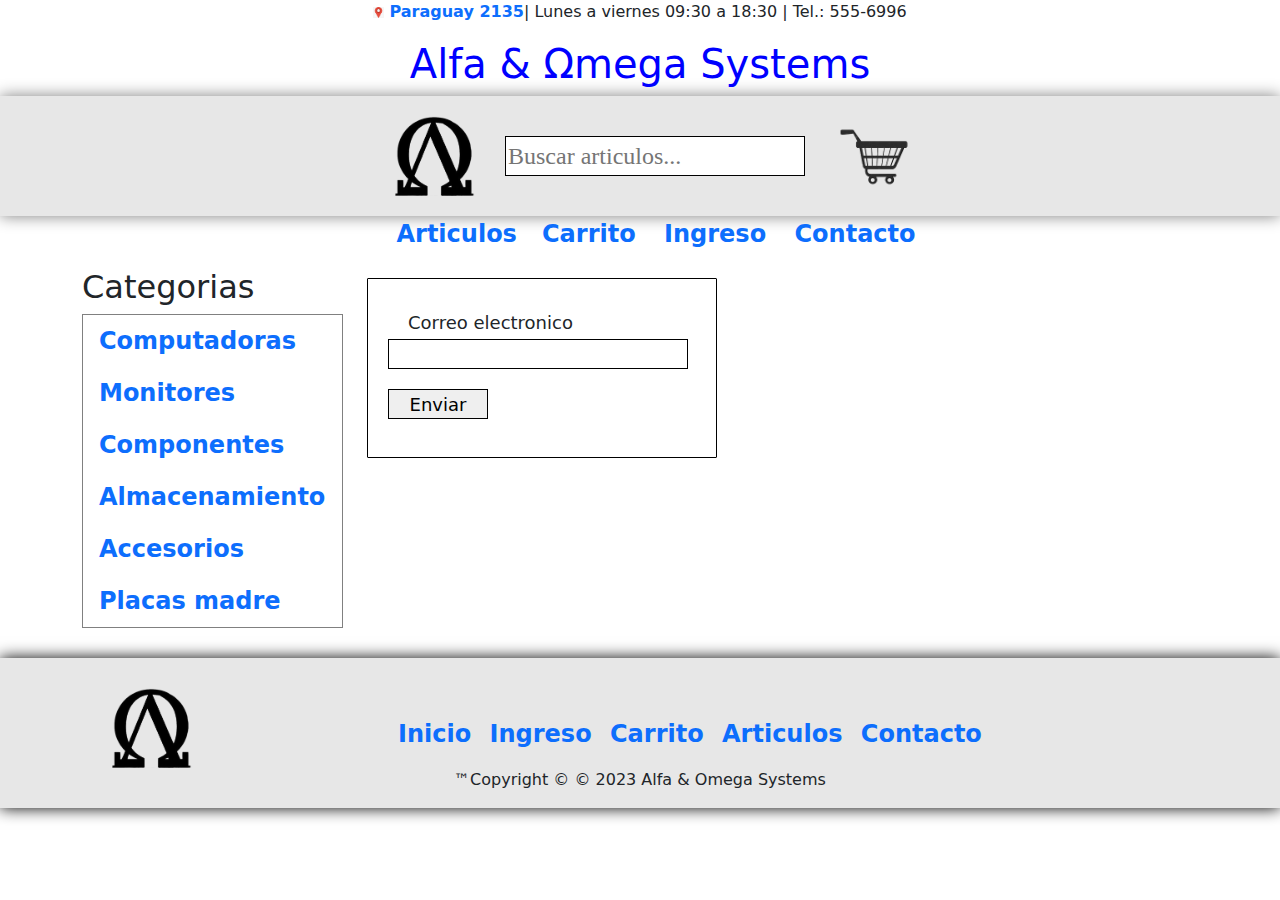
<file: pages/Recu.html>
<!DOCTYPE html>
<html lang="es">
<head>
    <meta charset="UTF-8">
    <meta http-equiv="X-UA-Compatible" content="IE=edge">
    <meta name="viewport" content="width=device-width, initial-scale=1.0"><meta property="og:site_name" content=">Alfa & Omega Systems">
    <meta name="description" content="La tienda de insumos de computaci�n-hardware-perif�ricos con mayor servicio y variedad en la Aguada">
    <meta name="keywords" content="inform�tica, computadoras, productos inform�ticos, pc, computaci�n, tiendas de computaci�n,casas de computaci�n,casas de inform�tica,equipamiento inform�tico,locales de computaci�n">
    <title>Alfa & Omega Systems - Recuperación de usuario</title>
    <link rel="icon" href="../img/logo_trs.png" type="image/png">
    <link rel="stylesheet" href="../css/stiles.css">
    <link rel="stylesheet" href="../css/bootstrap.min.css">
</head>
<body>
    <header> 
        <!-- Ubicacion, direccion, horarios. -->
        <div class="img_map_icon">
            <img src="../img/logo_ubicacion.png" alt="map_icon" height="11"></a> <a href="https://goo.gl/maps/rfStgZWBgiSC1NnH6" target="_blank">Paraguay 2135 </a> 
        </div>
        <div class="p_header">
            <p> | Lunes a viernes 09:30 a 18:30 | Tel.: 555-6996 </p>
        </div>
    </header>
    <div class="Nombre_empresa">
        <h1 class="raimbow_changre_color">Alfa & Ωmega Systems</h1>
    </div>
    <!-- Logo, Busqueda y botones ingreso y registro -->
    <div class="section01">
        <nav>
            <a href="../index.html">
            <img src="../img/logo_trs.png" alt="Logo" class="logo_trs">
            </a>
        </nav>
        <div class="busqueda_art">
            <nav>
            <input type="search" id="busqueda_art" name="busqueda_art" placeholder="Buscar articulos..." autocomplete="off">
            </nav>
        </div>
        <nav>
            <a href="../pages/Carrito.html">
            <img src="../img/carrito.png" alt="carrito" class="logo_carrito">
            </a>
        </nav>
    </div>
    <main>
        <div class="container col-12">
        <!-- Etiquetas de navegacion superior -->
            <nav class="navega_sitio ">
                <ul>
                    <li><a href="../pages/Articulos.html" >Articulos</a></li>
                    <li><a href="../pages/Carrito.html">Carrito </a></li>
                    <li><a href="../pages/Ingreso.html">Ingreso </a></li>
                    <li><a href="../pages/Contacto.html">Contacto</a></li>
                </ul>
            </nav>
            <div class="inbody row">
                <!-- Etuiquetas categorias -->
                <aside class="col-md-3">
                    <nav>
                        <h2 class="cat_text">Categorias</h2>
                        <ul class="nav flex-column categoria2">
                            <li class="nav-item">
                                <a class="nav-link active" href="./Computadoras.html">Computadoras</a>
                            </li>
                            <li class="nav-item">
                                <a class="nav-link" href="./Monitores.html">Monitores</a>
                            </li>
                            <li class="nav-item">
                                <a class="nav-link" href="./Componentes.html">Componentes</a>
                            </li>
                            <li class="nav-item">
                                <a class="nav-link" href="./Almacenamiento.html">Almacenamiento</a>
                            </li>
                            <li class="nav-item">
                                <a class="nav-link" href="./Accesorios.html">Accesorios</a>
                            </li>
                            <li class="nav-item">
                                <a class="nav-link" href="./placas_madre.html">Placas madre</a>
                            </li>
                        </ul>
                    </nav>
                </aside>
                <!-- Direccion correo de recuperacion -->
                <div class="col-md-9">
                    <div class="recu_usuario01">
                        <form action="" method="get" enctype="application/x-www-form-urlencoded">
                            <fieldset>
                                <div>
                                    <label for="usuario1"> Correo electronico</label>
                                    <input type="email" id="usuario1" name="usuario1">
                                </div>
                                <div>
                                    <button class="boton-gris" type="submit">Enviar</button>
                                </div>
                            </fieldset>
                        </form>
                    </div>
                </div>
            </div>
        </div>
    </main>
    <footer>
        <div class="container">
            <div class="d-flex justify-content-center">
                <div class="align-self-start col-3">
                    <a href="../index.html">
                    <img src="../img/logo_trs.png" alt="Logo" class="logo_foot" >
                    </a>
                </div>
                <div class="nav_foot align-self-end col-xs-3 col-lg-9">
                    <nav>
                        <ul>
                            <li>
                                <a class="footer_nav_txt" href="../index.html">Inicio </a>
                                <a class="footer_nav_txt" href="./Ingreso.html">Ingreso </a>
                                <a class="footer_nav_txt" href="./Carrito.html">Carrito </a>
                                <a class="footer_nav_txt" href="./Articulos.html">Articulos </a>
                                <a class="footer_nav_txt" href="./Contacto.html">Contacto </a>
                            </li>
                        </ul>
                    </nav>
                </div>
            </div>
            <div class="row">
                <div class="copyright ">
                    <p class="col-12 d-flex justify-content-center">™Copyright © © 2023 Alfa & Omega Systems</p>
                </div>
            </div>
        </div>
    </footer>
    <script src="../js/bootstrap.min.js"></script>
</body>
</html>
</file>
<file: css/stiles.css>
@import url("https://fonts.googleapis.com/css2?family=Open+Sans&display=swap");
@font-face {
  font-family: "greek";
  src: url(../fonts/GFSNeohellenic-Regular.ttf);
}
/* Animate_flash */
@keyframes animate_flash {
  0%, 50%, to {
    opacity: 1;
  }
  25%, 75% {
    opacity: 0;
  }
}
.animate_flash {
  animation-name: animate_flash;
  animation-iteration-count: infinite;
  animation-timing-function: ease-in;
  animation-duration: 4s;
  animation-delay: 0s;
}

/* Fin animate_flash */
/* Animate color raimbow */
@keyframes raimbow_changre_color {
  15% {
    color: brown;
  }
  30% {
    color: pink;
  }
  60% {
    color: green;
  }
  75% {
    color: red;
  }
  90% {
    color: yellow;
  }
}
.raimbow_changre_color {
  animation-name: raimbow_changre_color;
  animation-iteration-count: infinite;
  animation-timing-function: ease-in;
  animation-duration: 16s;
  animation-delay: 0s;
}

.Nombre_empresa {
  display: flex;
  justify-content: center;
  color: blue;
}

/* Fin Animate color raimbow */
.navega_sitio {
  display: flex;
  justify-content: center;
}
.navega_sitio ul li {
  margin: 10px;
  display: inline;
  font-size: x-large;
}
.navega_sitio ul a {
  text-decoration: none;
}

/* FIN Etiquetas navegacion */
/* imagenes centro */
.img_cent {
  box-shadow: 0 0 20px black;
}

/* FIN imagenes centro */
/* Inicio estilo desktop */
@media (orientation: landscape) {
  /* Header */
  header {
    display: grid;
    justify-content: center;
    grid-template-areas: "img_map_icon p_header";
  }
  header div a {
    text-decoration: none;
  }
  .inbody {
    display: grid;
    grid-template-areas: "aside album";
  }
  /* Texto hypervinculos */
  a {
    color: #8e98a3;
    text-decoration: none;
    font-weight: bold;
  }
  ul {
    list-style: none;
  }
  /* FIN del Header */
  /* Recuadro logo y busqueda */
  .section01 {
    width: 100%;
    display: flex;
    align-items: center;
    justify-content: center;
    flex-flow: row wrap;
    box-shadow: 0 0px 15px gray;
    background-color: rgb(231, 231, 231);
    padding: 20px;
  }
  .logo_trs {
    width: 80px;
    height: 80px;
    margin-left: 30px;
    margin-right: 30px;
  }
  .busqueda_art input {
    width: 300px;
    height: 40px;
    text-align: left;
    border: 1px solid #000000;
    font-family: "";
    font-size: x-large;
  }
  .logo_carrito {
    width: 80px;
    height: 80px;
    margin-left: 30px;
  }
  /* FIN Recuadro logo y busqueda */
  /* Cuerpo principal de contenido */
  /* Categorias */
  .categoria2 {
    border: 1px solid gray;
  }
  .categoria2 a {
    font-size: x-large;
    font-weight: bold;
  }
  /* Categorias Fin */
  /* Recuadro ingreso y registro */
  .ingreso_usuario01 fieldset {
    display: inline-block;
    width: 350px;
    height: 240px;
    padding: 20px;
    border: 1px solid #000000;
    border-radius: 1px;
    margin-bottom: 10px;
  }
  .registro_usuario01 fieldset {
    display: inline-block;
    width: 350px;
    height: 240px;
    padding: 20px;
    border: 1px solid #000000;
    border-radius: 1px;
  }
  label {
    width: 300px;
    height: 30px;
    text-align: left;
    margin-top: 10px;
    margin-right: 20px;
    margin-left: 20px;
    margin-bottom: 0px;
    font-size: large;
  }
  input {
    width: 300px;
    height: 30px;
    text-align: left;
    border: 1px solid #000000;
    margin-top: 0px;
    margin-right: 20px;
    margin-left: 20px;
    margin-bottom: 20px;
    font-size: large;
  }
  .boton-gris {
    width: 100px;
    height: 30px;
    text-align: center;
    border: 1px solid #000000;
    margin-top: 20px;
    margin-bottom: 5px;
    font-size: large;
  }
  /* FIN Recuadro ingreso y registro */
  /* Recuadro contacto */
  .contacto_form {
    display: inline-block;
    width: 350px;
    height: 660px;
    padding: 20px;
    border: 1px solid #000000;
    border-radius: 1px;
    margin-bottom: 10px;
  }
  #comentario01 {
    margin-left: 20px;
  }
  /* FIN Recuadro contacto */
  /* Recuadro recuperacion */
  .recu_usuario01 fieldset {
    display: inline-block;
    width: 350px;
    height: 180px;
    padding: 20px;
    border: 1px solid #000000;
    border-radius: 1px;
    margin-top: 10px;
    margin-bottom: 10px;
  }
  /* Recuadro recuperacion */
}
/* Fin estilo desktop */
/* Inicio estilo mobile */
@media (orientation: portrait) {
  /* Header */
  header {
    display: grid;
    grid-template-areas: "img_map_icon" "p_header";
  }
  header div a {
    text-decoration: none;
  }
  .img_map_icon {
    justify-self: center !important;
  }
  .p_header {
    justify-self: center !important;
  }
  .inbody {
    display: grid;
    grid-template-areas: "aside" "album";
  }
  /* Texto hypervinculos */
  a {
    color: #8e98a3;
    text-decoration: none;
    font-weight: bold;
    font-size: small;
  }
  ul {
    list-style: none;
  }
  /* FIN del Header */
  /* Recuadro logo y busqueda */
  .section01 {
    width: 100%;
    display: flex;
    align-items: center;
    justify-content: center;
    flex-flow: row wrap;
    box-shadow: 0 0px 15px gray;
    background-color: rgb(231, 231, 231);
    padding: 20px;
  }
  .logo_trs {
    width: 80px;
    height: 80px;
    margin-left: 30px;
    margin-right: 30px;
    margin-bottom: 30px;
  }
  .busqueda_art input {
    width: 300px;
    height: 40px;
    text-align: left;
    border: 1px solid #000000;
    font-family: "";
    font-size: large;
  }
  .logo_carrito {
    width: 80px;
    height: 80px;
    margin-top: 30px;
    margin-left: 0px;
  }
  /* FIN Recuadro logo y busqueda */
  /* Cuerpo principal de contenido */
  /* Categorias */
  aside {
    justify-self: center !important;
  }
  aside nav ul {
    font-size: large;
    font-weight: bold;
  }
  .categoria2 {
    border: 1px solid gray;
    display: grid !important;
    width: 250px;
    justify-content: center;
  }
  /* Categorias Fin */
  /* Recuadro ingreso y registro */
  .ingreso_usuario01 fieldset {
    display: inline-block;
    width: 340px;
    height: 240px;
    padding: 20px;
    border: 1px solid #000000;
    border-radius: 10px;
    margin-top: 10px;
    margin-bottom: 10px;
  }
  .registro_usuario01 fieldset {
    display: inline-block;
    width: 340px;
    height: 240px;
    padding: 20px;
    border: 1px solid #000000;
    border-radius: 10px;
  }
  label {
    width: 300px;
    height: 30px;
    text-align: left;
    margin-top: 10px;
    margin-right: 20px;
    margin-left: 20px;
    margin-bottom: 0px;
    font-size: large;
  }
  input {
    width: 300px;
    height: 30px;
    text-align: left;
    border: 1px solid #000000;
    margin-top: 0px;
    margin-right: 20px;
    margin-left: 20px;
    margin-bottom: 20px;
    font-size: large;
  }
  .boton-gris {
    width: 100px;
    height: 30px;
    text-align: center;
    border: 1px solid #000000;
    margin-top: 20px;
    margin-bottom: 5px;
    font-size: large;
  }
  /* FIN Recuadro ingreso y registro */
  /* Recuadro contacto */
  .contacto_form fieldset {
    display: inline-block;
    width: 340px;
    height: 660px;
    padding: 20px;
    border: 1px solid #000000;
    border-radius: 10px;
    margin-top: 10px;
    margin-bottom: 10px;
  }
  /* FIN Recuadro contacto */
  /* Recuadro recuperacion */
  .recu_usuario01 fieldset {
    display: inline-block;
    width: 340px;
    height: 180px;
    padding: 20px;
    border: 1px solid #000000;
    border-radius: 10px;
    margin-top: 10px;
    margin-bottom: 10px;
  }
  /* Recuadro recuperacion */
}
/* Fin estilo mobile */
/* Footer */
footer {
  width: 100%;
  margin-top: 30px;
  background-color: rgb(231, 231, 231);
  box-shadow: 0 0 15px black;
}

.footer_nav_txt {
  list-style: none;
  font-size: x-large;
  text-decoration: none;
  margin: 5px;
}

.logo_foot {
  margin-top: 30px;
  margin-left: 30px;
  width: 80px;
  height: 80px;
}

/* Fin del Footer */

/*# sourceMappingURL=stiles.css.map */
</file>
